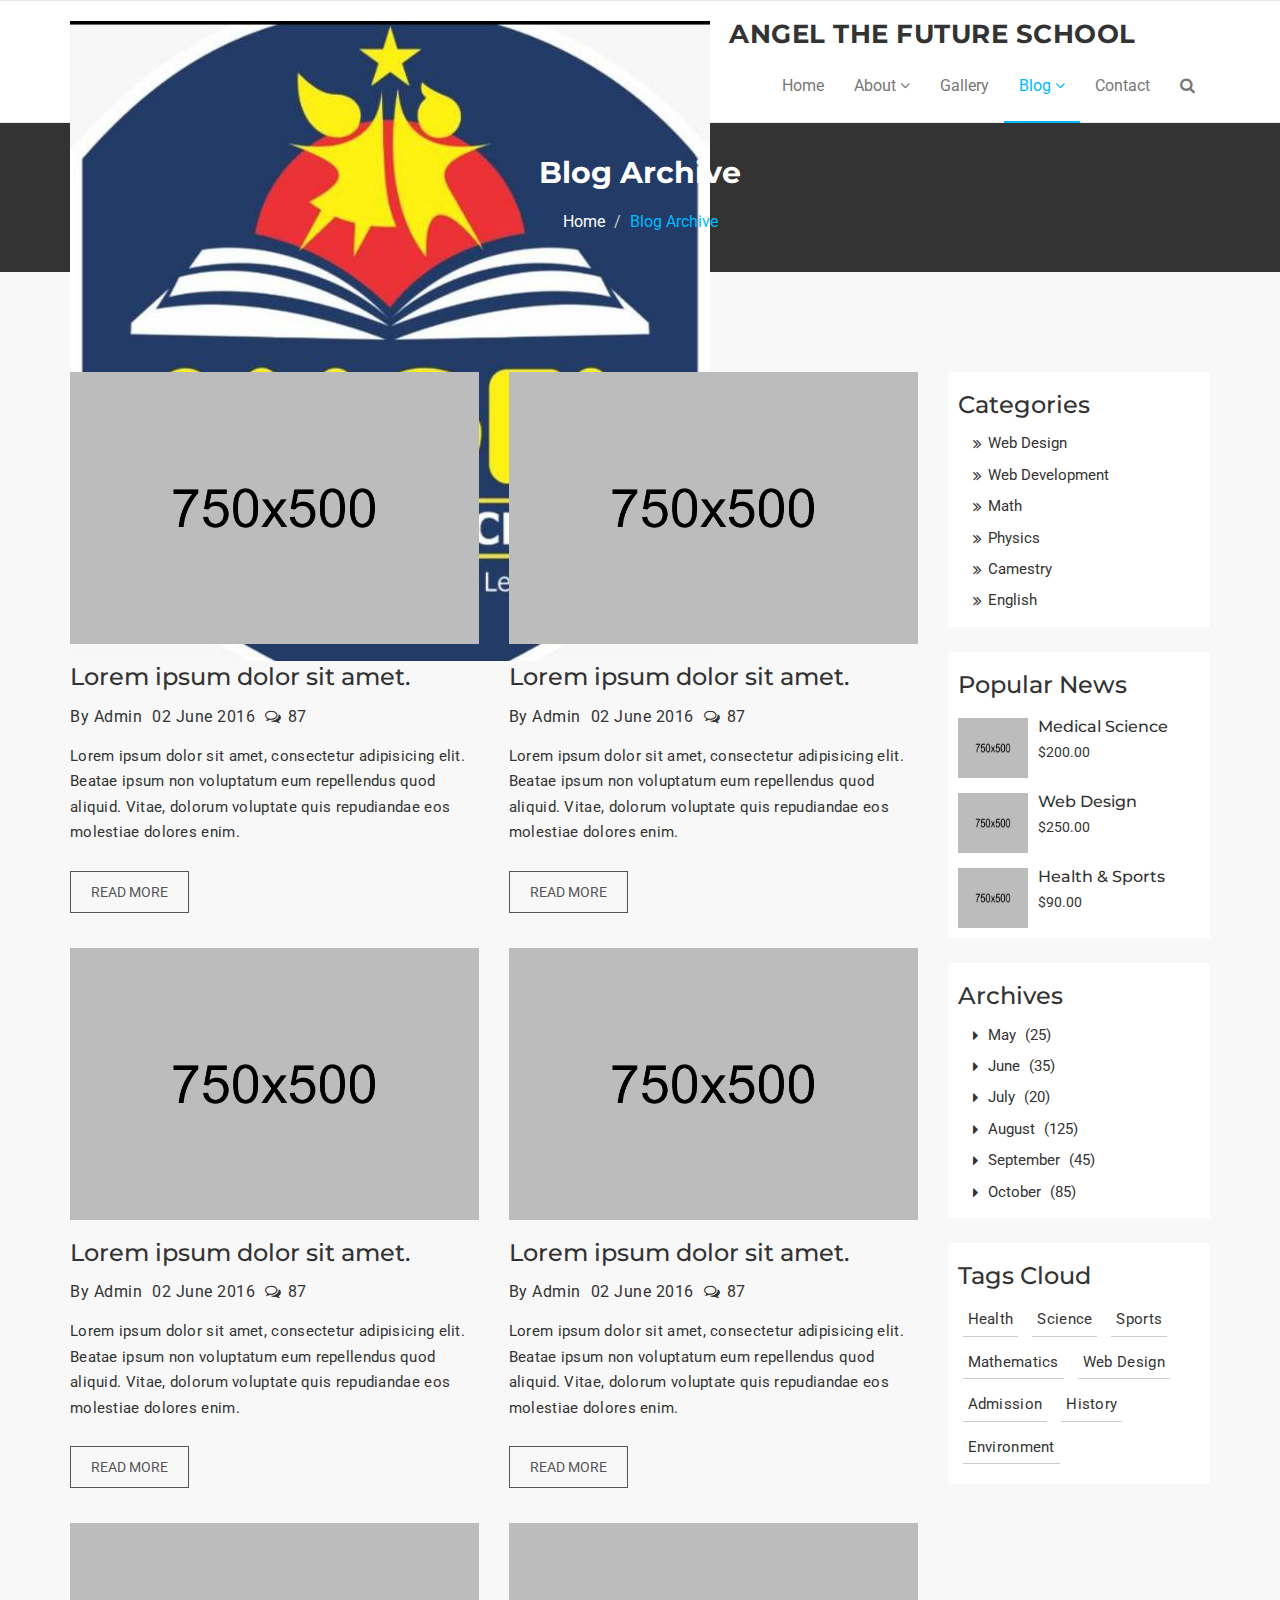
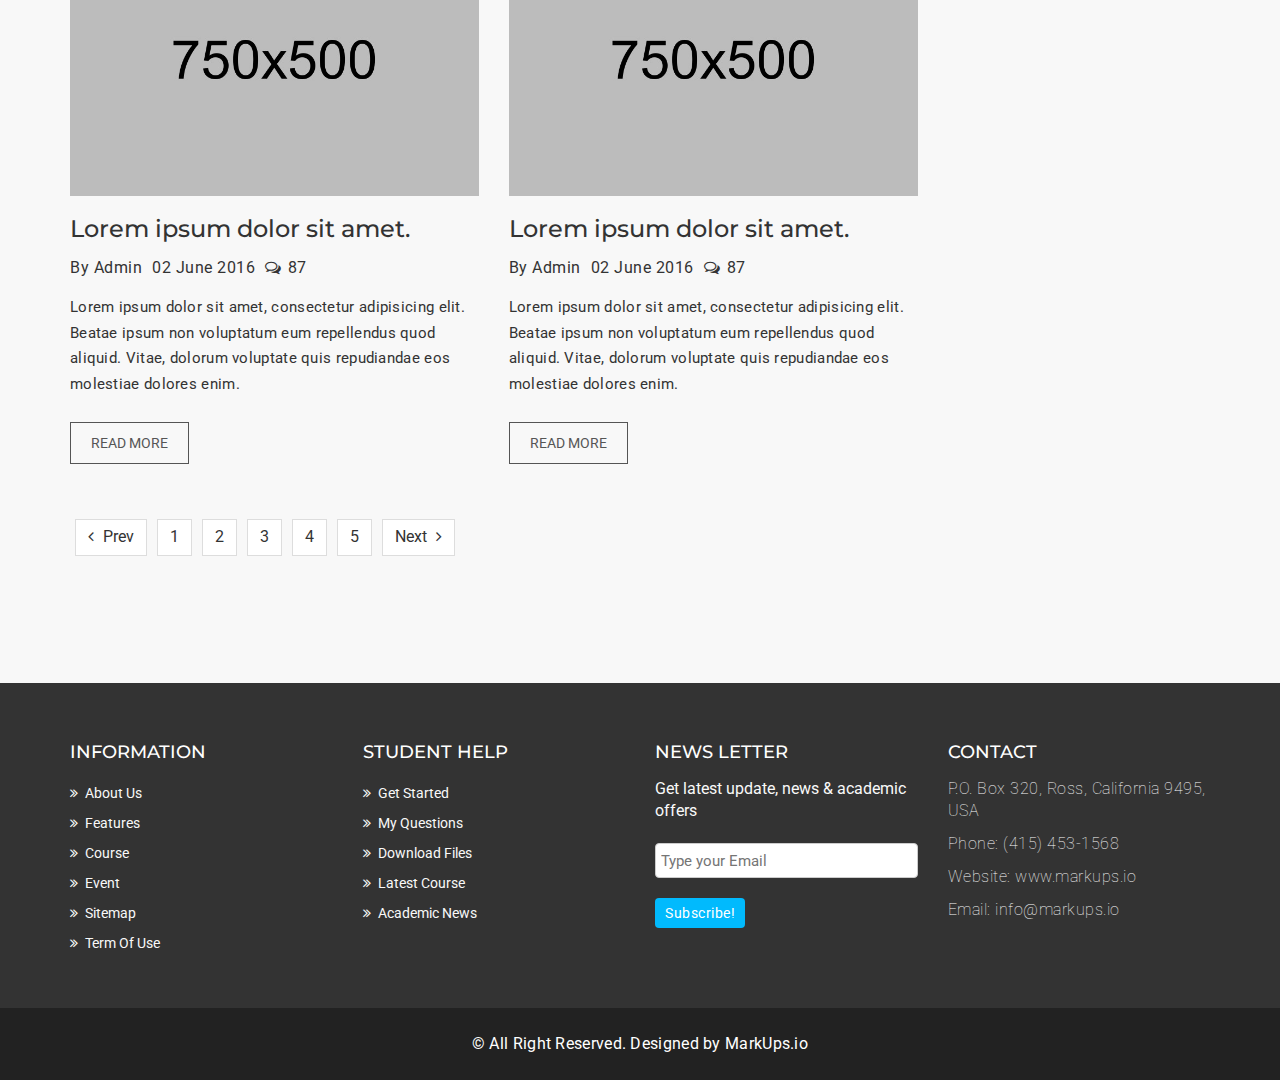
<file: blog-archive.html>
<!DOCTYPE html>
<html lang="en">
  <head>
    <meta charset="utf-8" />
    <meta http-equiv="X-UA-Compatible" content="IE=edge" />
    <meta name="viewport" content="width=device-width, initial-scale=1" />
    <title>Angel The Future School</title>

    <!-- Favicon -->
    <link
      rel="shortcut icon"
      href="assets/img/favicon.ico"
      type="image/x-icon" />

    <!-- Font awesome -->
    <link href="assets/css/font-awesome.css" rel="stylesheet" />
    <!-- Bootstrap -->
    <link href="assets/css/bootstrap.css" rel="stylesheet" />
    <!-- Slick slider -->
    <link rel="stylesheet" type="text/css" href="assets/css/slick.css" />
    <!-- Fancybox slider -->
    <link
      rel="stylesheet"
      href="assets/css/jquery.fancybox.css"
      type="text/css"
      media="screen" />
    <!-- Theme color -->
    <link
      id="switcher"
      href="assets/css/theme-color/default-theme.css"
      rel="stylesheet" />

    <!-- Main style sheet -->
    <link href="assets/css/style.css" rel="stylesheet" />

    <!-- Google Fonts -->
    <link
      href="https://fonts.googleapis.com/css?family=Montserrat:400,700"
      rel="stylesheet"
      type="text/css" />
    <link
      href="https://fonts.googleapis.com/css?family=Roboto:400,400italic,300,300italic,500,700"
      rel="stylesheet"
      type="text/css" />

    <!-- HTML5 shim and Respond.js for IE8 support of HTML5 elements and media queries -->
    <!-- WARNING: Respond.js doesn't work if you view the page via file:// -->
    <!--[if lt IE 9]>
      <script src="https://oss.maxcdn.com/html5shiv/3.7.2/html5shiv.min.js"></script>
      <script src="https://oss.maxcdn.com/respond/1.4.2/respond.min.js"></script>
    <![endif]-->
  </head>
  <body>
    <!--START SCROLL TOP BUTTON -->
    <a class="scrollToTop" href="#">
      <i class="fa fa-angle-up"></i>
    </a>
    <!-- END SCROLL TOP BUTTON -->

    <!-- Start header  -->

    <!-- Start header  -->
    <!-- <header id="mu-header">
      <div class="container">
        <div class="row">
          <div class="col-lg-12 col-md-12">
            <div class="mu-header-area">
              <div class="row">
                <div class="col-lg-6 col-md-6 col-sm-6 col-xs-6">
                  <div class="mu-header-top-left">
                    <div class="mu-top-email">
                      <i class="fa fa-envelope"></i>
                      <span>angelthefutureschool.com </span>
                    </div>
                    <div class="mu-top-phone">
                      <i class="fa fa-phone"></i>
                      <span>+91 00000 00000</span>
                    </div>
                  </div>
                </div>
                <div class="col-lg-6 col-md-6 col-sm-6 col-xs-6">
                  <div class="mu-header-top-right">
                    <nav>
                      <ul class="mu-top-social-nav">
                        <li>
                          <a
                            href="https://www.facebook.com/p/ANGEL-The-Future-School-100063898280739/"
                            ><span class="fa fa-facebook"></span
                          ></a>
                        </li>
                        <li>
                          <a href="#"><span class="fa fa-twitter"></span></a>
                        </li> 
                        <li>
                          <a href="angelthefutureschool.com"
                            ><span class="fa fa-google-plus"></span
                          ></a>
                        </li>
                         <li>
                          <a href="#"><span class="fa fa-linkedin"></span></a>
                        </li> 
                          <a href="#"><span class="fa fa-youtube"></span></a>
                        </li>
                      </ul>
                    </nav>
                  </div>
                </div>
              </div>
            </div>
          </div>
        </div>
      </div>
    </header> -->
    <!-- End header  -->
    <!-- Start menu -->
    <section id="mu-menu">
      <nav class="navbar navbar-default" role="navigation">
        <div class="container">
          <div class="navbar-header">
            <!-- FOR MOBILE VIEW COLLAPSED BUTTON -->
            <button
              type="button"
              class="navbar-toggle collapsed"
              data-toggle="collapse"
              data-target="#navbar"
              aria-expanded="false"
              aria-controls="navbar">
              <span class="sr-only">Toggle navigation</span>
              <span class="icon-bar"></span>
              <span class="icon-bar"></span>
              <span class="icon-bar"></span>
            </button>
            <!-- LOGO -->
            <!-- TEXT BASED LOGO -->
            <a class="navbar-brand" href="index.html"
              ><img src="assets/img/logo.jpg" alt="logo"
            /></a>
            <a class="navbar-brand" href="index.html"
              ><i></i><span>Angel The Future School</span></a
            >
            <!-- IMG BASED LOGO  -->
            <!-- <a class="navbar-brand" href="index.html"><img src="assets/img/logo.png" alt="logo"></a> -->
          </div>
          <div id="navbar" class="navbar-collapse collapse">
            <ul id="top-menu" class="nav navbar-nav navbar-right main-nav">
              <li><a href="index.html">Home</a></li>
              <li class="dropdown">
                <a href="#" class="dropdown-toggle" data-toggle="dropdown"
                  >About <span class="fa fa-angle-down"></span
                ></a>
                <ul class="dropdown-menu" role="menu">
                  <li><a href="course.html">About Us</a></li>
                  <li><a href="course-detail.html">Director's Message</a></li>
                </ul>
              </li>
              <li><a href="gallery.html">Gallery</a></li>
              <li class="dropdown active">
                <a href="#" class="dropdown-toggle" data-toggle="dropdown"
                  >Blog <span class="fa fa-angle-down"></span
                ></a>
                <ul class="dropdown-menu" role="menu">
                  <li><a href="blog-archive.html">Blog Archive</a></li>
                  <li><a href="blog-single.html">Blog Single</a></li>
                </ul>
              </li>
              <li><a href="contact.html">Contact</a></li>
              <li>
                <a href="#" id="mu-search-icon"><i class="fa fa-search"></i></a>
              </li>
            </ul>
          </div>
          <!--/.nav-collapse -->
        </div>
      </nav>
    </section>
    <!-- End menu -->
    <!-- Start search box -->
    <div id="mu-search">
      <div class="mu-search-area">
        <button class="mu-search-close">
          <span class="fa fa-close"></span>
        </button>
        <div class="container">
          <div class="row">
            <div class="col-md-12">
              <form class="mu-search-form">
                <input
                  type="search"
                  placeholder="Type Your Keyword(s) & Hit Enter" />
              </form>
            </div>
          </div>
        </div>
      </div>
    </div>
    <!-- End search box -->
    <!-- Page breadcrumb -->
    <section id="mu-page-breadcrumb">
      <div class="container">
        <div class="row">
          <div class="col-md-12">
            <div class="mu-page-breadcrumb-area">
              <h2>Blog Archive</h2>
              <ol class="breadcrumb">
                <li><a href="#">Home</a></li>
                <li class="active">Blog Archive</li>
              </ol>
            </div>
          </div>
        </div>
      </div>
    </section>
    <!-- End breadcrumb -->
    <section id="mu-course-content">
      <div class="container">
        <div class="row">
          <div class="col-md-12">
            <div class="mu-course-content-area">
              <div class="row">
                <div class="col-md-9">
                  <!-- start course content container -->
                  <div class="mu-course-container mu-blog-archive">
                    <div class="row">
                      <div class="col-md-6 col-sm-6">
                        <article class="mu-blog-single-item">
                          <figure class="mu-blog-single-img">
                            <a href="#"
                              ><img src="assets/img/blog/blog-1.jpg" alt="img"
                            /></a>
                            <figcaption class="mu-blog-caption">
                              <h3>
                                <a href="#">Lorem ipsum dolor sit amet.</a>
                              </h3>
                            </figcaption>
                          </figure>
                          <div class="mu-blog-meta">
                            <a href="#">By Admin</a>
                            <a href="#">02 June 2016</a>
                            <span><i class="fa fa-comments-o"></i>87</span>
                          </div>
                          <div class="mu-blog-description">
                            <p>
                              Lorem ipsum dolor sit amet, consectetur
                              adipisicing elit. Beatae ipsum non voluptatum eum
                              repellendus quod aliquid. Vitae, dolorum voluptate
                              quis repudiandae eos molestiae dolores enim.
                            </p>
                            <a class="mu-read-more-btn" href="#">Read More</a>
                          </div>
                        </article>
                      </div>
                      <div class="col-md-6 col-sm-6">
                        <article class="mu-blog-single-item">
                          <figure class="mu-blog-single-img">
                            <a href="#"
                              ><img src="assets/img/blog/blog-2.jpg" alt="img"
                            /></a>
                            <figcaption class="mu-blog-caption">
                              <h3>
                                <a href="#">Lorem ipsum dolor sit amet.</a>
                              </h3>
                            </figcaption>
                          </figure>
                          <div class="mu-blog-meta">
                            <a href="#">By Admin</a>
                            <a href="#">02 June 2016</a>
                            <span><i class="fa fa-comments-o"></i>87</span>
                          </div>
                          <div class="mu-blog-description">
                            <p>
                              Lorem ipsum dolor sit amet, consectetur
                              adipisicing elit. Beatae ipsum non voluptatum eum
                              repellendus quod aliquid. Vitae, dolorum voluptate
                              quis repudiandae eos molestiae dolores enim.
                            </p>
                            <a class="mu-read-more-btn" href="#">Read More</a>
                          </div>
                        </article>
                      </div>
                      <div class="col-md-6 col-sm-6">
                        <article class="mu-blog-single-item">
                          <figure class="mu-blog-single-img">
                            <a href="#"
                              ><img src="assets/img/blog/blog-3.jpg" alt="img"
                            /></a>
                            <figcaption class="mu-blog-caption">
                              <h3>
                                <a href="#">Lorem ipsum dolor sit amet.</a>
                              </h3>
                            </figcaption>
                          </figure>
                          <div class="mu-blog-meta">
                            <a href="#">By Admin</a>
                            <a href="#">02 June 2016</a>
                            <span><i class="fa fa-comments-o"></i>87</span>
                          </div>
                          <div class="mu-blog-description">
                            <p>
                              Lorem ipsum dolor sit amet, consectetur
                              adipisicing elit. Beatae ipsum non voluptatum eum
                              repellendus quod aliquid. Vitae, dolorum voluptate
                              quis repudiandae eos molestiae dolores enim.
                            </p>
                            <a class="mu-read-more-btn" href="#">Read More</a>
                          </div>
                        </article>
                      </div>
                      <div class="col-md-6 col-sm-6">
                        <article class="mu-blog-single-item">
                          <figure class="mu-blog-single-img">
                            <a href="#"
                              ><img src="assets/img/blog/blog-1.jpg" alt="img"
                            /></a>
                            <figcaption class="mu-blog-caption">
                              <h3>
                                <a href="#">Lorem ipsum dolor sit amet.</a>
                              </h3>
                            </figcaption>
                          </figure>
                          <div class="mu-blog-meta">
                            <a href="#">By Admin</a>
                            <a href="#">02 June 2016</a>
                            <span><i class="fa fa-comments-o"></i>87</span>
                          </div>
                          <div class="mu-blog-description">
                            <p>
                              Lorem ipsum dolor sit amet, consectetur
                              adipisicing elit. Beatae ipsum non voluptatum eum
                              repellendus quod aliquid. Vitae, dolorum voluptate
                              quis repudiandae eos molestiae dolores enim.
                            </p>
                            <a class="mu-read-more-btn" href="#">Read More</a>
                          </div>
                        </article>
                      </div>
                      <div class="col-md-6 col-sm-6">
                        <article class="mu-blog-single-item">
                          <figure class="mu-blog-single-img">
                            <a href="#"
                              ><img src="assets/img/blog/blog-2.jpg" alt="img"
                            /></a>
                            <figcaption class="mu-blog-caption">
                              <h3>
                                <a href="#">Lorem ipsum dolor sit amet.</a>
                              </h3>
                            </figcaption>
                          </figure>
                          <div class="mu-blog-meta">
                            <a href="#">By Admin</a>
                            <a href="#">02 June 2016</a>
                            <span><i class="fa fa-comments-o"></i>87</span>
                          </div>
                          <div class="mu-blog-description">
                            <p>
                              Lorem ipsum dolor sit amet, consectetur
                              adipisicing elit. Beatae ipsum non voluptatum eum
                              repellendus quod aliquid. Vitae, dolorum voluptate
                              quis repudiandae eos molestiae dolores enim.
                            </p>
                            <a class="mu-read-more-btn" href="#">Read More</a>
                          </div>
                        </article>
                      </div>
                      <div class="col-md-6 col-sm-6">
                        <article class="mu-blog-single-item">
                          <figure class="mu-blog-single-img">
                            <a href="#"
                              ><img src="assets/img/blog/blog-3.jpg" alt="img"
                            /></a>
                            <figcaption class="mu-blog-caption">
                              <h3>
                                <a href="#">Lorem ipsum dolor sit amet.</a>
                              </h3>
                            </figcaption>
                          </figure>
                          <div class="mu-blog-meta">
                            <a href="#">By Admin</a>
                            <a href="#">02 June 2016</a>
                            <span><i class="fa fa-comments-o"></i>87</span>
                          </div>
                          <div class="mu-blog-description">
                            <p>
                              Lorem ipsum dolor sit amet, consectetur
                              adipisicing elit. Beatae ipsum non voluptatum eum
                              repellendus quod aliquid. Vitae, dolorum voluptate
                              quis repudiandae eos molestiae dolores enim.
                            </p>
                            <a class="mu-read-more-btn" href="#">Read More</a>
                          </div>
                        </article>
                      </div>
                    </div>
                  </div>
                  <!-- end course content container -->
                  <!-- start course pagination -->
                  <div class="mu-pagination">
                    <nav>
                      <ul class="pagination">
                        <li>
                          <a href="#" aria-label="Previous">
                            <span class="fa fa-angle-left"></span> Prev
                          </a>
                        </li>
                        <li><a href="#">1</a></li>
                        <li><a href="#">2</a></li>
                        <li><a href="#">3</a></li>
                        <li><a href="#">4</a></li>
                        <li><a href="#">5</a></li>
                        <li>
                          <a href="#" aria-label="Next">
                            Next <span class="fa fa-angle-right"></span>
                          </a>
                        </li>
                      </ul>
                    </nav>
                  </div>
                  <!-- end course pagination -->
                </div>
                <div class="col-md-3">
                  <!-- start sidebar -->
                  <aside class="mu-sidebar">
                    <!-- start single sidebar -->
                    <div class="mu-single-sidebar">
                      <h3>Categories</h3>
                      <ul class="mu-sidebar-catg">
                        <li><a href="#">Web Design</a></li>
                        <li><a href="">Web Development</a></li>
                        <li><a href="">Math</a></li>
                        <li><a href="">Physics</a></li>
                        <li><a href="">Camestry</a></li>
                        <li><a href="">English</a></li>
                      </ul>
                    </div>
                    <!-- end single sidebar -->
                    <!-- start single sidebar -->
                    <div class="mu-single-sidebar">
                      <h3>Popular News</h3>
                      <div class="mu-sidebar-popular-courses">
                        <div class="media">
                          <div class="media-left">
                            <a href="#">
                              <img
                                class="media-object"
                                src="assets/img/courses/1.jpg"
                                alt="img" />
                            </a>
                          </div>
                          <div class="media-body">
                            <h4 class="media-heading">
                              <a href="#">Medical Science</a>
                            </h4>
                            <span class="popular-course-price">$200.00</span>
                          </div>
                        </div>
                        <div class="media">
                          <div class="media-left">
                            <a href="#">
                              <img
                                class="media-object"
                                src="assets/img/courses/2.jpg"
                                alt="img" />
                            </a>
                          </div>
                          <div class="media-body">
                            <h4 class="media-heading">
                              <a href="#">Web Design</a>
                            </h4>
                            <span class="popular-course-price">$250.00</span>
                          </div>
                        </div>
                        <div class="media">
                          <div class="media-left">
                            <a href="#">
                              <img
                                class="media-object"
                                src="assets/img/courses/3.jpg"
                                alt="img" />
                            </a>
                          </div>
                          <div class="media-body">
                            <h4 class="media-heading">
                              <a href="#">Health & Sports</a>
                            </h4>
                            <span class="popular-course-price">$90.00</span>
                          </div>
                        </div>
                      </div>
                    </div>
                    <!-- end single sidebar -->
                    <!-- start single sidebar -->
                    <div class="mu-single-sidebar">
                      <h3>Archives</h3>
                      <ul class="mu-sidebar-catg mu-sidebar-archives">
                        <li>
                          <a href="#">May <span>(25)</span></a>
                        </li>
                        <li>
                          <a href="">June <span>(35)</span></a>
                        </li>
                        <li>
                          <a href="">July <span>(20)</span></a>
                        </li>
                        <li>
                          <a href="">August <span>(125)</span></a>
                        </li>
                        <li>
                          <a href="">September <span>(45)</span></a>
                        </li>
                        <li>
                          <a href="">October <span>(85)</span></a>
                        </li>
                      </ul>
                    </div>
                    <!-- end single sidebar -->
                    <!-- start single sidebar -->
                    <div class="mu-single-sidebar">
                      <h3>Tags Cloud</h3>
                      <div class="tag-cloud">
                        <a href="#">Health</a>
                        <a href="#">Science</a>
                        <a href="#">Sports</a>
                        <a href="#">Mathematics</a>
                        <a href="#">Web Design</a>
                        <a href="#">Admission</a>
                        <a href="#">History</a>
                        <a href="#">Environment</a>
                      </div>
                    </div>
                    <!-- end single sidebar -->
                  </aside>
                  <!-- / end sidebar -->
                </div>
              </div>
            </div>
          </div>
        </div>
      </div>
    </section>

    <!-- Start footer -->
    <footer id="mu-footer">
      <!-- start footer top -->
      <div class="mu-footer-top">
        <div class="container">
          <div class="mu-footer-top-area">
            <div class="row">
              <div class="col-lg-3 col-md-3 col-sm-3">
                <div class="mu-footer-widget">
                  <h4>Information</h4>
                  <ul>
                    <li><a href="#">About Us</a></li>
                    <li><a href="">Features</a></li>
                    <li><a href="">Course</a></li>
                    <li><a href="">Event</a></li>
                    <li><a href="">Sitemap</a></li>
                    <li><a href="">Term Of Use</a></li>
                  </ul>
                </div>
              </div>
              <div class="col-lg-3 col-md-3 col-sm-3">
                <div class="mu-footer-widget">
                  <h4>Student Help</h4>
                  <ul>
                    <li><a href="">Get Started</a></li>
                    <li><a href="#">My Questions</a></li>
                    <li><a href="">Download Files</a></li>
                    <li><a href="">Latest Course</a></li>
                    <li><a href="">Academic News</a></li>
                  </ul>
                </div>
              </div>
              <div class="col-lg-3 col-md-3 col-sm-3">
                <div class="mu-footer-widget">
                  <h4>News letter</h4>
                  <p>Get latest update, news & academic offers</p>
                  <form class="mu-subscribe-form">
                    <input type="email" placeholder="Type your Email" />
                    <button class="mu-subscribe-btn" type="submit">
                      Subscribe!
                    </button>
                  </form>
                </div>
              </div>
              <div class="col-lg-3 col-md-3 col-sm-3">
                <div class="mu-footer-widget">
                  <h4>Contact</h4>
                  <address>
                    <p>P.O. Box 320, Ross, California 9495, USA</p>
                    <p>Phone: (415) 453-1568</p>
                    <p>Website: www.markups.io</p>
                    <p>Email: info@markups.io</p>
                  </address>
                </div>
              </div>
            </div>
          </div>
        </div>
      </div>
      <!-- end footer top -->
      <!-- start footer bottom -->
      <div class="mu-footer-bottom">
        <div class="container">
          <div class="mu-footer-bottom-area">
            <p>
              &copy; All Right Reserved. Designed by
              <a href="http://www.markups.io/" rel="nofollow">MarkUps.io</a>
            </p>
          </div>
        </div>
      </div>
      <!-- end footer bottom -->
    </footer>
    <!-- End footer -->

    <!-- jQuery library -->
    <script src="assets/js/jquery.min.js"></script>
    <!-- Include all compiled plugins (below), or include individual files as needed -->
    <script src="assets/js/bootstrap.js"></script>
    <!-- Slick slider -->
    <script type="text/javascript" src="assets/js/slick.js"></script>
    <!-- Counter -->
    <script type="text/javascript" src="assets/js/waypoints.js"></script>
    <script type="text/javascript" src="assets/js/jquery.counterup.js"></script>
    <!-- Mixit slider -->
    <script type="text/javascript" src="assets/js/jquery.mixitup.js"></script>
    <!-- Add fancyBox -->
    <script
      type="text/javascript"
      src="assets/js/jquery.fancybox.pack.js"></script>

    <!-- Custom js -->
    <script src="assets/js/custom.js"></script>
  </body>
</html>
</file>
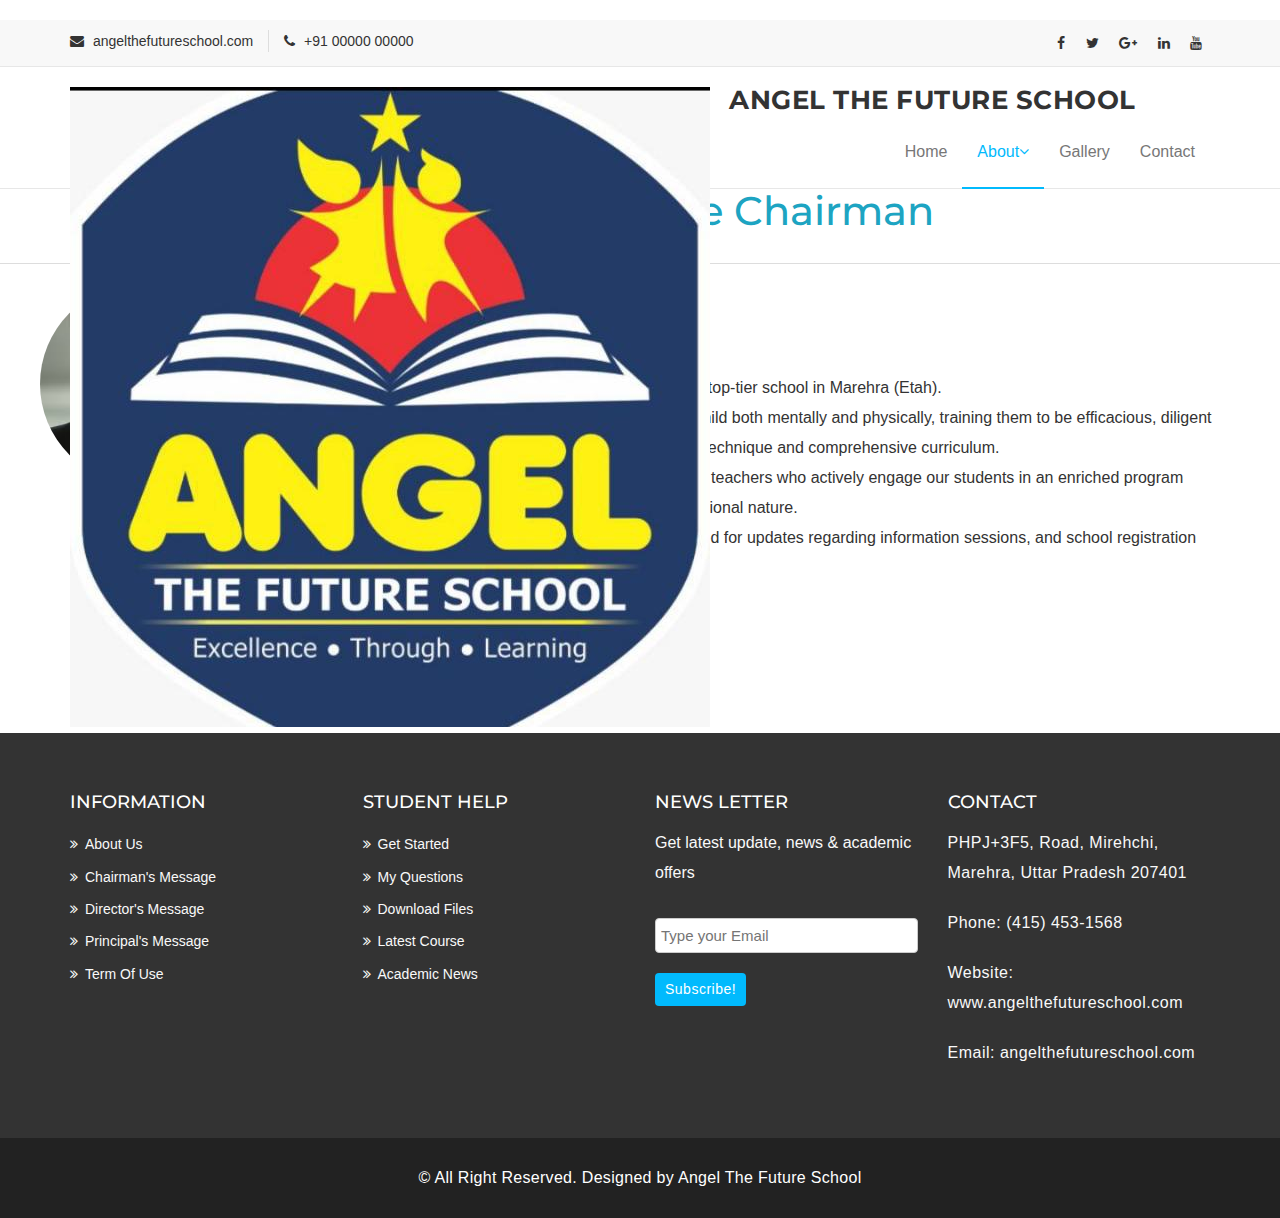
<file: chairman.html>
<!DOCTYPE html>
<html lang="en">
  <head>
    <meta charset="utf-8" />
    <meta http-equiv="X-UA-Compatible" content="IE=edge" />
    <meta name="viewport" content="width=device-width, initial-scale=1" />
    <title>Angel The Future School</title>

    <!-- Favicon -->
    <link rel="shortcut icon" href="assets/img/logo.jpg" type="image/x-icon" />

    <!-- Font awesome -->
    <link href="assets/css/font-awesome.css" rel="stylesheet" />
    <!-- Bootstrap -->
    <link href="assets/css/bootstrap.css" rel="stylesheet" />
    <!-- Slick slider -->
    <link rel="stylesheet" type="text/css" href="assets/css/slick.css" />
    <!-- Fancybox slider -->
    <link
      rel="stylesheet"
      href="assets/css/jquery.fancybox.css"
      type="text/css"
      media="screen" />
    <!-- Theme color -->
    <link
      id="switcher"
      href="assets/css/theme-color/default-theme.css"
      rel="stylesheet" />

    <!-- Main style sheet -->
    <link href="assets/css/style.css" rel="stylesheet" />

    <!-- Google Fonts -->
    <link
      href="https://fonts.googleapis.com/css?family=Montserrat:400,700"
      rel="stylesheet"
      type="text/css" />
    <link
      href="https://fonts.googleapis.com/css?family=Roboto:400,400italic,300,300italic,500,700"
      rel="stylesheet"
      type="text/css" />

    <!-- HTML5 shim and Respond.js for IE8 support of HTML5 elements and media queries -->
    <!-- WARNING: Respond.js doesn't work if you view the page via file:// -->
    <!--[if lt IE 9]>
      <script src="https://oss.maxcdn.com/html5shiv/3.7.2/html5shiv.min.js"></script>
      <script src="https://oss.maxcdn.com/respond/1.4.2/respond.min.js"></script>
    <![endif]-->
  </head>
  <body>
    <a class="scrollToTop" href="#">
      <i class="fa fa-angle-up"></i>
    </a>
    <!-- END SCROLL TOP BUTTON -->

    <!-- Start header  -->

    <!-- Start header  -->
    <header id="mu-header">
      <div class="container">
        <div class="row">
          <div class="col-lg-12 col-md-12">
            <div class="mu-header-area">
              <div class="row">
                <div class="col-lg-6 col-md-6 col-sm-6 col-xs-6">
                  <div class="mu-header-top-left">
                    <div class="mu-top-email">
                      <i class="fa fa-envelope"></i>
                      <span>angelthefutureschool.com </span>
                    </div>
                    <div class="mu-top-phone">
                      <i class="fa fa-phone"></i>
                      <span>+91 00000 00000</span>
                    </div>
                  </div>
                </div>
                <div class="col-lg-6 col-md-6 col-sm-6 col-xs-6">
                  <div class="mu-header-top-right">
                    <nav>
                      <ul class="mu-top-social-nav">
                        <li>
                          <a
                            href="https://www.facebook.com/p/ANGEL-The-Future-School-100063898280739/"
                            ><span class="fa fa-facebook"></span
                          ></a>
                        </li>
                        <li>
                          <a href="#"><span class="fa fa-twitter"></span></a>
                        </li>
                        <li>
                          <a href="angelthefutureschool.com"
                            ><span class="fa fa-google-plus"></span
                          ></a>
                        </li>
                        <li>
                          <a href="#"><span class="fa fa-linkedin"></span></a>
                        </li>
                        <li>
                          <a href="#"><span class="fa fa-youtube"></span></a>
                        </li>
                      </ul>
                    </nav>
                  </div>
                </div>
              </div>
            </div>
          </div>
        </div>
      </div>
    </header>
    <!-- End header  -->
    <!-- Start menu -->
    <section id="mu-menu">
      <nav class="navbar navbar-default" role="navigation">
        <div class="container">
          <div class="navbar-header">
            <!-- FOR MOBILE VIEW COLLAPSED BUTTON -->
            <button
              type="button"
              class="navbar-toggle collapsed"
              data-toggle="collapse"
              data-target="#navbar"
              aria-expanded="false"
              aria-controls="navbar">
              <span class="sr-only">Toggle navigation</span>
              <span class="icon-bar"></span>
              <span class="icon-bar"></span>
              <span class="icon-bar"></span>
            </button>
            <!-- LOGO -->
            <!-- TEXT BASED LOGO -->
            <a class="navbar-brand" href="index.html"
              ><img src="assets/img/logo.jpg" alt="logo"
            /></a>
            <a class="navbar-brand" href="index.html"
              ><i></i><span>Angel The Future School</span></a
            >
          </div>
          <div id="navbar" class="navbar-collapse collapse">
            <ul id="top-menu" class="nav navbar-nav navbar-right main-nav">
              <li><a href="index.html">Home</a></li>
              <li class="dropdown active">
                <a href="#" class="dropdown-toggle" data-toggle="dropdown"
                  >About<span class="fa fa-angle-down"></span
                ></a>
                <ul class="dropdown-menu" role="menu">
                  <li><a href="about.html">About Us</a></li>
                  <li><a href="chairman.html">Chairman's Message</a></li>
                  <li><a href="director.html">Direcor's Message</a></li>
                  <li><a href="principal.html">Principal's Message</a></li>
                </ul>
              </li>
              <li><a href="gallery.html">Gallery</a></li>
              <li><a href="contact.html">Contact</a></li>
            </ul>
          </div>
          <!--/.nav-collapse -->
        </div>
      </nav>
    </section>
    <!-- End menu -->
    <!-- Start search box -->
    <div id="mu-search">
      <div class="mu-search-area">
        <button class="mu-search-close">
          <span class="fa fa-close"></span>
        </button>
        <div class="container">
          <div class="row">
            <div class="col-md-12">
              <form class="mu-search-form">
                <input
                  type="search"
                  placeholder="Type Your Keyword(s) & Hit Enter" />
              </form>
            </div>
          </div>
        </div>
      </div>
    </div>
    <!-- End search box -->
    <!-- Page breadcrumb -->
    <!-- <section id="mu-page-breadcrumb">
      <div class="container">
        <div class="row">
          <div class="col-md-12">
            <div class="mu-page-breadcrumb-area">
              <h2>Course Detail</h2>
              <ol class="breadcrumb">
                <li><a href="#">Home</a></li>
                <li class="active">Course Detail</li>
              </ol>
            </div>
          </div>
        </div>
      </div>
    </section> -->
    <!-- End breadcrumb -->
    <!DOCTYPE html>
    <html lang="en">
      <head>
        <meta charset="UTF-8" />
        <meta name="viewport" content="width=device-width, initial-scale=1.0" />
        <title>Message From the Director</title>
        <style>
          /* * {
            box-sizing: border-box;
            margin: 0;
            padding: 0;
          } */

          body {
            font-family: "Poppins", sans-serif;
            color: #333333;
            line-height: 1.6;
          }

          .containers {
            margin: auto;
            background: #fff;
          }

          .headers {
            /* margin-top: 9rem; */
            text-align: center;
            padding-bottom: 20px;
            border-bottom: 1px solid #ddd;
          }

          .director-message {
            margin: 40px;
            display: flex;
            flex-wrap: wrap;
            margin-top: 20px;
          }

          .director-message img {
            width: 200px;
            height: 200px;
            margin-right: 80px;
            border-radius: 50%;
          }

          .message-content {
            flex: 2 1 300px;
          }

          /* h1 {
            font-size: 24px;
            color: #333;
          }

          h2 {
            font-size: 20px;
            color: #006699;
          }*/

          h3 {
            font-size: 18px;
            color: #333;
            margin-bottom: 10px;
          }

          p {
            margin-bottom: 20px;
            line-height: 3rem;
          }

          .containers .headers .messages {
            font-size: 4rem;
            color: rgb(29, 164, 194);
          }

          br {
            padding: 10px 10px;
          }

          @media (max-width: 768px) {
            .director-message {
              flex-direction: column;
              align-items: center;
            }

            .director-message img {
              margin-right: 0;
              margin-bottom: 20px;
            }

            .message-content {
              text-align: center;
            }
          }
        </style>
      </head>
      <body>
        <div class="containers">
          <header class="headers">
            <h1 class="messages">Message From the Chairman</h1>
          </header>
          <section class="director-message">
            <img
              src="[data-uri]"
              alt="Aditya Gupta" />
            <div class="message-content">
              <h2>Aditya Gupta</h2>
              <h3><b>Chairman</b></h3>
              <p>
                It is indeed a great honour and responsibility to build a
                top-tier school in Marehra (Etah).<br />

                The School aims at the all round development of the child both
                mentally and physically, training them to be efficacious,
                diligent and pioneer citizens of the country through innovative
                technique and comprehensive curriculum. <br />

                At ATFS, there is a team of dedicated and professional teachers
                who actively engage our students in an enriched program
                characterized by its rigor, holistic approach and inspirational
                nature.<br />

                I welcome you to visit the school campus and stay tuned for
                updates regarding information sessions, and school registration
                procedures. <br />

                Regards, <br />

                <b>Aditya Gupta Chairman,</b><br />

                <b>ATFS</b>
              </p>
            </div>
          </section>
        </div>
      </body>
    </html>

    <!-- Start footer -->
    <footer id="mu-footer">
      <!-- start footer top -->
      <div class="mu-footer-top">
        <div class="container">
          <div class="mu-footer-top-area">
            <div class="row">
              <div class="col-lg-3 col-md-3 col-sm-3">
                <div class="mu-footer-widget">
                  <h4>Information</h4>
                  <ul>
                    <li><a href="about.html">About Us</a></li>
                    <li><a href="chairman.html">Chairman's Message</a></li>
                    <li><a href="director.html">Director's Message</a></li>
                    <li><a href="principal.html">Principal's Message</a></li>
                    <li><a href="#">Term Of Use</a></li>
                  </ul>
                </div>
              </div>
              <div class="col-lg-3 col-md-3 col-sm-3">
                <div class="mu-footer-widget">
                  <h4>Student Help</h4>
                  <ul>
                    <li><a href="">Get Started</a></li>
                    <li><a href="#">My Questions</a></li>
                    <li><a href="">Download Files</a></li>
                    <li><a href="">Latest Course</a></li>
                    <li><a href="">Academic News</a></li>
                  </ul>
                </div>
              </div>
              <div class="col-lg-3 col-md-3 col-sm-3">
                <div class="mu-footer-widget">
                  <h4>News letter</h4>
                  <p>Get latest update, news & academic offers</p>
                  <form class="mu-subscribe-form">
                    <input type="email" placeholder="Type your Email" />
                    <button class="mu-subscribe-btn" type="submit">
                      Subscribe!
                    </button>
                  </form>
                </div>
              </div>
              <div class="col-lg-3 col-md-3 col-sm-3">
                <div class="mu-footer-widget">
                  <h4>Contact</h4>
                  <address>
                    <p>
                      PHPJ+3F5, Road, Mirehchi, Marehra, Uttar Pradesh 207401
                    </p>
                    <p>Phone: (415) 453-1568</p>
                    <p>Website: www.angelthefutureschool.com</p>
                    <p>Email: angelthefutureschool.com</p>
                  </address>
                </div>
              </div>
            </div>
          </div>
        </div>
      </div>
      <!-- end footer top -->
      <!-- start footer bottom -->
      <div class="mu-footer-bottom">
        <div class="container">
          <div class="mu-footer-bottom-area">
            <p>
              &copy; All Right Reserved. Designed by Angel The Future School
            </p>
          </div>
        </div>
      </div>
      <!-- end footer bottom -->
    </footer>
    <!-- End footer -->

    <!-- jQuery library -->
    <script src="assets/js/jquery.min.js"></script>
    <!-- Include all compiled plugins (below), or include individual files as needed -->
    <script src="assets/js/bootstrap.js"></script>
    <!-- Slick slider -->
    <script type="text/javascript" src="assets/js/slick.js"></script>
    <!-- Counter -->
    <script type="text/javascript" src="assets/js/waypoints.js"></script>
    <script type="text/javascript" src="assets/js/jquery.counterup.js"></script>
    <!-- Mixit slider -->
    <script type="text/javascript" src="assets/js/jquery.mixitup.js"></script>
    <!-- Add fancyBox -->
    <script
      type="text/javascript"
      src="assets/js/jquery.fancybox.pack.js"></script>

    <!-- Custom js -->
    <script src="assets/js/custom.js"></script>
  </body>
</html>
</file>
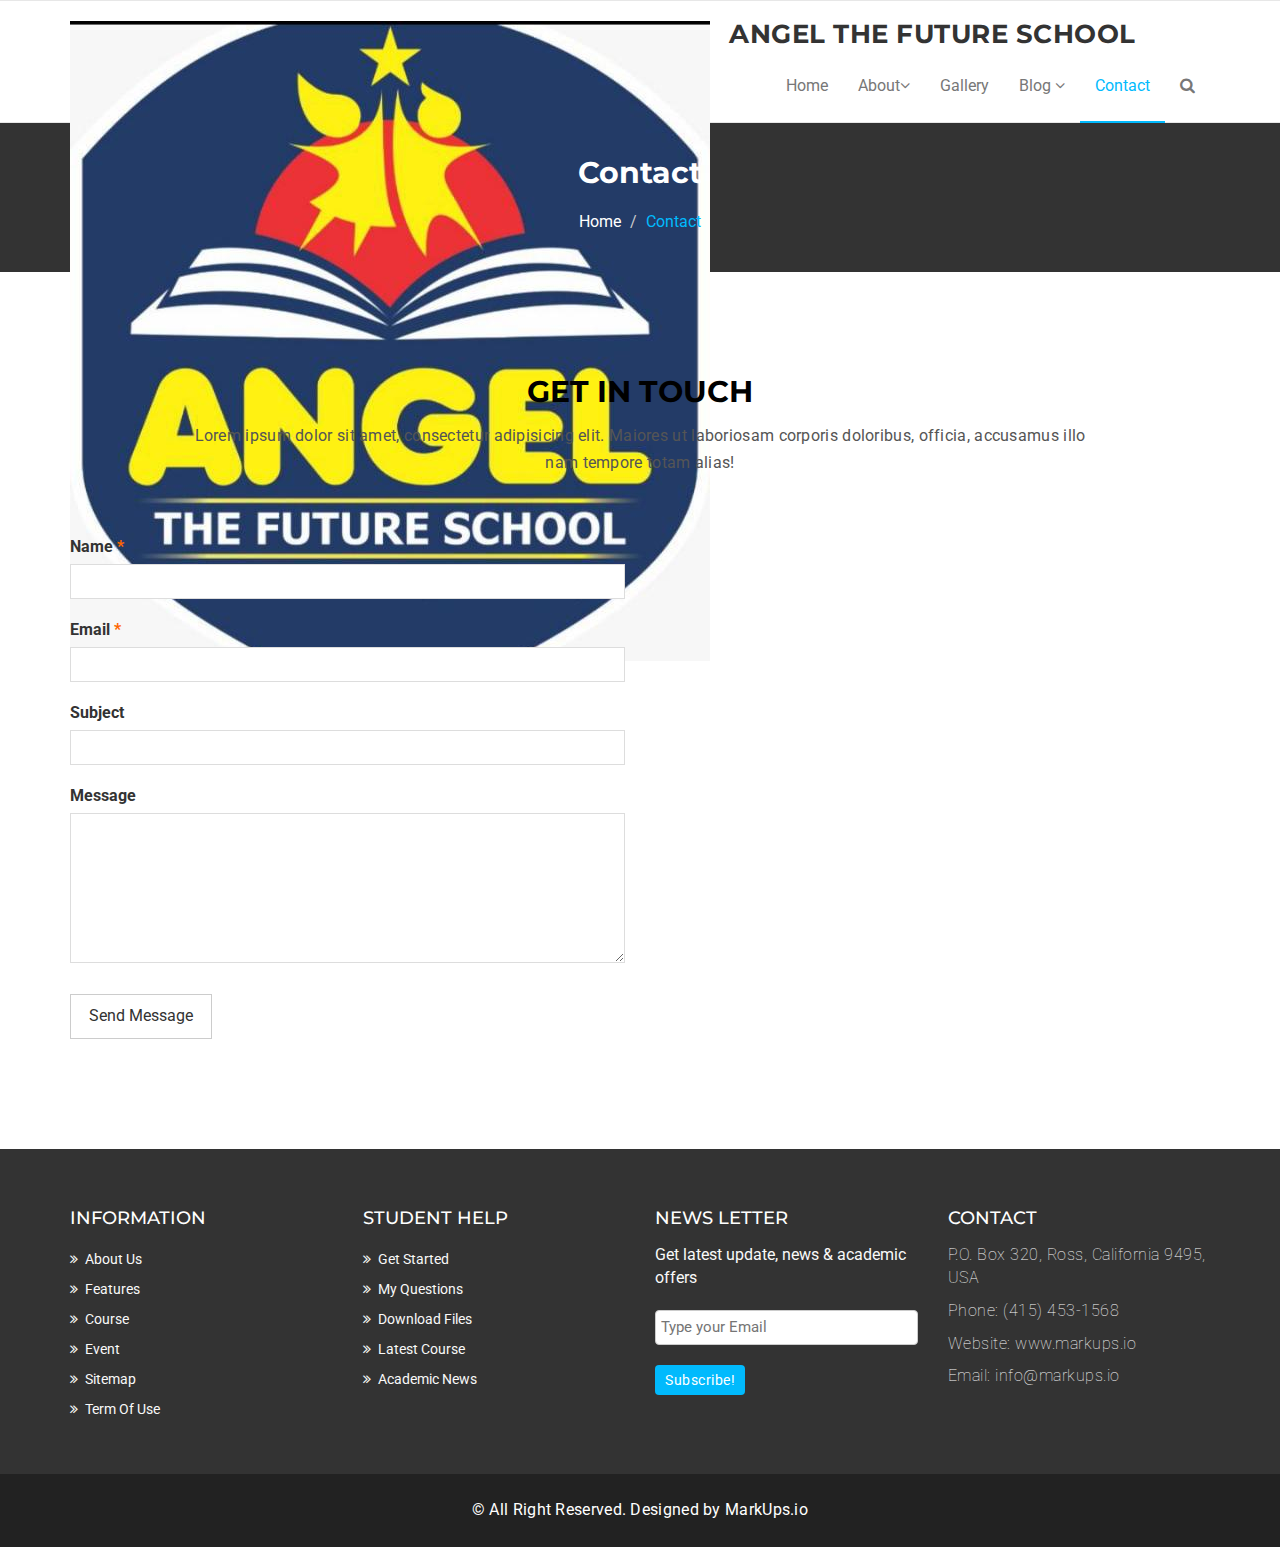
<file: contact.html>
<!DOCTYPE html>
<html lang="en">
  <head>
    <meta charset="utf-8" />
    <meta http-equiv="X-UA-Compatible" content="IE=edge" />
    <meta name="viewport" content="width=device-width, initial-scale=1" />
    <title>Angel The Future School</title>

    <!-- Favicon -->
    <link
      rel="shortcut icon"
      href="assets/img/favicon.ico"
      type="image/x-icon" />

    <!-- Font awesome -->
    <link href="assets/css/font-awesome.css" rel="stylesheet" />
    <!-- Bootstrap -->
    <link href="assets/css/bootstrap.css" rel="stylesheet" />
    <!-- Slick slider -->
    <link rel="stylesheet" type="text/css" href="assets/css/slick.css" />
    <!-- Fancybox slider -->
    <link
      rel="stylesheet"
      href="assets/css/jquery.fancybox.css"
      type="text/css"
      media="screen" />
    <!-- Theme color -->
    <link
      id="switcher"
      href="assets/css/theme-color/default-theme.css"
      rel="stylesheet" />

    <!-- Main style sheet -->
    <link href="assets/css/style.css" rel="stylesheet" />

    <!-- Google Fonts -->
    <link
      href="https://fonts.googleapis.com/css?family=Montserrat:400,700"
      rel="stylesheet"
      type="text/css" />
    <link
      href="https://fonts.googleapis.com/css?family=Roboto:400,400italic,300,300italic,500,700"
      rel="stylesheet"
      type="text/css" />

    <!-- HTML5 shim and Respond.js for IE8 support of HTML5 elements and media queries -->
    <!-- WARNING: Respond.js doesn't work if you view the page via file:// -->
    <!--[if lt IE 9]>
      <script src="https://oss.maxcdn.com/html5shiv/3.7.2/html5shiv.min.js"></script>
      <script src="https://oss.maxcdn.com/respond/1.4.2/respond.min.js"></script>
    <![endif]-->
  </head>
  <body>
    <!--START SCROLL TOP BUTTON -->
    <a class="scrollToTop" href="#">
      <i class="fa fa-angle-up"></i>
    </a>
    <!-- END SCROLL TOP BUTTON -->

    <!-- Start header  -->

    <!-- Start header  -->
    <!-- <header id="mu-header">
      <div class="container">
        <div class="row">
          <div class="col-lg-12 col-md-12">
            <div class="mu-header-area">
              <div class="row">
                <div class="col-lg-6 col-md-6 col-sm-6 col-xs-6">
                  <div class="mu-header-top-left">
                    <div class="mu-top-email">
                      <i class="fa fa-envelope"></i>
                      <span>angelthefutureschool.com </span>
                    </div>
                    <div class="mu-top-phone">
                      <i class="fa fa-phone"></i>
                      <span>+91 00000 00000</span>
                    </div>
                  </div>
                </div>
                <div class="col-lg-6 col-md-6 col-sm-6 col-xs-6">
                  <div class="mu-header-top-right">
                    <nav>
                      <ul class="mu-top-social-nav">
                        <li>
                          <a
                            href="https://www.facebook.com/p/ANGEL-The-Future-School-100063898280739/"
                            ><span class="fa fa-facebook"></span
                          ></a>
                        </li>
                        <li>
                          <a href="#"><span class="fa fa-twitter"></span></a>
                        </li> 
                        <li>
                          <a href="angelthefutureschool.com"
                            ><span class="fa fa-google-plus"></span
                          ></a>
                        </li>
                         <li>
                          <a href="#"><span class="fa fa-linkedin"></span></a>
                        </li> 
                          <a href="#"><span class="fa fa-youtube"></span></a>
                        </li>
                      </ul>
                    </nav>
                  </div>
                </div>
              </div>
            </div>
          </div>
        </div>
      </div>
    </header> -->
    <!-- End header  -->
    <!-- Start menu -->
    <section id="mu-menu">
      <nav class="navbar navbar-default" role="navigation">
        <div class="container">
          <div class="navbar-header">
            <!-- FOR MOBILE VIEW COLLAPSED BUTTON -->
            <button
              type="button"
              class="navbar-toggle collapsed"
              data-toggle="collapse"
              data-target="#navbar"
              aria-expanded="false"
              aria-controls="navbar">
              <span class="sr-only">Toggle navigation</span>
              <span class="icon-bar"></span>
              <span class="icon-bar"></span>
              <span class="icon-bar"></span>
            </button>
            <!-- LOGO -->
            <!-- TEXT BASED LOGO -->
            <a class="navbar-brand" href="index.html"
              ><img src="assets/img/logo.jpg" alt="logo"
            /></a>
            <a class="navbar-brand" href="index.html"
              ><i></i><span>Angel The Future School</span></a
            >
            <!-- IMG BASED LOGO  -->
            <!-- <a class="navbar-brand" href="index.html"><img src="assets/img/logo.png" alt="logo"></a> -->
          </div>
          <div id="navbar" class="navbar-collapse collapse">
            <ul id="top-menu" class="nav navbar-nav navbar-right main-nav">
              <li><a href="index.html">Home</a></li>
              <li class="dropdown">
                <a href="#" class="dropdown-toggle" data-toggle="dropdown"
                  >About<span class="fa fa-angle-down"></span
                ></a>
                <ul class="dropdown-menu" role="menu">
                  <li><a href="course.html">About Us</a></li>
                  <li><a href="course-detail.html">Director's Message</a></li>
                </ul>
              </li>
              <li><a href="gallery.html">Gallery</a></li>
              <li class="dropdown">
                <a href="#" class="dropdown-toggle" data-toggle="dropdown"
                  >Blog <span class="fa fa-angle-down"></span
                ></a>
                <ul class="dropdown-menu" role="menu">
                  <li><a href="blog-archive.html">Blog Archive</a></li>
                  <li><a href="blog-single.html">Blog Single</a></li>
                </ul>
              </li>
              <li class="active"><a href="contact.html">Contact</a></li>

              <li>
                <a href="#" id="mu-search-icon"><i class="fa fa-search"></i></a>
              </li>
            </ul>
          </div>
          <!--/.nav-collapse -->
        </div>
      </nav>
    </section>
    <!-- End menu -->
    <!-- Start search box -->
    <div id="mu-search">
      <div class="mu-search-area">
        <button class="mu-search-close">
          <span class="fa fa-close"></span>
        </button>
        <div class="container">
          <div class="row">
            <div class="col-md-12">
              <form class="mu-search-form">
                <input
                  type="search"
                  placeholder="Type Your Keyword(s) & Hit Enter" />
              </form>
            </div>
          </div>
        </div>
      </div>
    </div>
    <!-- End search box -->
    <!-- Page breadcrumb -->
    <section id="mu-page-breadcrumb">
      <div class="container">
        <div class="row">
          <div class="col-md-12">
            <div class="mu-page-breadcrumb-area">
              <h2>Contact</h2>
              <ol class="breadcrumb">
                <li><a href="#">Home</a></li>
                <li class="active">Contact</li>
              </ol>
            </div>
          </div>
        </div>
      </div>
    </section>
    <!-- End breadcrumb -->

    <!-- Start contact  -->
    <section id="mu-contact">
      <div class="container">
        <div class="row">
          <div class="col-md-12">
            <div class="mu-contact-area">
              <!-- start title -->
              <div class="mu-title">
                <h2>Get in Touch</h2>
                <p>
                  Lorem ipsum dolor sit amet, consectetur adipisicing elit.
                  Maiores ut laboriosam corporis doloribus, officia, accusamus
                  illo nam tempore totam alias!
                </p>
              </div>
              <!-- end title -->
              <!-- start contact content -->
              <div class="mu-contact-content">
                <div class="row">
                  <div class="col-md-6">
                    <div class="mu-contact-left">
                      <form class="contactform">
                        <p class="comment-form-author">
                          <label for="author"
                            >Name <span class="required">*</span></label
                          >
                          <input
                            type="text"
                            required="required"
                            size="30"
                            value=""
                            name="author" />
                        </p>
                        <p class="comment-form-email">
                          <label for="email"
                            >Email <span class="required">*</span></label
                          >
                          <input
                            type="email"
                            required="required"
                            aria-required="true"
                            value=""
                            name="email" />
                        </p>
                        <p class="comment-form-url">
                          <label for="subject">Subject</label>
                          <input type="text" name="subject" />
                        </p>
                        <p class="comment-form-comment">
                          <label for="comment">Message</label>
                          <textarea
                            required="required"
                            aria-required="true"
                            rows="8"
                            cols="45"
                            name="comment"></textarea>
                        </p>
                        <p class="form-submit">
                          <input
                            type="submit"
                            value="Send Message"
                            class="mu-post-btn"
                            name="submit" />
                        </p>
                      </form>
                    </div>
                  </div>
                  <div class="col-md-6">
                    <div class="mu-contact-right">
                      <iframe
                        src="https://www.google.com/maps/embed?pb=!1m18!1m12!1m3!1d1765.7120204028051!2d78.57778287538765!3d27.73506408072668!2m3!1f0!2f0!3f0!3m2!1i1024!2i768!4f13.1!3m3!1m2!1s0x3974e1ca0d7753e3%3A0x872de039eea9fbf!2sANGEL%20THE%20FUTURE%20SCHOOL!5e0!3m2!1sen!2sin!4v1716576128792!5m2!1sen!2sin"
                        width="600"
                        height="450"
                        style="border: 0"
                        allowfullscreen=""
                        loading="lazy"
                        referrerpolicy="no-referrer-when-downgrade"
                        allowfullscreen></iframe>
                    </div>
                  </div>
                </div>
              </div>
              <!-- end contact content -->
            </div>
          </div>
        </div>
      </div>
    </section>
    <!-- End contact  -->

    <!-- Start footer -->
    <footer id="mu-footer">
      <!-- start footer top -->
      <div class="mu-footer-top">
        <div class="container">
          <div class="mu-footer-top-area">
            <div class="row">
              <div class="col-lg-3 col-md-3 col-sm-3">
                <div class="mu-footer-widget">
                  <h4>Information</h4>
                  <ul>
                    <li><a href="#">About Us</a></li>
                    <li><a href="">Features</a></li>
                    <li><a href="">Course</a></li>
                    <li><a href="">Event</a></li>
                    <li><a href="">Sitemap</a></li>
                    <li><a href="">Term Of Use</a></li>
                  </ul>
                </div>
              </div>
              <div class="col-lg-3 col-md-3 col-sm-3">
                <div class="mu-footer-widget">
                  <h4>Student Help</h4>
                  <ul>
                    <li><a href="">Get Started</a></li>
                    <li><a href="#">My Questions</a></li>
                    <li><a href="">Download Files</a></li>
                    <li><a href="">Latest Course</a></li>
                    <li><a href="">Academic News</a></li>
                  </ul>
                </div>
              </div>
              <div class="col-lg-3 col-md-3 col-sm-3">
                <div class="mu-footer-widget">
                  <h4>News letter</h4>
                  <p>Get latest update, news & academic offers</p>
                  <form class="mu-subscribe-form">
                    <input type="email" placeholder="Type your Email" />
                    <button class="mu-subscribe-btn" type="submit">
                      Subscribe!
                    </button>
                  </form>
                </div>
              </div>
              <div class="col-lg-3 col-md-3 col-sm-3">
                <div class="mu-footer-widget">
                  <h4>Contact</h4>
                  <address>
                    <p>P.O. Box 320, Ross, California 9495, USA</p>
                    <p>Phone: (415) 453-1568</p>
                    <p>Website: www.markups.io</p>
                    <p>Email: info@markups.io</p>
                  </address>
                </div>
              </div>
            </div>
          </div>
        </div>
      </div>
      <!-- end footer top -->
      <!-- start footer bottom -->
      <div class="mu-footer-bottom">
        <div class="container">
          <div class="mu-footer-bottom-area">
            <p>
              &copy; All Right Reserved. Designed by
              <a href="http://www.markups.io/" rel="nofollow">MarkUps.io</a>
            </p>
          </div>
        </div>
      </div>
      <!-- end footer bottom -->
    </footer>
    <!-- End footer -->

    <!-- jQuery library -->
    <script src="assets/js/jquery.min.js"></script>
    <!-- Include all compiled plugins (below), or include individual files as needed -->
    <script src="assets/js/bootstrap.js"></script>
    <!-- Slick slider -->
    <script type="text/javascript" src="assets/js/slick.js"></script>
    <!-- Counter -->
    <script type="text/javascript" src="assets/js/waypoints.js"></script>
    <script type="text/javascript" src="assets/js/jquery.counterup.js"></script>
    <!-- Mixit slider -->
    <script type="text/javascript" src="assets/js/jquery.mixitup.js"></script>
    <!-- Add fancyBox -->
    <script
      type="text/javascript"
      src="assets/js/jquery.fancybox.pack.js"></script>

    <!-- Custom js -->
    <script src="assets/js/custom.js"></script>
  </body>
</html>
</file>
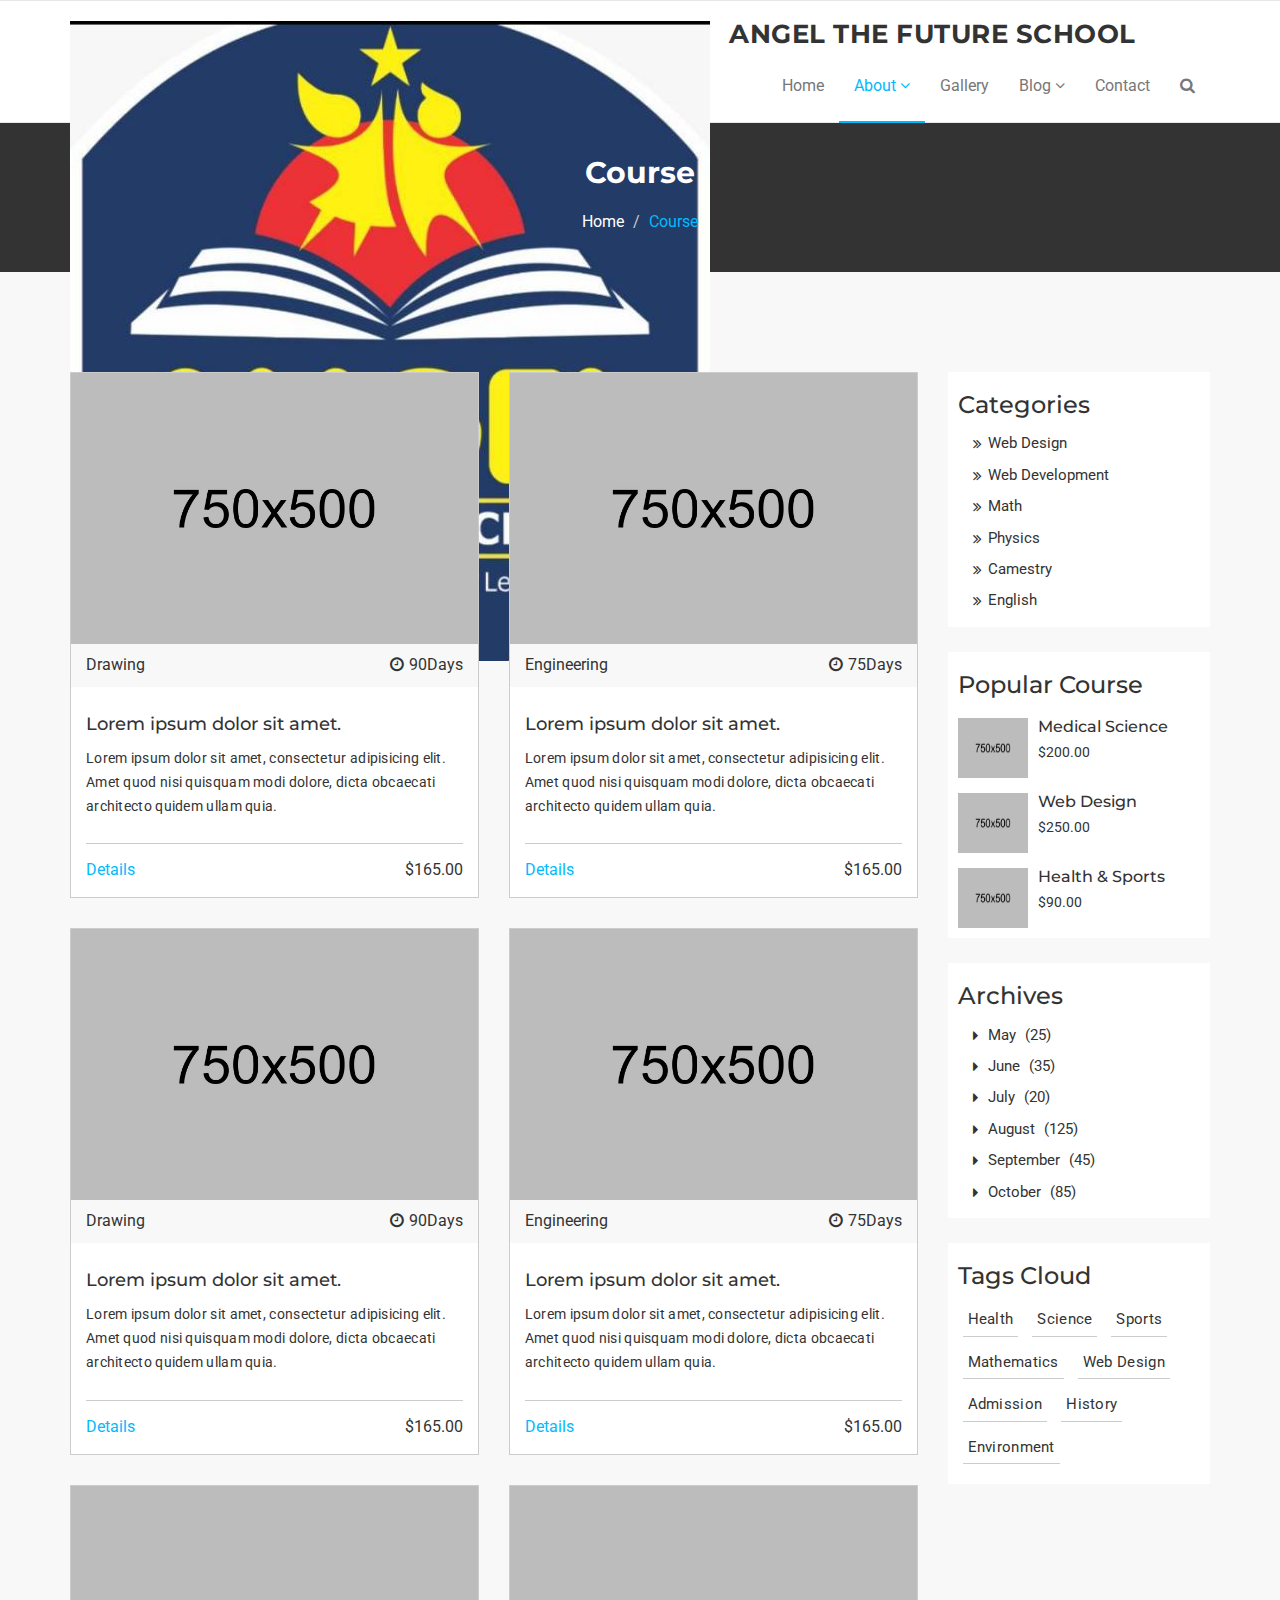
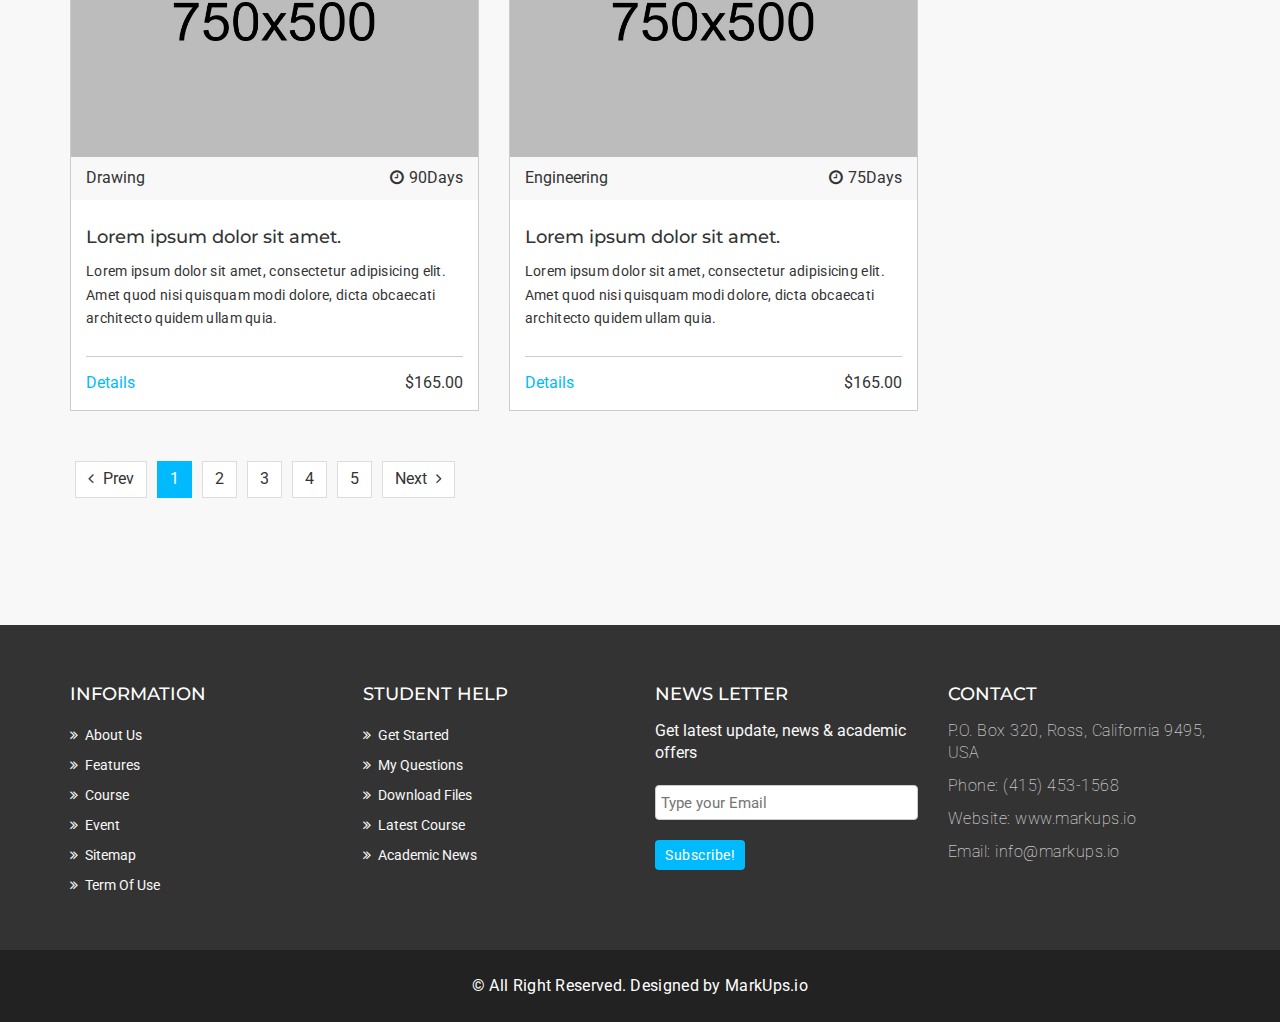
<file: course.html>
<!DOCTYPE html>
<html lang="en">
  <head>
    <meta charset="utf-8" />
    <meta http-equiv="X-UA-Compatible" content="IE=edge" />
    <meta name="viewport" content="width=device-width, initial-scale=1" />
    <title>Angel The Future School</title>

    <!-- Favicon -->
    <link
      rel="shortcut icon"
      href="assets/img/favicon.ico"
      type="image/x-icon" />

    <!-- Font awesome -->
    <link href="assets/css/font-awesome.css" rel="stylesheet" />
    <!-- Bootstrap -->
    <link href="assets/css/bootstrap.css" rel="stylesheet" />
    <!-- Slick slider -->
    <link rel="stylesheet" type="text/css" href="assets/css/slick.css" />
    <!-- Fancybox slider -->
    <link
      rel="stylesheet"
      href="assets/css/jquery.fancybox.css"
      type="text/css"
      media="screen" />
    <!-- Theme color -->
    <link
      id="switcher"
      href="assets/css/theme-color/default-theme.css"
      rel="stylesheet" />

    <!-- Main style sheet -->
    <link href="assets/css/style.css" rel="stylesheet" />

    <!-- Google Fonts -->
    <link
      href="https://fonts.googleapis.com/css?family=Montserrat:400,700"
      rel="stylesheet"
      type="text/css" />
    <link
      href="https://fonts.googleapis.com/css?family=Roboto:400,400italic,300,300italic,500,700"
      rel="stylesheet"
      type="text/css" />

    <!-- HTML5 shim and Respond.js for IE8 support of HTML5 elements and media queries -->
    <!-- WARNING: Respond.js doesn't work if you view the page via file:// -->
    <!--[if lt IE 9]>
      <script src="https://oss.maxcdn.com/html5shiv/3.7.2/html5shiv.min.js"></script>
      <script src="https://oss.maxcdn.com/respond/1.4.2/respond.min.js"></script>
    <![endif]-->
  </head>
  <body>
    <!--START SCROLL TOP BUTTON -->
    <a class="scrollToTop" href="#">
      <i class="fa fa-angle-up"></i>
    </a>
    <!-- END SCROLL TOP BUTTON -->

    <!-- Start header  -->

    <!-- Start header  -->
    <!-- <header id="mu-header">
      <div class="container">
        <div class="row">
          <div class="col-lg-12 col-md-12">
            <div class="mu-header-area">
              <div class="row">
                <div class="col-lg-6 col-md-6 col-sm-6 col-xs-6">
                  <div class="mu-header-top-left">
                    <div class="mu-top-email">
                      <i class="fa fa-envelope"></i>
                      <span>angelthefutureschool.com </span>
                    </div>
                    <div class="mu-top-phone">
                      <i class="fa fa-phone"></i>
                      <span>+91 00000 00000</span>
                    </div>
                  </div>
                </div>
                <div class="col-lg-6 col-md-6 col-sm-6 col-xs-6">
                  <div class="mu-header-top-right">
                    <nav>
                      <ul class="mu-top-social-nav">
                        <li>
                          <a
                            href="https://www.facebook.com/p/ANGEL-The-Future-School-100063898280739/"
                            ><span class="fa fa-facebook"></span
                          ></a>
                        </li>
                        <li>
                          <a href="#"><span class="fa fa-twitter"></span></a>
                        </li> 
                        <li>
                          <a href="angelthefutureschool.com"
                            ><span class="fa fa-google-plus"></span
                          ></a>
                        </li>
                         <li>
                          <a href="#"><span class="fa fa-linkedin"></span></a>
                        </li> 
                          <a href="#"><span class="fa fa-youtube"></span></a>
                        </li>
                      </ul>
                    </nav>
                  </div>
                </div>
              </div>
            </div>
          </div>
        </div>
      </div>
    </header> -->
    <!-- End header  -->
    <!-- Start menu -->
    <section id="mu-menu">
      <nav class="navbar navbar-default" role="navigation">
        <div class="container">
          <div class="navbar-header">
            <!-- FOR MOBILE VIEW COLLAPSED BUTTON -->
            <button
              type="button"
              class="navbar-toggle collapsed"
              data-toggle="collapse"
              data-target="#navbar"
              aria-expanded="false"
              aria-controls="navbar">
              <span class="sr-only">Toggle navigation</span>
              <span class="icon-bar"></span>
              <span class="icon-bar"></span>
              <span class="icon-bar"></span>
            </button>
            <!-- LOGO -->
            <!-- TEXT BASED LOGO -->
            <a class="navbar-brand" href="index.html"
              ><img src="assets/img/logo.jpg" alt="logo"
            /></a>
            <a class="navbar-brand" href="index.html"
              ><i></i><span>Angel The Future School</span></a
            >
            <!-- IMG BASED LOGO  -->
            <!-- <a class="navbar-brand" href="index.html"><img src="assets/img/logo.png" alt="logo"></a> -->
          </div>
          <div id="navbar" class="navbar-collapse collapse">
            <ul id="top-menu" class="nav navbar-nav navbar-right main-nav">
              <li><a href="index.html">Home</a></li>
              <li class="dropdown active">
                <a
                  href="#"
                  class="dropdown-toggle active"
                  data-toggle="dropdown"
                  >About <span class="fa fa-angle-down"></span
                ></a>
                <ul class="dropdown-menu" role="menu">
                  <li><a href="course.html">About Us</a></li>
                  <li><a href="course-detail.html">Director's Message</a></li>
                </ul>
              </li>
              <li><a href="gallery.html">Gallery</a></li>
              <li class="dropdown">
                <a href="#" class="dropdown-toggle" data-toggle="dropdown"
                  >Blog <span class="fa fa-angle-down"></span
                ></a>
                <ul class="dropdown-menu" role="menu">
                  <li><a href="blog-archive.html">Blog Archive</a></li>
                  <li><a href="blog-single.html">Blog Single</a></li>
                </ul>
              </li>
              <li><a href="contact.html">Contact</a></li>

              <li>
                <a href="#" id="mu-search-icon"><i class="fa fa-search"></i></a>
              </li>
            </ul>
          </div>
          <!--/.nav-collapse -->
        </div>
      </nav>
    </section>
    <!-- End menu -->
    <!-- Start search box -->
    <div id="mu-search">
      <div class="mu-search-area">
        <button class="mu-search-close">
          <span class="fa fa-close"></span>
        </button>
        <div class="container">
          <div class="row">
            <div class="col-md-12">
              <form class="mu-search-form">
                <input
                  type="search"
                  placeholder="Type Your Keyword(s) & Hit Enter" />
              </form>
            </div>
          </div>
        </div>
      </div>
    </div>
    <!-- End search box -->
    <!-- Page breadcrumb -->
    <section id="mu-page-breadcrumb">
      <div class="container">
        <div class="row">
          <div class="col-md-12">
            <div class="mu-page-breadcrumb-area">
              <h2>Course</h2>
              <ol class="breadcrumb">
                <li><a href="#">Home</a></li>
                <li class="active">Course</li>
              </ol>
            </div>
          </div>
        </div>
      </div>
    </section>
    <!-- End breadcrumb -->
    <section id="mu-course-content">
      <div class="container">
        <div class="row">
          <div class="col-md-12">
            <div class="mu-course-content-area">
              <div class="row">
                <div class="col-md-9">
                  <!-- start course content container -->
                  <div class="mu-course-container">
                    <div class="row">
                      <div class="col-md-6 col-sm-6">
                        <div class="mu-latest-course-single">
                          <figure class="mu-latest-course-img">
                            <a href="#"
                              ><img src="assets/img/courses/1.jpg" alt="img"
                            /></a>
                            <figcaption class="mu-latest-course-imgcaption">
                              <a href="#">Drawing</a>
                              <span><i class="fa fa-clock-o"></i>90Days</span>
                            </figcaption>
                          </figure>
                          <div class="mu-latest-course-single-content">
                            <h4><a href="#">Lorem ipsum dolor sit amet.</a></h4>
                            <p>
                              Lorem ipsum dolor sit amet, consectetur
                              adipisicing elit. Amet quod nisi quisquam modi
                              dolore, dicta obcaecati architecto quidem ullam
                              quia.
                            </p>
                            <div class="mu-latest-course-single-contbottom">
                              <a class="mu-course-details" href="#">Details</a>
                              <span class="mu-course-price" href="#"
                                >$165.00</span
                              >
                            </div>
                          </div>
                        </div>
                      </div>
                      <div class="col-md-6 col-sm-6">
                        <div class="mu-latest-course-single">
                          <figure class="mu-latest-course-img">
                            <a href="#"
                              ><img src="assets/img/courses/2.jpg" alt="img"
                            /></a>
                            <figcaption class="mu-latest-course-imgcaption">
                              <a href="#">Engineering </a>
                              <span><i class="fa fa-clock-o"></i>75Days</span>
                            </figcaption>
                          </figure>
                          <div class="mu-latest-course-single-content">
                            <h4><a href="#">Lorem ipsum dolor sit amet.</a></h4>
                            <p>
                              Lorem ipsum dolor sit amet, consectetur
                              adipisicing elit. Amet quod nisi quisquam modi
                              dolore, dicta obcaecati architecto quidem ullam
                              quia.
                            </p>
                            <div class="mu-latest-course-single-contbottom">
                              <a class="mu-course-details" href="#">Details</a>
                              <span class="mu-course-price" href="#"
                                >$165.00</span
                              >
                            </div>
                          </div>
                        </div>
                      </div>
                      <div class="col-md-6 col-sm-6">
                        <div class="mu-latest-course-single">
                          <figure class="mu-latest-course-img">
                            <a href="#"
                              ><img src="assets/img/courses/1.jpg" alt="img"
                            /></a>
                            <figcaption class="mu-latest-course-imgcaption">
                              <a href="#">Drawing</a>
                              <span><i class="fa fa-clock-o"></i>90Days</span>
                            </figcaption>
                          </figure>
                          <div class="mu-latest-course-single-content">
                            <h4><a href="#">Lorem ipsum dolor sit amet.</a></h4>
                            <p>
                              Lorem ipsum dolor sit amet, consectetur
                              adipisicing elit. Amet quod nisi quisquam modi
                              dolore, dicta obcaecati architecto quidem ullam
                              quia.
                            </p>
                            <div class="mu-latest-course-single-contbottom">
                              <a class="mu-course-details" href="#">Details</a>
                              <span class="mu-course-price" href="#"
                                >$165.00</span
                              >
                            </div>
                          </div>
                        </div>
                      </div>
                      <div class="col-md-6 col-sm-6">
                        <div class="mu-latest-course-single">
                          <figure class="mu-latest-course-img">
                            <a href="#"
                              ><img src="assets/img/courses/2.jpg" alt="img"
                            /></a>
                            <figcaption class="mu-latest-course-imgcaption">
                              <a href="#">Engineering </a>
                              <span><i class="fa fa-clock-o"></i>75Days</span>
                            </figcaption>
                          </figure>
                          <div class="mu-latest-course-single-content">
                            <h4><a href="#">Lorem ipsum dolor sit amet.</a></h4>
                            <p>
                              Lorem ipsum dolor sit amet, consectetur
                              adipisicing elit. Amet quod nisi quisquam modi
                              dolore, dicta obcaecati architecto quidem ullam
                              quia.
                            </p>
                            <div class="mu-latest-course-single-contbottom">
                              <a class="mu-course-details" href="#">Details</a>
                              <span class="mu-course-price" href="#"
                                >$165.00</span
                              >
                            </div>
                          </div>
                        </div>
                      </div>
                      <div class="col-md-6 col-sm-6">
                        <div class="mu-latest-course-single">
                          <figure class="mu-latest-course-img">
                            <a href="#"
                              ><img src="assets/img/courses/1.jpg" alt="img"
                            /></a>
                            <figcaption class="mu-latest-course-imgcaption">
                              <a href="#">Drawing</a>
                              <span><i class="fa fa-clock-o"></i>90Days</span>
                            </figcaption>
                          </figure>
                          <div class="mu-latest-course-single-content">
                            <h4><a href="#">Lorem ipsum dolor sit amet.</a></h4>
                            <p>
                              Lorem ipsum dolor sit amet, consectetur
                              adipisicing elit. Amet quod nisi quisquam modi
                              dolore, dicta obcaecati architecto quidem ullam
                              quia.
                            </p>
                            <div class="mu-latest-course-single-contbottom">
                              <a class="mu-course-details" href="#">Details</a>
                              <span class="mu-course-price" href="#"
                                >$165.00</span
                              >
                            </div>
                          </div>
                        </div>
                      </div>
                      <div class="col-md-6 col-sm-6">
                        <div class="mu-latest-course-single">
                          <figure class="mu-latest-course-img">
                            <a href="#"
                              ><img src="assets/img/courses/2.jpg" alt="img"
                            /></a>
                            <figcaption class="mu-latest-course-imgcaption">
                              <a href="#">Engineering </a>
                              <span><i class="fa fa-clock-o"></i>75Days</span>
                            </figcaption>
                          </figure>
                          <div class="mu-latest-course-single-content">
                            <h4><a href="#">Lorem ipsum dolor sit amet.</a></h4>
                            <p>
                              Lorem ipsum dolor sit amet, consectetur
                              adipisicing elit. Amet quod nisi quisquam modi
                              dolore, dicta obcaecati architecto quidem ullam
                              quia.
                            </p>
                            <div class="mu-latest-course-single-contbottom">
                              <a class="mu-course-details" href="#">Details</a>
                              <span class="mu-course-price" href="#"
                                >$165.00</span
                              >
                            </div>
                          </div>
                        </div>
                      </div>
                    </div>
                  </div>
                  <!-- end course content container -->
                  <!-- start course pagination -->
                  <div class="mu-pagination">
                    <nav>
                      <ul class="pagination">
                        <li>
                          <a href="#" aria-label="Previous">
                            <span class="fa fa-angle-left"></span> Prev
                          </a>
                        </li>
                        <li class="active"><a href="#">1</a></li>
                        <li><a href="#">2</a></li>
                        <li><a href="#">3</a></li>
                        <li><a href="#">4</a></li>
                        <li><a href="#">5</a></li>
                        <li>
                          <a href="#" aria-label="Next">
                            Next <span class="fa fa-angle-right"></span>
                          </a>
                        </li>
                      </ul>
                    </nav>
                  </div>
                  <!-- end course pagination -->
                </div>
                <div class="col-md-3">
                  <!-- start sidebar -->
                  <aside class="mu-sidebar">
                    <!-- start single sidebar -->
                    <div class="mu-single-sidebar">
                      <h3>Categories</h3>
                      <ul class="mu-sidebar-catg">
                        <li><a href="#">Web Design</a></li>
                        <li><a href="">Web Development</a></li>
                        <li><a href="">Math</a></li>
                        <li><a href="">Physics</a></li>
                        <li><a href="">Camestry</a></li>
                        <li><a href="">English</a></li>
                      </ul>
                    </div>
                    <!-- end single sidebar -->
                    <!-- start single sidebar -->
                    <div class="mu-single-sidebar">
                      <h3>Popular Course</h3>
                      <div class="mu-sidebar-popular-courses">
                        <div class="media">
                          <div class="media-left">
                            <a href="#">
                              <img
                                class="media-object"
                                src="assets/img/courses/1.jpg"
                                alt="img" />
                            </a>
                          </div>
                          <div class="media-body">
                            <h4 class="media-heading">
                              <a href="#">Medical Science</a>
                            </h4>
                            <span class="popular-course-price">$200.00</span>
                          </div>
                        </div>
                        <div class="media">
                          <div class="media-left">
                            <a href="#">
                              <img
                                class="media-object"
                                src="assets/img/courses/2.jpg"
                                alt="img" />
                            </a>
                          </div>
                          <div class="media-body">
                            <h4 class="media-heading">
                              <a href="#">Web Design</a>
                            </h4>
                            <span class="popular-course-price">$250.00</span>
                          </div>
                        </div>
                        <div class="media">
                          <div class="media-left">
                            <a href="#">
                              <img
                                class="media-object"
                                src="assets/img/courses/3.jpg"
                                alt="img" />
                            </a>
                          </div>
                          <div class="media-body">
                            <h4 class="media-heading">
                              <a href="#">Health & Sports</a>
                            </h4>
                            <span class="popular-course-price">$90.00</span>
                          </div>
                        </div>
                      </div>
                    </div>
                    <!-- end single sidebar -->
                    <!-- start single sidebar -->
                    <div class="mu-single-sidebar">
                      <h3>Archives</h3>
                      <ul class="mu-sidebar-catg mu-sidebar-archives">
                        <li>
                          <a href="#">May <span>(25)</span></a>
                        </li>
                        <li>
                          <a href="">June <span>(35)</span></a>
                        </li>
                        <li>
                          <a href="">July <span>(20)</span></a>
                        </li>
                        <li>
                          <a href="">August <span>(125)</span></a>
                        </li>
                        <li>
                          <a href="">September <span>(45)</span></a>
                        </li>
                        <li>
                          <a href="">October <span>(85)</span></a>
                        </li>
                      </ul>
                    </div>
                    <!-- end single sidebar -->
                    <!-- start single sidebar -->
                    <div class="mu-single-sidebar">
                      <h3>Tags Cloud</h3>
                      <div class="tag-cloud">
                        <a href="#">Health</a>
                        <a href="#">Science</a>
                        <a href="#">Sports</a>
                        <a href="#">Mathematics</a>
                        <a href="#">Web Design</a>
                        <a href="#">Admission</a>
                        <a href="#">History</a>
                        <a href="#">Environment</a>
                      </div>
                    </div>
                    <!-- end single sidebar -->
                  </aside>
                  <!-- / end sidebar -->
                </div>
              </div>
            </div>
          </div>
        </div>
      </div>
    </section>

    <!-- Start footer -->
    <footer id="mu-footer">
      <!-- start footer top -->
      <div class="mu-footer-top">
        <div class="container">
          <div class="mu-footer-top-area">
            <div class="row">
              <div class="col-lg-3 col-md-3 col-sm-3">
                <div class="mu-footer-widget">
                  <h4>Information</h4>
                  <ul>
                    <li><a href="#">About Us</a></li>
                    <li><a href="">Features</a></li>
                    <li><a href="">Course</a></li>
                    <li><a href="">Event</a></li>
                    <li><a href="">Sitemap</a></li>
                    <li><a href="">Term Of Use</a></li>
                  </ul>
                </div>
              </div>
              <div class="col-lg-3 col-md-3 col-sm-3">
                <div class="mu-footer-widget">
                  <h4>Student Help</h4>
                  <ul>
                    <li><a href="">Get Started</a></li>
                    <li><a href="#">My Questions</a></li>
                    <li><a href="">Download Files</a></li>
                    <li><a href="">Latest Course</a></li>
                    <li><a href="">Academic News</a></li>
                  </ul>
                </div>
              </div>
              <div class="col-lg-3 col-md-3 col-sm-3">
                <div class="mu-footer-widget">
                  <h4>News letter</h4>
                  <p>Get latest update, news & academic offers</p>
                  <form class="mu-subscribe-form">
                    <input type="email" placeholder="Type your Email" />
                    <button class="mu-subscribe-btn" type="submit">
                      Subscribe!
                    </button>
                  </form>
                </div>
              </div>
              <div class="col-lg-3 col-md-3 col-sm-3">
                <div class="mu-footer-widget">
                  <h4>Contact</h4>
                  <address>
                    <p>P.O. Box 320, Ross, California 9495, USA</p>
                    <p>Phone: (415) 453-1568</p>
                    <p>Website: www.markups.io</p>
                    <p>Email: info@markups.io</p>
                  </address>
                </div>
              </div>
            </div>
          </div>
        </div>
      </div>
      <!-- end footer top -->
      <!-- start footer bottom -->
      <div class="mu-footer-bottom">
        <div class="container">
          <div class="mu-footer-bottom-area">
            <p>
              &copy; All Right Reserved. Designed by
              <a href="http://www.markups.io/" rel="nofollow">MarkUps.io</a>
            </p>
          </div>
        </div>
      </div>
      <!-- end footer bottom -->
    </footer>
    <!-- End footer -->

    <!-- jQuery library -->
    <script src="assets/js/jquery.min.js"></script>
    <!-- Include all compiled plugins (below), or include individual files as needed -->
    <script src="assets/js/bootstrap.js"></script>
    <!-- Slick slider -->
    <script type="text/javascript" src="assets/js/slick.js"></script>
    <!-- Counter -->
    <script type="text/javascript" src="assets/js/waypoints.js"></script>
    <script type="text/javascript" src="assets/js/jquery.counterup.js"></script>
    <!-- Mixit slider -->
    <script type="text/javascript" src="assets/js/jquery.mixitup.js"></script>
    <!-- Add fancyBox -->
    <script
      type="text/javascript"
      src="assets/js/jquery.fancybox.pack.js"></script>

    <!-- Custom js -->
    <script src="assets/js/custom.js"></script>
  </body>
</html>
</file>
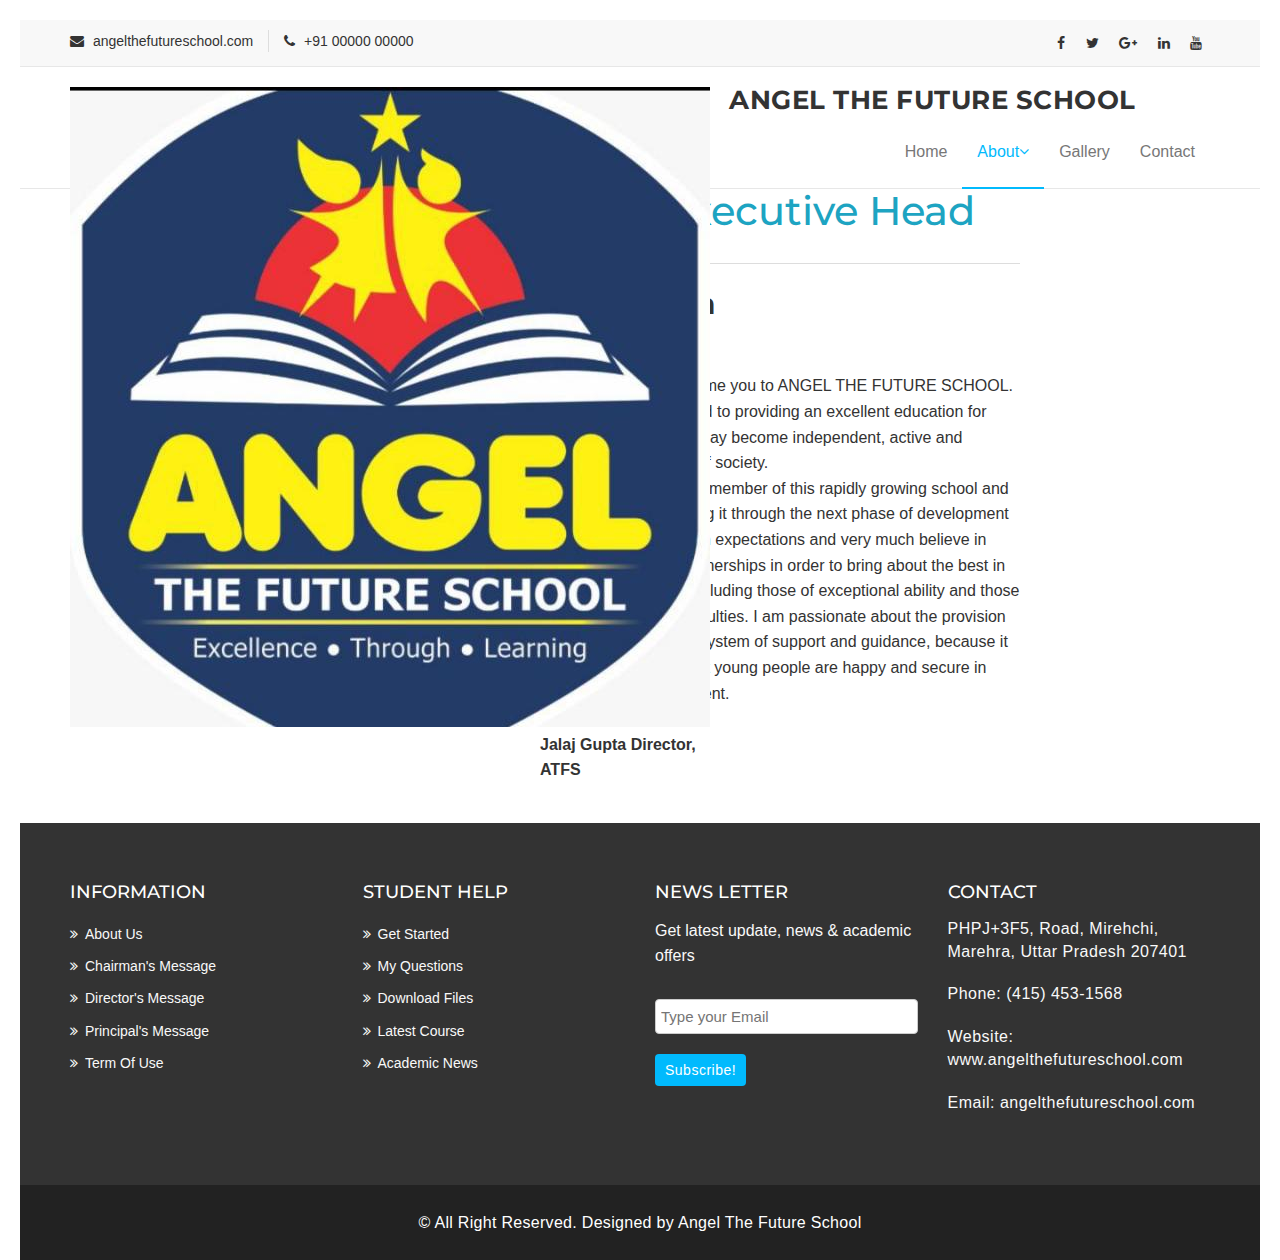
<file: director.html>
<!DOCTYPE html>
<html lang="en">
  <head>
    <meta charset="utf-8" />
    <meta http-equiv="X-UA-Compatible" content="IE=edge" />
    <meta name="viewport" content="width=device-width, initial-scale=1" />
    <title>Angel The Future School</title>

    <!-- Favicon -->
    <link rel="shortcut icon" href="assets/img/logo.jpg" type="image/x-icon" />

    <!-- Font awesome -->
    <link href="assets/css/font-awesome.css" rel="stylesheet" />
    <!-- Bootstrap -->
    <link href="assets/css/bootstrap.css" rel="stylesheet" />
    <!-- Slick slider -->
    <link rel="stylesheet" type="text/css" href="assets/css/slick.css" />
    <!-- Fancybox slider -->
    <link
      rel="stylesheet"
      href="assets/css/jquery.fancybox.css"
      type="text/css"
      media="screen" />
    <!-- Theme color -->
    <link
      id="switcher"
      href="assets/css/theme-color/default-theme.css"
      rel="stylesheet" />

    <!-- Main style sheet -->
    <link href="assets/css/style.css" rel="stylesheet" />

    <!-- Google Fonts -->
    <link
      href="https://fonts.googleapis.com/css?family=Montserrat:400,700"
      rel="stylesheet"
      type="text/css" />
    <link
      href="https://fonts.googleapis.com/css?family=Roboto:400,400italic,300,300italic,500,700"
      rel="stylesheet"
      type="text/css" />

    <!-- HTML5 shim and Respond.js for IE8 support of HTML5 elements and media queries -->
    <!-- WARNING: Respond.js doesn't work if you view the page via file:// -->
    <!--[if lt IE 9]>
      <script src="https://oss.maxcdn.com/html5shiv/3.7.2/html5shiv.min.js"></script>
      <script src="https://oss.maxcdn.com/respond/1.4.2/respond.min.js"></script>
    <![endif]-->
  </head>
  <body>
    <a class="scrollToTop" href="#">
      <i class="fa fa-angle-up"></i>
    </a>
    <!-- END SCROLL TOP BUTTON -->

    <!-- Start header  -->

    <!-- Start header  -->
    <header id="mu-header">
      <div class="container">
        <div class="row">
          <div class="col-lg-12 col-md-12">
            <div class="mu-header-area">
              <div class="row">
                <div class="col-lg-6 col-md-6 col-sm-6 col-xs-6">
                  <div class="mu-header-top-left">
                    <div class="mu-top-email">
                      <i class="fa fa-envelope"></i>
                      <span>angelthefutureschool.com </span>
                    </div>
                    <div class="mu-top-phone">
                      <i class="fa fa-phone"></i>
                      <span>+91 00000 00000</span>
                    </div>
                  </div>
                </div>
                <div class="col-lg-6 col-md-6 col-sm-6 col-xs-6">
                  <div class="mu-header-top-right">
                    <nav>
                      <ul class="mu-top-social-nav">
                        <li>
                          <a
                            href="https://www.facebook.com/p/ANGEL-The-Future-School-100063898280739/"
                            ><span class="fa fa-facebook"></span
                          ></a>
                        </li>
                        <li>
                          <a href="#"><span class="fa fa-twitter"></span></a>
                        </li>
                        <li>
                          <a href="angelthefutureschool.com"
                            ><span class="fa fa-google-plus"></span
                          ></a>
                        </li>
                        <li>
                          <a href="#"><span class="fa fa-linkedin"></span></a>
                        </li>
                        <li>
                          <a href="#"><span class="fa fa-youtube"></span></a>
                        </li>
                      </ul>
                    </nav>
                  </div>
                </div>
              </div>
            </div>
          </div>
        </div>
      </div>
    </header>
    <!-- End header  -->
    <!-- Start menu -->
    <section id="mu-menu">
      <nav class="navbar navbar-default" role="navigation">
        <div class="container">
          <div class="navbar-header">
            <!-- FOR MOBILE VIEW COLLAPSED BUTTON -->
            <button
              type="button"
              class="navbar-toggle collapsed"
              data-toggle="collapse"
              data-target="#navbar"
              aria-expanded="false"
              aria-controls="navbar">
              <span class="sr-only">Toggle navigation</span>
              <span class="icon-bar"></span>
              <span class="icon-bar"></span>
              <span class="icon-bar"></span>
            </button>
            <!-- LOGO -->
            <!-- TEXT BASED LOGO -->
            <a class="navbar-brand" href="index.html"
              ><img src="assets/img/logo.jpg" alt="logo"
            /></a>
            <a class="navbar-brand" href="index.html"
              ><i></i><span>Angel The Future School</span></a
            >
          </div>
          <div id="navbar" class="navbar-collapse collapse">
            <ul id="top-menu" class="nav navbar-nav navbar-right main-nav">
              <li><a href="index.html">Home</a></li>
              <li class="dropdown active">
                <a href="#" class="dropdown-toggle" data-toggle="dropdown"
                  >About<span class="fa fa-angle-down"></span
                ></a>
                <ul class="dropdown-menu" role="menu">
                  <li><a href="about.html">About Us</a></li>
                  <li><a href="chairman.html">Chairman's Message</a></li>
                  <li><a href="director.html">Direcor's Message</a></li>
                  <li><a href="principal.html">Principal's Message</a></li>
                </ul>
              </li>
              <li><a href="gallery.html">Gallery</a></li>
              <li><a href="contact.html">Contact</a></li>
            </ul>
          </div>
          <!--/.nav-collapse -->
        </div>
      </nav>
    </section>
    <!-- End menu -->
    <!-- Start search box -->
    <div id="mu-search">
      <div class="mu-search-area">
        <button class="mu-search-close">
          <span class="fa fa-close"></span>
        </button>
        <div class="container">
          <div class="row">
            <div class="col-md-12">
              <form class="mu-search-form">
                <input
                  type="search"
                  placeholder="Type Your Keyword(s) & Hit Enter" />
              </form>
            </div>
          </div>
        </div>
      </div>
    </div>
    <!-- End search box -->
    <!-- Page breadcrumb -->
    <!-- <section id="mu-page-breadcrumb">
      <div class="container">
        <div class="row">
          <div class="col-md-12">
            <div class="mu-page-breadcrumb-area">
              <h2>Course Detail</h2>
              <ol class="breadcrumb">
                <li><a href="#">Home</a></li>
                <li class="active">Course Detail</li>
              </ol>
            </div>
          </div>
        </div>
      </div>
    </section> -->
    <!-- End breadcrumb -->
    <!DOCTYPE html>
    <html lang="en">
      <head>
        <meta charset="UTF-8" />
        <meta name="viewport" content="width=device-width, initial-scale=1.0" />
        <title>Message From the Director</title>
        <style>
          /* * {
            box-sizing: border-box;
            margin: 0;
            padding: 0;
          } */

          body {
            font-family: "Poppins", sans-serif;
            color: #333333;
            line-height: 1.6;
            margin: 20px;
          }

          .containers {
            max-width: 800px;
            margin: auto;
            background: #fff;
            padding: 20px;
          }

          .headers {
            margin-top: 9rem;
            text-align: center;
            padding-bottom: 20px;
            border-bottom: 1px solid #ddd;
          }

          .director-message {
            display: flex;
            flex-wrap: wrap;
            margin-top: 20px;
          }

          .director-message img {
            width: 200px;
            height: 200px;
            margin-right: 80px;
            border-radius: 50%;
          }

          .message-content {
            flex: 2 1 300px;
          }

          /* h1 {
            font-size: 24px;
            color: #333;
          }

          h2 {
            font-size: 20px;
            color: #006699;
          }*/

          h3 {
            font-size: 18px;
            color: #333;
            margin-bottom: 10px;
          }

          p {
            margin-bottom: 20px;
          }

          .containers .headers .messages {
            font-size: 4rem;
            color: rgb(29, 164, 194);
          }

          br {
            padding: 10px 10px;
          }

          @media (max-width: 768px) {
            .director-message {
              flex-direction: column;
              align-items: center;
            }

            .director-message img {
              margin-right: 0;
              margin-bottom: 20px;
            }

            .message-content {
              text-align: center;
            }
          }
        </style>
      </head>
      <body>
        <div class="containers">
          <header class="headers">
            <h1 class="messages">A Letter from the Executive Head</h1>
          </header>
          <section class="director-message">
            <img
              src="[data-uri]"
              alt="Aditya Gupta" />
            <div class="message-content">
              <h2>Jalaj Gupta</h2>
              <h3><b>Director</b></h3>
              <p>
                I am delighted to welcome you to ANGEL THE FUTURE SCHOOL. The
                school is committed to providing an excellent education for
                young people so they may become independent, active and
                responsible members of society. <br />

                I am very proud to be a member of this rapidly growing school
                and am committed to leading it through the next phase of
                development and beyond. I have high expectations and very much
                believe in close home-school partnerships in order to bring
                about the best in every young person, including those of
                exceptional ability and those who have learning difficulties. I
                am passionate about the provision of a strong and caring system
                of support and guidance, because it is absolutely crucial that
                young people are happy and secure in their learning environment.

                <br />

                Sincerely, <br />

                <b>Jalaj Gupta Director,</b><br />

                <b>ATFS</b>
              </p>
            </div>
          </section>
        </div>
      </body>
    </html>

    <!-- Start footer -->
    <footer id="mu-footer">
      <!-- start footer top -->
      <div class="mu-footer-top">
        <div class="container">
          <div class="mu-footer-top-area">
            <div class="row">
              <div class="col-lg-3 col-md-3 col-sm-3">
                <div class="mu-footer-widget">
                  <h4>Information</h4>
                  <ul>
                    <li><a href="about.html">About Us</a></li>
                    <li><a href="chairman.html">Chairman's Message</a></li>
                    <li><a href="director.html">Director's Message</a></li>
                    <li><a href="principal.html">Principal's Message</a></li>
                    <li><a href="#">Term Of Use</a></li>
                  </ul>
                </div>
              </div>
              <div class="col-lg-3 col-md-3 col-sm-3">
                <div class="mu-footer-widget">
                  <h4>Student Help</h4>
                  <ul>
                    <li><a href="">Get Started</a></li>
                    <li><a href="#">My Questions</a></li>
                    <li><a href="">Download Files</a></li>
                    <li><a href="">Latest Course</a></li>
                    <li><a href="">Academic News</a></li>
                  </ul>
                </div>
              </div>
              <div class="col-lg-3 col-md-3 col-sm-3">
                <div class="mu-footer-widget">
                  <h4>News letter</h4>
                  <p>Get latest update, news & academic offers</p>
                  <form class="mu-subscribe-form">
                    <input type="email" placeholder="Type your Email" />
                    <button class="mu-subscribe-btn" type="submit">
                      Subscribe!
                    </button>
                  </form>
                </div>
              </div>
              <div class="col-lg-3 col-md-3 col-sm-3">
                <div class="mu-footer-widget">
                  <h4>Contact</h4>
                  <address>
                    <p>
                      PHPJ+3F5, Road, Mirehchi, Marehra, Uttar Pradesh 207401
                    </p>
                    <p>Phone: (415) 453-1568</p>
                    <p>Website: www.angelthefutureschool.com</p>
                    <p>Email: angelthefutureschool.com</p>
                  </address>
                </div>
              </div>
            </div>
          </div>
        </div>
      </div>
      <!-- end footer top -->
      <!-- start footer bottom -->
      <div class="mu-footer-bottom">
        <div class="container">
          <div class="mu-footer-bottom-area">
            <p>
              &copy; All Right Reserved. Designed by Angel The Future School
            </p>
          </div>
        </div>
      </div>
      <!-- end footer bottom -->
    </footer>
    <!-- End footer -->

    <!-- jQuery library -->
    <script src="assets/js/jquery.min.js"></script>
    <!-- Include all compiled plugins (below), or include individual files as needed -->
    <script src="assets/js/bootstrap.js"></script>
    <!-- Slick slider -->
    <script type="text/javascript" src="assets/js/slick.js"></script>
    <!-- Counter -->
    <script type="text/javascript" src="assets/js/waypoints.js"></script>
    <script type="text/javascript" src="assets/js/jquery.counterup.js"></script>
    <!-- Mixit slider -->
    <script type="text/javascript" src="assets/js/jquery.mixitup.js"></script>
    <!-- Add fancyBox -->
    <script
      type="text/javascript"
      src="assets/js/jquery.fancybox.pack.js"></script>

    <!-- Custom js -->
    <script src="assets/js/custom.js"></script>
  </body>
</html>
</file>
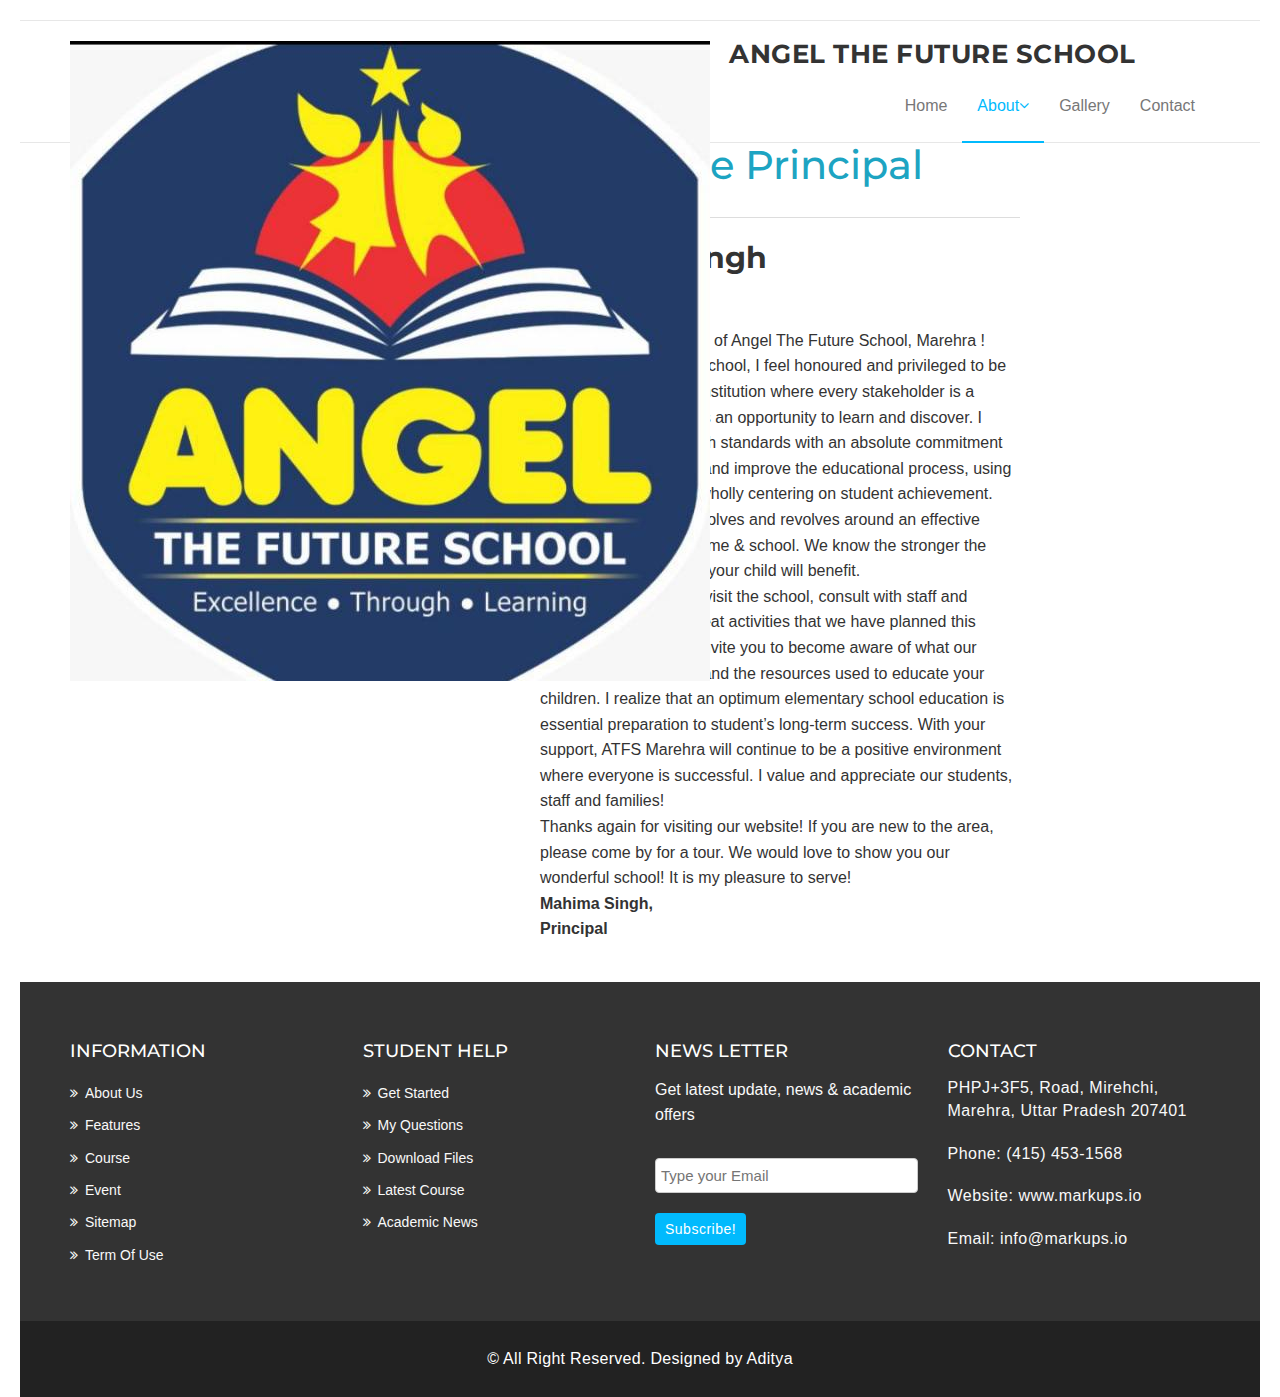
<file: principal.html>
<!DOCTYPE html>
<html lang="en">
  <head>
    <meta charset="utf-8" />
    <meta http-equiv="X-UA-Compatible" content="IE=edge" />
    <meta name="viewport" content="width=device-width, initial-scale=1" />
    <title>Angel The Future School</title>

    <!-- Favicon -->
    <link rel="shortcut icon" href="assets/img/logo.jpg" type="image/x-icon" />

    <!-- Font awesome -->
    <link href="assets/css/font-awesome.css" rel="stylesheet" />
    <!-- Bootstrap -->
    <link href="assets/css/bootstrap.css" rel="stylesheet" />
    <!-- Slick slider -->
    <link rel="stylesheet" type="text/css" href="assets/css/slick.css" />
    <!-- Fancybox slider -->
    <link
      rel="stylesheet"
      href="assets/css/jquery.fancybox.css"
      type="text/css"
      media="screen" />
    <!-- Theme color -->
    <link
      id="switcher"
      href="assets/css/theme-color/default-theme.css"
      rel="stylesheet" />

    <!-- Main style sheet -->
    <link href="assets/css/style.css" rel="stylesheet" />

    <!-- Google Fonts -->
    <link
      href="https://fonts.googleapis.com/css?family=Montserrat:400,700"
      rel="stylesheet"
      type="text/css" />
    <link
      href="https://fonts.googleapis.com/css?family=Roboto:400,400italic,300,300italic,500,700"
      rel="stylesheet"
      type="text/css" />

    <!-- HTML5 shim and Respond.js for IE8 support of HTML5 elements and media queries -->
    <!-- WARNING: Respond.js doesn't work if you view the page via file:// -->
    <!--[if lt IE 9]>
      <script src="https://oss.maxcdn.com/html5shiv/3.7.2/html5shiv.min.js"></script>
      <script src="https://oss.maxcdn.com/respond/1.4.2/respond.min.js"></script>
    <![endif]-->
  </head>
  <body>
    <a class="scrollToTop" href="#">
      <i class="fa fa-angle-up"></i>
    </a>
    <!-- END SCROLL TOP BUTTON -->

    <!-- Start header  -->

    <!-- Start header  -->
    <!-- <header id="mu-header">
      <div class="container">
        <div class="row">
          <div class="col-lg-12 col-md-12">
            <div class="mu-header-area">
              <div class="row">
                <div class="col-lg-6 col-md-6 col-sm-6 col-xs-6">
                  <div class="mu-header-top-left">
                    <div class="mu-top-email">
                      <i class="fa fa-envelope"></i>
                      <span>angelthefutureschool.com </span>
                    </div>
                    <div class="mu-top-phone">
                      <i class="fa fa-phone"></i>
                      <span>+91 00000 00000</span>
                    </div>
                  </div>
                </div>
                <div class="col-lg-6 col-md-6 col-sm-6 col-xs-6">
                  <div class="mu-header-top-right">
                    <nav>
                      <ul class="mu-top-social-nav">
                        <li>
                          <a
                            href="https://www.facebook.com/p/ANGEL-The-Future-School-100063898280739/"
                            ><span class="fa fa-facebook"></span
                          ></a>
                        </li>
                        <li>
                          <a href="#"><span class="fa fa-twitter"></span></a>
                        </li> 
                        <li>
                          <a href="angelthefutureschool.com"
                            ><span class="fa fa-google-plus"></span
                          ></a>
                        </li>
                         <li>
                          <a href="#"><span class="fa fa-linkedin"></span></a>
                        </li> 
                          <a href="#"><span class="fa fa-youtube"></span></a>
                        </li>
                      </ul>
                    </nav>
                  </div>
                </div>
              </div>
            </div>
          </div>
        </div>
      </div>
    </header> -->
    <!-- End header  -->
    <!-- Start menu -->
    <section id="mu-menu">
      <nav class="navbar navbar-default" role="navigation">
        <div class="container">
          <div class="navbar-header">
            <!-- FOR MOBILE VIEW COLLAPSED BUTTON -->
            <button
              type="button"
              class="navbar-toggle collapsed"
              data-toggle="collapse"
              data-target="#navbar"
              aria-expanded="false"
              aria-controls="navbar">
              <span class="sr-only">Toggle navigation</span>
              <span class="icon-bar"></span>
              <span class="icon-bar"></span>
              <span class="icon-bar"></span>
            </button>
            <!-- LOGO -->
            <!-- TEXT BASED LOGO -->
            <a class="navbar-brand" href="index.html"
              ><img src="assets/img/logo.jpg" alt="logo"
            /></a>
            <a class="navbar-brand" href="index.html"
              ><i></i><span>Angel The Future School</span></a
            >
          </div>
          <div id="navbar" class="navbar-collapse collapse">
            <ul id="top-menu" class="nav navbar-nav navbar-right main-nav">
              <li><a href="index.html">Home</a></li>
              <li class="dropdown active">
                <a href="#" class="dropdown-toggle" data-toggle="dropdown"
                  >About<span class="fa fa-angle-down"></span
                ></a>
                <ul class="dropdown-menu" role="menu">
                  <li><a href="course.html">About Us</a></li>
                  <li><a href="course-detail.html">Chairman's Message</a></li>
                </ul>
              </li>
              <li><a href="gallery.html">Gallery</a></li>
              <li><a href="contact.html">Contact</a></li>
            </ul>
          </div>
          <!--/.nav-collapse -->
        </div>
      </nav>
    </section>
    <!-- End menu -->
    <!-- Start search box -->
    <div id="mu-search">
      <div class="mu-search-area">
        <button class="mu-search-close">
          <span class="fa fa-close"></span>
        </button>
        <div class="container">
          <div class="row">
            <div class="col-md-12">
              <form class="mu-search-form">
                <input
                  type="search"
                  placeholder="Type Your Keyword(s) & Hit Enter" />
              </form>
            </div>
          </div>
        </div>
      </div>
    </div>
    <!-- End search box -->
    <!-- Page breadcrumb -->
    <!-- <section id="mu-page-breadcrumb">
      <div class="container">
        <div class="row">
          <div class="col-md-12">
            <div class="mu-page-breadcrumb-area">
              <h2>Course Detail</h2>
              <ol class="breadcrumb">
                <li><a href="#">Home</a></li>
                <li class="active">Course Detail</li>
              </ol>
            </div>
          </div>
        </div>
      </div>
    </section> -->
    <!-- End breadcrumb -->
    <!DOCTYPE html>
    <html lang="en">
      <head>
        <meta charset="UTF-8" />
        <meta name="viewport" content="width=device-width, initial-scale=1.0" />
        <title>Message From the Principal</title>
        <style>
          /* * {
            box-sizing: border-box;
            margin: 0;
            padding: 0;
          } */

          body {
            font-family: "Poppins", sans-serif;
            color: #333333;
            line-height: 1.6;
            margin: 20px;
          }

          .containers {
            max-width: 800px;
            margin: auto;
            background: #fff;
            padding: 20px;
          }

          .headers {
            margin-top: 9rem;
            text-align: center;
            padding-bottom: 20px;
            border-bottom: 1px solid #ddd;
          }

          .director-message {
            display: flex;
            flex-wrap: wrap;
            margin-top: 20px;
          }

          .director-message img {
            width: 200px;
            height: 200px;
            margin-right: 80px;
            border-radius: 50%;
          }

          .message-content {
            flex: 2 1 300px;
          }

          /* h1 {
            font-size: 24px;
            color: #333;
          }

          h2 {
            font-size: 20px;
            color: #006699;
          }*/

          h3 {
            font-size: 18px;
            color: #333;
            margin-bottom: 10px;
          }

          p {
            margin-bottom: 20px;
          }

          .containers .headers .messages {
            font-size: 4rem;
            color: rgb(29, 164, 194);
          }

          br {
            padding: 10px 10px;
          }

          @media (max-width: 768px) {
            .director-message {
              flex-direction: column;
              align-items: center;
            }

            .director-message img {
              margin-right: 0;
              margin-bottom: 20px;
            }

            .message-content {
              text-align: center;
            }
          }
        </style>
      </head>
      <body>
        <div class="containers">
          <header class="headers">
            <h1 class="messages">Message From the Principal</h1>
          </header>
          <section class="director-message">
            <img
              src="[data-uri]"
              alt="Aditya Gupta" />
            <div class="message-content">
              <h2>Mahima Singh</h2>
              <h3><b>Principal</b></h3>
              <p>
                Welcome to the website of Angel The Future School, Marehra !
                <br />

                As the Principal of the school, I feel honoured and privileged
                to be part of an educational institution where every stakeholder
                is a learner and every day is an opportunity to learn and
                discover. I believe in upholding high standards with an absolute
                commitment to strive to understand and improve the educational
                process, using team strategies, while wholly centering on
                student achievement. <br />

                Your child’s learning involves and revolves around an effective
                partnership between home & school. We know the stronger the
                partnership is the more your child will benefit. <br />

                I encourage parents to visit the school, consult with staff and
                participate on all the great activities that we have planned
                this school year. Further, I invite you to become aware of what
                our curriculum has to offer and the resources used to educate
                your children. I realize that an optimum elementary school
                education is essential preparation to student’s long-term
                success. With your support, ATFS Marehra will continue to be a
                positive environment where everyone is successful. I value and
                appreciate our students, staff and families! <br />

                Thanks again for visiting our website! If you are new to the
                area, please come by for a tour. We would love to show you our
                wonderful school! It is my pleasure to serve! <br />

                <b> Mahima Singh,</b> <br />

                <b>Principal</b>
              </p>
            </div>
          </section>
        </div>
      </body>
    </html>

    <!-- Start footer -->
    <footer id="mu-footer">
      <!-- start footer top -->
      <div class="mu-footer-top">
        <div class="container">
          <div class="mu-footer-top-area">
            <div class="row">
              <div class="col-lg-3 col-md-3 col-sm-3">
                <div class="mu-footer-widget">
                  <h4>Information</h4>
                  <ul>
                    <li><a href="#">About Us</a></li>
                    <li><a href="">Features</a></li>
                    <li><a href="">Course</a></li>
                    <li><a href="">Event</a></li>
                    <li><a href="">Sitemap</a></li>
                    <li><a href="">Term Of Use</a></li>
                  </ul>
                </div>
              </div>
              <div class="col-lg-3 col-md-3 col-sm-3">
                <div class="mu-footer-widget">
                  <h4>Student Help</h4>
                  <ul>
                    <li><a href="">Get Started</a></li>
                    <li><a href="#">My Questions</a></li>
                    <li><a href="">Download Files</a></li>
                    <li><a href="">Latest Course</a></li>
                    <li><a href="">Academic News</a></li>
                  </ul>
                </div>
              </div>
              <div class="col-lg-3 col-md-3 col-sm-3">
                <div class="mu-footer-widget">
                  <h4>News letter</h4>
                  <p>Get latest update, news & academic offers</p>
                  <form class="mu-subscribe-form">
                    <input type="email" placeholder="Type your Email" />
                    <button class="mu-subscribe-btn" type="submit">
                      Subscribe!
                    </button>
                  </form>
                </div>
              </div>
              <div class="col-lg-3 col-md-3 col-sm-3">
                <div class="mu-footer-widget">
                  <h4>Contact</h4>
                  <address>
                    <p>
                      PHPJ+3F5, Road, Mirehchi, Marehra, Uttar Pradesh 207401
                    </p>
                    <p>Phone: (415) 453-1568</p>
                    <p>Website: www.markups.io</p>
                    <p>Email: info@markups.io</p>
                  </address>
                </div>
              </div>
            </div>
          </div>
        </div>
      </div>
      <!-- end footer top -->
      <!-- start footer bottom -->
      <div class="mu-footer-bottom">
        <div class="container">
          <div class="mu-footer-bottom-area">
            <p>&copy; All Right Reserved. Designed by Aditya</p>
          </div>
        </div>
      </div>
      <!-- end footer bottom -->
    </footer>
    <!-- End footer -->

    <!-- jQuery library -->
    <script src="assets/js/jquery.min.js"></script>
    <!-- Include all compiled plugins (below), or include individual files as needed -->
    <script src="assets/js/bootstrap.js"></script>
    <!-- Slick slider -->
    <script type="text/javascript" src="assets/js/slick.js"></script>
    <!-- Counter -->
    <script type="text/javascript" src="assets/js/waypoints.js"></script>
    <script type="text/javascript" src="assets/js/jquery.counterup.js"></script>
    <!-- Mixit slider -->
    <script type="text/javascript" src="assets/js/jquery.mixitup.js"></script>
    <!-- Add fancyBox -->
    <script
      type="text/javascript"
      src="assets/js/jquery.fancybox.pack.js"></script>

    <!-- Custom js -->
    <script src="assets/js/custom.js"></script>
  </body>
</html>
</file>
<file: assets/css/theme-color/default-theme.css>
/*=======================================
Template Design By MarkUps.
Author URI : http://www.markups.io/
========================================*/
.scrollToTop {
  background-color: #01bafd;
  border: 2px solid #01bafd;
}

.mu-read-more-btn:hover, .mu-read-more-btn:focus {
  background-color: #01bafd;
  border-color: #01bafd;
}

.mu-post-btn:hover, .mu-post-btn:focus {
  background-color: #01bafd;
  border-color: #01bafd;
}

#mu-header .mu-header-area .mu-header-top-right .mu-top-social-nav li a:hover, #mu-header .mu-header-area .mu-header-top-right .mu-top-social-nav li a:focus {
  color: #01bafd;
}

#mu-menu .navbar-header .navbar-brand i {
  color: #01bafd;
}
#mu-menu .navbar-default .navbar-nav li > a:hover, #mu-menu .navbar-default .navbar-nav li > a:focus {
  border-color: #01bafd;
  color: #01bafd;
}
#mu-menu .navbar-default .navbar-nav li .dropdown-menu {
  border-top: 2px solid #01bafd;
}
#mu-menu .navbar-default .navbar-nav li .dropdown-menu li a:hover, #mu-menu .navbar-default .navbar-nav li .dropdown-menu li a:focus {
  background-color: #01bafd;
}
#mu-menu .navbar-default .navbar-nav .open a:hover, #mu-menu .navbar-default .navbar-nav .open a:focus {
  background-color: #01bafd;
}

#mu-menu .navbar-default .navbar-nav > .active > a, #mu-menu .navbar-default .navbar-nav > .active > a:hover, #mu-menu .navbar-default .navbar-nav > .active > a:focus {
  color: #01bafd;
  border-bottom: 2px solid #01bafd;
  background-color: transparent;
}

#mu-search .mu-search-area .mu-search-close {
  background-color: #01bafd;
}

#mu-slider .mu-slider-single .mu-slider-content span {
  background-color: #01bafd;
}
#mu-slider .slick-prev,
#mu-slider .slick-next {
  background-color: #01bafd;
}

#mu-features .mu-features-area .mu-features-content .mu-single-feature span {
  color: #01bafd;
  border: 1px solid #01bafd;
}
#mu-features .mu-features-area .mu-features-content .mu-single-feature a:hover, #mu-features .mu-features-area .mu-features-content .mu-single-feature a:focus {
  color: #01bafd;
  border-color: #01bafd;
}

#mu-latest-courses .mu-latest-courses-area .mu-latest-courses-content .slick-dots .slick-active {
  background-color: #01bafd;
}

.mu-latest-course-single .mu-latest-course-img .mu-latest-course-imgcaption a:hover, .mu-latest-course-single .mu-latest-course-img .mu-latest-course-imgcaption a:focus {
  color: #01bafd;
}
.mu-latest-course-single .mu-latest-course-single-content h4 a:hover, .mu-latest-course-single .mu-latest-course-single-content h4 a:focus {
  color: #01bafd;
}
.mu-latest-course-single .mu-latest-course-single-content .mu-latest-course-single-contbottom .mu-course-details {
  color: #01bafd;
}

#mu-our-teacher .mu-our-teacher-area .mu-our-teacher-content .mu-our-teacher-single .mu-our-teacher-img .mu-our-teacher-social {
  background-color: #01bafd;
}
#mu-our-teacher .mu-our-teacher-area .mu-our-teacher-content .mu-our-teacher-single .mu-our-teacher-img .mu-our-teacher-social a:hover, #mu-our-teacher .mu-our-teacher-area .mu-our-teacher-content .mu-our-teacher-single .mu-our-teacher-img .mu-our-teacher-social a:focus {
  color: #01bafd;
}

#mu-testimonial .mu-testimonial-area .mu-testimonial-content .mu-testimonial-item .mu-testimonial-info span {
  color: #01bafd;
}
#mu-testimonial .mu-testimonial-area .mu-testimonial-content .slick-dots .slick-active {
  background-color: #01bafd;
}

.mu-blog-single-item .mu-blog-single-img .mu-blog-caption h3 a:hover {
  color: #01bafd;
}
.mu-blog-single-item .mu-blog-meta a:hover, .mu-blog-single-item .mu-blog-meta a:focus {
  color: #01bafd;
}
.mu-blog-single-item .mu-blog-description a:hover, .mu-blog-single-item .mu-blog-description a:focus {
  border-color: #01bafd;
}

#mu-page-breadcrumb .mu-page-breadcrumb-area .breadcrumb .active {
  color: #01bafd;
}

#mu-course-content {
  background-color: #f8f8f8;
  display: inline;
  float: left;
  padding: 100px 0;
  width: 100%;
}
#mu-course-content .mu-course-content-area {
  display: inline;
  float: left;
  width: 100%;
}
#mu-course-content .mu-course-content-area .mu-course-container {
  display: inline;
  float: left;
  width: 100%;
}
#mu-course-content .mu-course-content-area .mu-course-container .mu-latest-course-single {
  border: 1px solid #ccc;
  margin-bottom: 30px;
}
#mu-course-content .mu-course-content-area .mu-sidebar .mu-single-sidebar .mu-sidebar-catg li a:hover, #mu-course-content .mu-course-content-area .mu-sidebar .mu-single-sidebar .mu-sidebar-catg li a:focus {
  color: #01bafd;
}
#mu-course-content .mu-course-content-area .mu-sidebar .mu-single-sidebar .mu-sidebar-popular-courses .media .media-body .media-heading a:hover, #mu-course-content .mu-course-content-area .mu-sidebar .mu-single-sidebar .mu-sidebar-popular-courses .media .media-body .media-heading a:focus {
  color: #01bafd;
}
#mu-course-content .mu-course-content-area .mu-sidebar .mu-single-sidebar .tag-cloud a:hover, #mu-course-content .mu-course-content-area .mu-sidebar .mu-single-sidebar .tag-cloud a:focus {
  color: #01bafd;
  border-color: #01bafd;
}

.mu-pagination .pagination li a:hover, .mu-pagination .pagination li a:focus {
  background-color: #01bafd;
  border-color: #01bafd;
}
.mu-pagination .pagination .active a {
  background-color: #01bafd;
  border-color: #01bafd;
}

.mu-related-item {
  display: inline;
  float: left;
  margin-top: 30px;
  width: 100%;
}
.mu-related-item .mu-related-item-area #mu-related-item-slide .slick-prev,
.mu-related-item .mu-related-item-area #mu-related-item-slide .slick-next {
  background-color: #01bafd;
}

.mu-blog-single .mu-blog-single-item .mu-blog-tags .mu-news-single-tagnav li a:hover, .mu-blog-single .mu-blog-single-item .mu-blog-tags .mu-news-single-tagnav li a:focus {
  color: #01bafd;
}
.mu-blog-single .mu-blog-single-item .mu-blog-social .mu-news-social-nav li a:hover, .mu-blog-single .mu-blog-single-item .mu-blog-social .mu-news-social-nav li a:focus {
  background-color: #01bafd;
  border-color: #01bafd;
}

.mu-blog-single-navigation a:hover, .mu-blog-single-navigation a:focus {
  background-color: #01bafd;
  border-color: #01bafd;
}

.mu-comments-area {
  display: inline;
  float: left;
  width: 100%;
  margin-top: 20px;
}
.mu-comments-area h3 {
  margin-bottom: 20px;
  padding: 20px;
  border-bottom: 1px solid #ccc;
  padding-left: 0;
}
.mu-comments-area .comments .commentlist li .reply-btn:hover, .mu-comments-area .comments .commentlist li .reply-btn:focus {
  background-color: #01bafd;
  border-color: #01bafd;
}
.mu-comments-area .comments .commentlist li .author-tag {
  background-color: #01bafd;
}
.mu-comments-area .comments .comments-pagination li a:hover, .mu-comments-area .comments .comments-pagination li a:focus {
  color: #01bafd;
}

#mu-gallery .mu-gallery-area .mu-gallery-content {
  width: 100%;
}
#mu-gallery .mu-gallery-area .mu-gallery-content .mu-gallery-top ul li {
  background-color: #01bafd;
  border: 1px solid #01bafd;
}
#mu-gallery .mu-gallery-area .mu-gallery-content .mu-gallery-top ul li:hover, #mu-gallery .mu-gallery-area .mu-gallery-content .mu-gallery-top ul li:focus {
  color: #01bafd;
  border-color: #01bafd;
}
#mu-gallery .mu-gallery-area .mu-gallery-content .mu-gallery-top ul .active {
  color: #01bafd;
  border-color: #01bafd;
}
#mu-gallery .mu-gallery-area .mu-gallery-content .mu-gallery-body ul li .mu-single-gallery .mu-single-gallery-item .mu-single-gallery-info .mu-single-gallery-info-inner a {
  background-color: #01bafd;
}

#mu-contact .mu-contact-area .mu-contact-content .mu-contact-left .contactform input[type="text"]:focus,
#mu-contact .mu-contact-area .mu-contact-content .mu-contact-left .contactform input[type="email"]:focus,
#mu-contact .mu-contact-area .mu-contact-content .mu-contact-left .contactform input[type="url"]:focus {
  border-color: #01bafd;
}
#mu-contact .mu-contact-area .mu-contact-content .mu-contact-left .contactform textarea:focus {
  border-color: #01bafd;
}

#mu-error .mu-error-area h2 {
  color: #01bafd;
}

#mu-footer .mu-footer-top .mu-footer-top-area .mu-footer-widget ul li a:hover, #mu-footer .mu-footer-top .mu-footer-top-area .mu-footer-widget ul li a:focus {
  color: #01bafd;
}
#mu-footer .mu-footer-top .mu-footer-top-area .mu-footer-widget .mu-subscribe-form input[type="email"]:focus {
  border-color: #01bafd;
}
#mu-footer .mu-footer-top .mu-footer-top-area .mu-footer-widget .mu-subscribe-form .mu-subscribe-btn {
  background-color: #01bafd;
}

/*=======================================
Template Design By MarkUps.
Author URI : http://www.markups.io/
========================================*/
</file>
<file: assets/css/style.css>
/*
  Template Name: Varsity
  Author : MarkUps
  Author URI: http://www.markups.io/
  Version: 1.0
  Tags: light, white, education, online education, school, college, university multi page, custom-colors, Bootstrap, responsive, html5, css3, Sass, template, web template

*/

/* Table of Content
==================================================
#BASIC TYPOGRAPHY
#HEADER SECTION
#NAVBAR SECTION
#SLIDER SECTION
#SERVICE SECTION
#ABOUT US SECTION
#COUNTER SECTION
#FEATURES SECTION
#LATEST COURSES SECTION
#TEACHER SECTION
#TESTIMONIAL SECTION
#FROM BLOG SECTION
# COURSES PAGE
#BLOG PAGE
#GALLERY PAGE
#CONTACT PAGE
#ERROR  PAGE
#FOOTER SECTION
#RESPONSIVE DESIGN
*/

/* BASE - Base tyles, Variables, Mixins, etc. */
body {
  background-color: #ffffff;
  font-family: "Roboto", sans-serif;
  color: #333333;
  font-size: 16px;
  overflow-x: hidden;
}

.no-padding {
  padding: 0;
}

.no-border {
  border: none;
}

/* MODULES - Individual site components */
ul {
  padding: 0;
  margin: 0;
  list-style: none;
}

a {
  text-decoration: none;
  color: #333333;
}

a:hover,
a:focus {
  outline: none;
  text-decoration: none;
}

h1, h2, h3, h4, h5, h6 {
  font-family: "Montserrat", sans-serif;
}

h2 {
  font-size: 30px;
  font-weight: 700;
  line-height: 40px;
  margin: 0;
}

img {
  border: none;
}

.mu-read-more-btn {
  border: 1px solid #fff;
  color: #fff;
  display: inline-block;
  margin-top: 10px;
  padding: 10px 20px;
  text-transform: uppercase;
  -webkit-transition: all 0.5s;
  -moz-transition: all 0.5s;
  -ms-transition: all 0.5s;
  -o-transition: all 0.5s;
  transition: all 0.5s;
}
.mu-read-more-btn:hover, .mu-read-more-btn:focus {
  color: #fff;
}

.mu-post-btn {
  background-color: transparent;
  border: 1px solid #ccc;
  display: inline-block;
  font-size: 16px;
  padding: 10px 18px;
  -webkit-transition: all 0.5s;
  -moz-transition: all 0.5s;
  -ms-transition: all 0.5s;
  -o-transition: all 0.5s;
  transition: all 0.5s;
}
.mu-post-btn:hover, .mu-post-btn:focus {
  color: #fff;
}

/* LAYOUTS - Page layout styles */
/*==================
 HEADER SECTION
====================*/
#mu-header {
  background-color: #f8f8f8;
  display: inline;
  float: left;
  width: 100%;
}
#mu-header .mu-header-area {
  display: inline;
  float: left;
  padding: 10px 0;
  width: 100%;
}
#mu-header .mu-header-area .mu-header-top-left {
  display: inline;
  float: left;
  width: 100%;
}
#mu-header .mu-header-area .mu-header-top-left .mu-top-email {
  display: inline;
  float: left;
  font-size: 14px;
}
#mu-header .mu-header-area .mu-header-top-left .mu-top-email i {
  margin-right: 5px;
}
#mu-header .mu-header-area .mu-header-top-left .mu-top-phone {
  border-left: 1px solid #ddd;
  display: inline;
  font-size: 14px;
  float: left;
  margin-left: 15px;
  padding-left: 15px;
}
#mu-header .mu-header-area .mu-header-top-left .mu-top-phone i {
  margin-right: 5px;
}
#mu-header .mu-header-area .mu-header-top-right {
  display: inline;
  float: left;
  text-align: right;
  width: 100%;
}
#mu-header .mu-header-area .mu-header-top-right .mu-top-social-nav {
  display: inline-block;
}
#mu-header .mu-header-area .mu-header-top-right .mu-top-social-nav li {
  display: inline-block;
}
#mu-header .mu-header-area .mu-header-top-right .mu-top-social-nav li a {
  display: inline-block;
  font-size: 14px;
  padding: 0 8px;
  -webkit-transition: all 0.5s;
  -moz-transition: all 0.5s;
  -ms-transition: all 0.5s;
  -o-transition: all 0.5s;
  transition: all 0.5s;
}

/*==================
 NAVBAR SECTION
====================*/
#mu-menu {
  display: inline;
  float: left;
  width: 100%;
}
#mu-menu .navbar-header .navbar-brand {
  color: #333;
  font-family: "Montserrat", sans-serif;
  font-size: 26px;
  font-weight: bold;
  text-transform: uppercase;
  padding-top: 20px;
  letter-spacing: 0.5px;
}
#mu-menu .navbar-header .navbar-brand i {
  font-size: 35px;
}
#mu-menu .navbar-header .navbar-brand span {
  margin-left: 4px;
}
#mu-menu .navbar-default {
  background-color: #fff;
  border-radius: 0;
  border-left: none;
  border-right: none;
  margin-bottom: 0px;
}
#mu-menu .navbar-default .navbar-nav li > a {
  border-bottom: 2px solid transparent;
  padding-bottom: 25px;
  padding-top: 25px;
  margin-bottom: -1px;
  -webkit-transition: all 0.5s;
  -moz-transition: all 0.5s;
  -ms-transition: all 0.5s;
  -o-transition: all 0.5s;
  transition: all 0.5s;
}
#mu-menu .navbar-default .navbar-nav li #mu-search-icon:hover, #mu-menu .navbar-default .navbar-nav li #mu-search-icon:focus {
  border: none;
}
#mu-menu .navbar-default .navbar-nav li .dropdown-menu {
  border-radius: 0px;
}
#mu-menu .navbar-default .navbar-nav li .dropdown-menu li a {
  color: #333333;
  padding-top: 10px;
  padding-bottom: 10px;
}
#mu-menu .navbar-default .navbar-nav li .dropdown-menu li a:hover, #mu-menu .navbar-default .navbar-nav li .dropdown-menu li a:focus {
  color: #fff;
}
#mu-menu .navbar-default .navbar-nav .open a:hover, #mu-menu .navbar-default .navbar-nav .open a:focus {
  color: #fff;
}

/* ALL SECTION */
/*scrol to top*/
.scrollToTop {
  border-radius: 4px;
  bottom: 60px;
  color: #fff;
  display: none;
  font-size: 30px;
  line-height: 50px;
  height: 50px;
  font-family: "Montserrat", sans-serif;
  padding: 5px 0;
  position: fixed;
  right: 20px;
  text-align: center;
  text-decoration: none;
  width: 50px;
  z-index: 999;
  -webkit-transition: all 0.5s ease 0s;
  -moz-transition: all 0.5s ease 0s;
  -ms-transition: all 0.5s ease 0s;
  -o-transition: all 0.5s ease 0s;
  transition: all 0.5s ease 0s;
}
.scrollToTop i {
  display: block;
}
.scrollToTop span {
  display: block;
  text-transform: uppercase;
  font-size: 14px;
  font-weight: bold;
}

.scrollToTop:hover,
.scrollToTop:focus {
  color: #fff;
}

#mu-search {
  background-color: rgba(0, 0, 0, 0.9);
  height: 100%;
  left: 0;
  opacity: 1;
  position: fixed;
  top: 0;
  transform: translateY(-100%) scale(0);
  -webkit-transition: all 0.5s ease-in-out 0s;
  -moz-transition: all 0.5s ease-in-out 0s;
  -ms-transition: all 0.5s ease-in-out 0s;
  -o-transition: all 0.5s ease-in-out 0s;
  transition: all 0.5s ease-in-out 0s;
  width: 100%;
  z-index: 99999;
}
#mu-search .mu-search-area {
  display: inline;
  float: left;
  width: 100%;
  padding: 20% 0;
  text-align: center;
}
#mu-search .mu-search-area .mu-search-close {
  border: none;
  color: #fff;
  display: inline-block;
  font-size: 25px;
  outline: none;
  height: 50px;
  line-height: 50px;
  position: absolute;
  right: 100px;
  text-align: center;
  top: 50px;
  width: 50px;
}
#mu-search .mu-search-area .mu-search-form input[type="search"] {
  background: transparent none repeat scroll 0 0;
  border: medium none;
  color: #fff;
  font-size: 45px;
  font-family: "Montserrat", sans-serif;
  height: 100px;
  outline: medium none;
  text-align: center;
  width: 100%;
}

#mu-search.mu-search-open {
  transform: translateY(0) scale(1);
}

/*==================
 SLIDER SECTION
====================*/
#mu-slider {
  display: inline;
  float: left;
  width: 100%;
}
#mu-slider .mu-slider-single {
  display: inline;
  float: left;
  width: 100%;
  position: relative;
}
#mu-slider .mu-slider-single .mu-slider-img {
  display: inline;
  float: left;
  width: 100%;
  height: 500px;
}
#mu-slider .mu-slider-single .mu-slider-img:after {
  background-color: rgba(0, 0, 0, 0.5);
  content: '';
  position: absolute;
  left: 0;
  right: 0;
  top: 0;
  bottom: 0;
}
#mu-slider .mu-slider-single .mu-slider-img figure {
  height: 100%;
  width: 100%;
}
#mu-slider .mu-slider-single .mu-slider-img figure img {
  width: 100%;
  height: 100%;
}
#mu-slider .mu-slider-single .mu-slider-content {
  color: #fff;
  position: absolute;
  left: 0;
  right: 0;
  top: 20%;
  padding: 0 15%;
  width: 100%;
  text-align: center;
  height: 100%;
}
#mu-slider .mu-slider-single .mu-slider-content h4 {
  letter-spacing: 1px;
  margin-bottom: 0;
}
#mu-slider .mu-slider-single .mu-slider-content span {
  display: inline-block;
  height: 1px;
  width: 100px;
}
#mu-slider .mu-slider-single .mu-slider-content h2 {
  font-size: 50px;
  line-height: 80px;
  margin-bottom: 10px;
}
#mu-slider .mu-slider-single .mu-slider-content p {
  font-size: 18px;
  letter-spacing: 0.5px;
  line-height: 28px;
}
#mu-slider .mu-slider-single .mu-slider-content a {
  margin-top: 25px;
}
#mu-slider .slick-prev,
#mu-slider .slick-next {
  height: 60px;
  width: 60px;
}
#mu-slider .slick-prev:before,
#mu-slider .slick-next:before {
  color: #fff;
  font-size: 25px;
}

/*==================
 SERVICE SECTION
====================*/
#mu-service {
  display: inline;
  float: left;
  margin-top: -80px;
  width: 100%;
}
#mu-service .mu-service-area {
  display: inline;
  float: left;
  width: 100%;
}
#mu-service .mu-service-area .mu-service-single {
  background-color: #01bafd;
  color: #fff;
  display: inline;
  float: left;
  padding: 35px 25px;
  text-align: center;
  width: 33.33%;
}
#mu-service .mu-service-area .mu-service-single:nth-child(2) {
  background-color: #2ecc71;
}
#mu-service .mu-service-area .mu-service-single:nth-child(3) {
  background-color: #45a0de;
}
#mu-service .mu-service-area .mu-service-single span {
  font-size: 30px;
}
#mu-service .mu-service-area .mu-service-single h3 {
  font-size: 25px;
}
#mu-service .mu-service-area .mu-service-single p {
  font-weight: lighter;
}

/*==================
 ABOUT SECTION
====================*/
#mu-about-us {
  display: inline;
  float: left;
  width: 100%;
  padding: 100px 0;
}
#mu-about-us .mu-about-us-area {
  display: inline;
  float: left;
  width: 100%;
}
#mu-about-us .mu-about-us-area .mu-about-us-left {
  display: inline;
  float: left;
  width: 100%;
}
#mu-about-us .mu-about-us-area .mu-about-us-left h2 {
  font-size: 40px;
  margin-bottom: 20px;
  text-align: left;
}
#mu-about-us .mu-about-us-area .mu-about-us-left ul {
  margin-left: 25px;
  margin-bottom: 15px;
}
#mu-about-us .mu-about-us-area .mu-about-us-left ul li {
  line-height: 30px;
  list-style: circle;
}
#mu-about-us .mu-about-us-area .mu-about-us-right {
  display: inline;
  float: left;
  width: 100%;
  display: block;
  width: 100%;
  background-color: #ccc;
}
#mu-about-us .mu-about-us-area .mu-about-us-right a {
  display: block;
  width: 100%;
  position: relative;
}
#mu-about-us .mu-about-us-area .mu-about-us-right a img {
  width: 100%;
}
#mu-about-us .mu-about-us-area .mu-about-us-right a:after {
  background-color: rgba(0, 0, 0, 0.8);
  bottom: 0;
  color: #ddd;
  content: '\f04b';
  font-family: fontAwesome;
  font-size: 50px;
  left: 0;
  padding-top: 27%;
  position: absolute;
  right: 0;
  text-align: center;
  top: 0;
}

/*==== about us dynamic video player ====*/
#about-video-popup {
  background-color: rgba(0, 0, 0, 0.9);
  position: fixed;
  left: 0;
  top: 0;
  right: 0;
  text-align: center;
  bottom: 0;
  z-index: 99999;
}
#about-video-popup span {
  color: #fff;
  cursor: pointer;
  float: right;
  font-size: 30px;
  margin-right: 50px;
  margin-top: 50px;
}
#about-video-popup iframe {
  background: url(../img/loader.gif) center center no-repeat;
  margin: 10% auto;
  width: 650px;
  height: 450px;
}

.mu-title {
  display: inline;
  float: left;
  text-align: center;
  width: 100%;
}
.mu-title h2 {
  color: #000;
  margin-bottom: 10px;
  text-transform: uppercase;
}
.mu-title p {
  color: #555;
  letter-spacing: 0.3px;
  line-height: 1.7;
  padding: 0 120px;
}

/*==================
 ABOUT US COUNTER SECTION
====================*/
#mu-abtus-counter {
  background-image: url("../img/counter-bg.jpg");
  background-repeat: no-repeat;
  background-size: 100%;
  display: inline;
  float: left;
  padding: 100px 0;
  width: 100%;
}
#mu-abtus-counter .mu-abtus-counter-area {
  display: inline;
  float: left;
  width: 100%;
}
#mu-abtus-counter .mu-abtus-counter-area .mu-abtus-counter-single {
  border-right: 2px solid #888;
  display: inline;
  float: left;
  text-align: center;
  width: 100%;
}
#mu-abtus-counter .mu-abtus-counter-area .mu-abtus-counter-single span {
  color: #fff;
  display: inline-block;
  font-size: 50px;
}
#mu-abtus-counter .mu-abtus-counter-area .mu-abtus-counter-single h4 {
  color: #fff;
  font-size: 40px;
  font-weight: bold;
  margin-bottom: 5px;
  margin-top: 20px;
}
#mu-abtus-counter .mu-abtus-counter-area .mu-abtus-counter-single p {
  color: #fff;
  font-size: 18px;
  text-transform: uppercase;
}
#mu-abtus-counter .mu-abtus-counter-area .no-border {
  border: none;
}

/*==================
 FEATURES SECTION
====================*/
#mu-features {
  display: inline;
  float: left;
  padding: 100px 0;
  width: 100%;
}
#mu-features .mu-features-area {
  display: inline;
  float: left;
  width: 100%;
}
#mu-features .mu-features-area .mu-features-content {
  display: inline;
  float: left;
  margin-top: 50px;
  width: 100%;
}
#mu-features .mu-features-area .mu-features-content .mu-single-feature {
  display: inline;
  float: left;
  margin-bottom: 30px;
  margin-top: 30px;
  padding: 0 10px;
  width: 100%;
}
#mu-features .mu-features-area .mu-features-content .mu-single-feature span {
  font-size: 25px;
  padding: 10px 15px;
}
#mu-features .mu-features-area .mu-features-content .mu-single-feature h4 {
  margin-bottom: 15px;
  margin-top: 15px;
  padding-bottom: 10px;
  position: relative;
}
#mu-features .mu-features-area .mu-features-content .mu-single-feature h4:after {
  background-color: #333;
  content: '';
  left: 0;
  right: 0;
  bottom: 0;
  height: 2px;
  width: 70px;
  position: absolute;
}
#mu-features .mu-features-area .mu-features-content .mu-single-feature p {
  font-size: 15px;
  letter-spacing: 0.3px;
  line-height: 1.7;
}
#mu-features .mu-features-area .mu-features-content .mu-single-feature a {
  border: 1px solid #888;
  display: inline-block;
  font-size: 14px;
  margin-top: 10px;
  padding: 5px 10px;
  text-transform: uppercase;
  -webkit-transition: all 0.5s;
  -moz-transition: all 0.5s;
  -ms-transition: all 0.5s;
  -o-transition: all 0.5s;
  transition: all 0.5s;
}

/*==================
 LATEST COURSES SECTION
====================*/
#mu-latest-courses {
  background-color: #333;
  display: inline;
  float: left;
  padding: 100px 0;
  width: 100%;
}
#mu-latest-courses .mu-latest-courses-area {
  display: inline;
  float: left;
  width: 100%;
}
#mu-latest-courses .mu-latest-courses-area .mu-title h2 {
  color: #fff;
}
#mu-latest-courses .mu-latest-courses-area .mu-title p {
  color: #fff;
}
#mu-latest-courses .mu-latest-courses-area .mu-latest-courses-content {
  display: inline;
  float: left;
  margin-top: 50px;
  width: 100%;
}
#mu-latest-courses .mu-latest-courses-area .mu-latest-courses-content .slick-slide {
  outline: none;
}
#mu-latest-courses .mu-latest-courses-area .mu-latest-courses-content .slick-dots li {
  background-color: #fff;
  border-radius: 4px;
  height: 8px;
  width: 20px;
}
#mu-latest-courses .mu-latest-courses-area .mu-latest-courses-content .slick-dots li button {
  display: none;
}

.mu-latest-course-single {
  background-color: #fff;
  display: inline;
  float: left;
  width: 100%;
}
.mu-latest-course-single .mu-latest-course-img {
  display: inline;
  float: left;
  width: 100%;
}
.mu-latest-course-single .mu-latest-course-img a {
  display: block;
}
.mu-latest-course-single .mu-latest-course-img a img {
  width: 100%;
}
.mu-latest-course-single .mu-latest-course-img .mu-latest-course-imgcaption {
  background-color: #f8f8f8;
  display: inline;
  float: left;
  padding: 10px 15px;
  width: 100%;
}
.mu-latest-course-single .mu-latest-course-img .mu-latest-course-imgcaption a {
  display: inline-block;
  float: left;
  -webkit-transition: all 0.5s;
  -moz-transition: all 0.5s;
  -ms-transition: all 0.5s;
  -o-transition: all 0.5s;
  transition: all 0.5s;
}
.mu-latest-course-single .mu-latest-course-img .mu-latest-course-imgcaption span {
  float: right;
}
.mu-latest-course-single .mu-latest-course-img .mu-latest-course-imgcaption span i {
  margin-right: 5px;
}
.mu-latest-course-single .mu-latest-course-single-content {
  display: inline;
  float: left;
  width: 100%;
  padding: 15px;
}
.mu-latest-course-single .mu-latest-course-single-content h4 {
  color: #333;
  line-height: 1.4;
}
.mu-latest-course-single .mu-latest-course-single-content h4 a {
  color: #333;
  -webkit-transition: all 0.5s;
  -moz-transition: all 0.5s;
  -ms-transition: all 0.5s;
  -o-transition: all 0.5s;
  transition: all 0.5s;
}
.mu-latest-course-single .mu-latest-course-single-content p {
  font-size: 14px;
  letter-spacing: 0.3px;
  line-height: 1.7;
}
.mu-latest-course-single .mu-latest-course-single-content .mu-latest-course-single-contbottom {
  border-top: 1px solid #ccc;
  display: inline;
  float: left;
  margin-top: 15px;
  padding-top: 15px;
  width: 100%;
}
.mu-latest-course-single .mu-latest-course-single-content .mu-latest-course-single-contbottom .mu-course-details {
  display: inline-block;
  float: left;
  -webkit-transition: all 0.5s;
  -moz-transition: all 0.5s;
  -ms-transition: all 0.5s;
  -o-transition: all 0.5s;
  transition: all 0.5s;
}
.mu-latest-course-single .mu-latest-course-single-content .mu-latest-course-single-contbottom .mu-course-details:hover, .mu-latest-course-single .mu-latest-course-single-content .mu-latest-course-single-contbottom .mu-course-details:focus {
  color: #333;
}
.mu-latest-course-single .mu-latest-course-single-content .mu-latest-course-single-contbottom .mu-course-price {
  display: inline-block;
  float: right;
}

/*==================
 TEACHER SECTION
====================*/
#mu-our-teacher {
  display: inline;
  float: left;
  padding: 100px 0;
  width: 100%;
}
#mu-our-teacher .mu-our-teacher-area {
  display: inline;
  float: left;
  width: 100%;
}
#mu-our-teacher .mu-our-teacher-area .mu-our-teacher-content {
  display: inline;
  float: left;
  margin-top: 50px;
  width: 100%;
}
#mu-our-teacher .mu-our-teacher-area .mu-our-teacher-content .mu-our-teacher-single {
  display: inline;
  float: left;
  width: 100%;
}
#mu-our-teacher .mu-our-teacher-area .mu-our-teacher-content .mu-our-teacher-single:hover .mu-our-teacher-img .mu-our-teacher-social {
  opacity: 1;
}
#mu-our-teacher .mu-our-teacher-area .mu-our-teacher-content .mu-our-teacher-single:hover .mu-our-teacher-img .mu-our-teacher-social a {
  -moz-transform: translateY(0%);
  -o-transform: translateY(0%);
  -ms-transform: translateY(0%);
  -webkit-transform: translateY(0%);
  transform: translateY(0%);
}
#mu-our-teacher .mu-our-teacher-area .mu-our-teacher-content .mu-our-teacher-single .mu-our-teacher-img {
  background-color: #ccc;
  display: inline;
  position: relative;
  float: left;
  width: 100%;
}
#mu-our-teacher .mu-our-teacher-area .mu-our-teacher-content .mu-our-teacher-single .mu-our-teacher-img img {
  width: 100%;
}
#mu-our-teacher .mu-our-teacher-area .mu-our-teacher-content .mu-our-teacher-single .mu-our-teacher-img .mu-our-teacher-social {
  bottom: 0;
  left: 0;
  opacity: 0;
  overflow: hidden;
  padding-top: 43.5%;
  position: absolute;
  right: 0;
  text-align: center;
  top: 0;
  -webkit-transition: all 0.5s;
  -moz-transition: all 0.5s;
  -ms-transition: all 0.5s;
  -o-transition: all 0.5s;
  transition: all 0.5s;
}
#mu-our-teacher .mu-our-teacher-area .mu-our-teacher-content .mu-our-teacher-single .mu-our-teacher-img .mu-our-teacher-social a {
  border: 2px solid #fff;
  color: #fff;
  display: inline-block;
  font-size: 18px;
  height: 40px;
  line-height: 40px;
  margin: 0 5px;
  width: 40px;
  -moz-transform: translateY(-1000%);
  -o-transform: translateY(-1000%);
  -ms-transform: translateY(-1000%);
  -webkit-transform: translateY(-1000%);
  transform: translateY(-1000%);
  -webkit-transition: all 0.5s;
  -moz-transition: all 0.5s;
  -ms-transition: all 0.5s;
  -o-transition: all 0.5s;
  transition: all 0.5s;
}
#mu-our-teacher .mu-our-teacher-area .mu-our-teacher-content .mu-our-teacher-single .mu-our-teacher-img .mu-our-teacher-social a:hover, #mu-our-teacher .mu-our-teacher-area .mu-our-teacher-content .mu-our-teacher-single .mu-our-teacher-img .mu-our-teacher-social a:focus {
  background-color: #FFF;
}
#mu-our-teacher .mu-our-teacher-area .mu-our-teacher-content .mu-our-teacher-single .mu-ourteacher-single-content {
  display: inline;
  float: left;
  width: 100%;
}
#mu-our-teacher .mu-our-teacher-area .mu-our-teacher-content .mu-our-teacher-single .mu-ourteacher-single-content h4 {
  margin-bottom: 0;
  margin-top: 20px;
  text-transform: uppercase;
}
#mu-our-teacher .mu-our-teacher-area .mu-our-teacher-content .mu-our-teacher-single .mu-ourteacher-single-content span {
  color: #000;
  display: block;
  font-size: 14px;
  margin-bottom: 8px;
  margin-top: 5px;
}
#mu-our-teacher .mu-our-teacher-area .mu-our-teacher-content .mu-our-teacher-single .mu-ourteacher-single-content p {
  font-size: 15px;
}

/*==================
 TESTIMONIAL SECTION
====================*/
#mu-testimonial {
  background-attachment: fixed;
  background-image: url("../img/testimonial-bg.jpg");
  background-position: center center;
  background-size: cover;
  display: inline;
  float: left;
  padding: 100px 0;
  position: relative;
  width: 100%;
  z-index: 10;
}
#mu-testimonial:after {
  background-color: rgba(0, 0, 0, 0.8);
  content: '';
  position: absolute;
  left: 0;
  top: 0;
  bottom: 0;
  right: 0;
}
#mu-testimonial .mu-testimonial-area {
  display: inline;
  float: left;
  padding: 0 150px;
  position: relative;
  width: 100%;
  z-index: 99;
}
#mu-testimonial .mu-testimonial-area .mu-testimonial-content {
  display: inline;
  float: left;
  width: 100%;
}
#mu-testimonial .mu-testimonial-area .mu-testimonial-content .mu-testimonial-item {
  display: inline;
  float: left;
  width: 100%;
  outline: none;
}
#mu-testimonial .mu-testimonial-area .mu-testimonial-content .mu-testimonial-item .mu-testimonial-quote {
  background-color: #333;
  border-radius: 4px;
  display: inline;
  float: left;
  padding: 60px 30px;
  width: 100%;
}
#mu-testimonial .mu-testimonial-area .mu-testimonial-content .mu-testimonial-item .mu-testimonial-quote blockquote {
  border: none;
  text-align: center;
  margin-bottom: 0;
  position: relative;
}
#mu-testimonial .mu-testimonial-area .mu-testimonial-content .mu-testimonial-item .mu-testimonial-quote blockquote:before {
  content: '\f10d';
  color: #fff;
  font-family: fontAwesome;
  font-style: italic;
  left: 2%;
  position: absolute;
  top: 0;
}
#mu-testimonial .mu-testimonial-area .mu-testimonial-content .mu-testimonial-item .mu-testimonial-quote blockquote p {
  color: #fff;
  font-size: 16px;
  font-style: italic;
  letter-spacing: 0.5px;
  line-height: 1.8;
  margin-bottom: 0;
}
#mu-testimonial .mu-testimonial-area .mu-testimonial-content .mu-testimonial-item .mu-testimonial-img {
  display: inline;
  float: left;
  width: 100%;
  text-align: center;
}
#mu-testimonial .mu-testimonial-area .mu-testimonial-content .mu-testimonial-item .mu-testimonial-img img {
  background-color: #555;
  border: 1px solid #888;
  border-radius: 50%;
  margin: -50px auto 5px;
  padding: 0;
  width: 120px;
}
#mu-testimonial .mu-testimonial-area .mu-testimonial-content .mu-testimonial-item .mu-testimonial-info {
  display: inline;
  float: left;
  width: 100%;
  text-align: center;
}
#mu-testimonial .mu-testimonial-area .mu-testimonial-content .mu-testimonial-item .mu-testimonial-info h4 {
  color: #fff;
  font-size: 20px;
  margin-bottom: 0px;
}
#mu-testimonial .mu-testimonial-area .mu-testimonial-content .mu-testimonial-item .mu-testimonial-info span {
  font-size: 14px;
  letter-spacing: 0.3px;
}
#mu-testimonial .mu-testimonial-area .mu-testimonial-content .slick-dots li {
  background-color: #fff;
  height: 8px;
  width: 20px;
}
#mu-testimonial .mu-testimonial-area .mu-testimonial-content .slick-dots li button {
  display: none;
}

/*==================
 FROM BLOG SECTION
====================*/
#mu-from-blog {
  display: inline;
  float: left;
  padding: 100px 0;
  width: 100%;
}
#mu-from-blog .mu-from-blog-area {
  display: inline;
  float: left;
  width: 100%;
}
#mu-from-blog .mu-from-blog-area .mu-from-blog-content {
  display: inline;
  float: left;
  margin-top: 50px;
  width: 100%;
}

.mu-blog-single-item {
  display: inline;
  float: left;
  width: 100%;
}
.mu-blog-single-item .mu-blog-single-img {
  display: inline;
  float: left;
  width: 100%;
}
.mu-blog-single-item .mu-blog-single-img a {
  display: block;
}
.mu-blog-single-item .mu-blog-single-img a img {
  width: 100%;
}
.mu-blog-single-item .mu-blog-single-img .mu-blog-caption {
  display: inline;
  float: left;
  width: 100%;
}
.mu-blog-single-item .mu-blog-single-img .mu-blog-caption h3 a {
  -webkit-transition: all 0.5s;
  -moz-transition: all 0.5s;
  -ms-transition: all 0.5s;
  -o-transition: all 0.5s;
  transition: all 0.5s;
}
.mu-blog-single-item .mu-blog-meta {
  display: inline;
  float: left;
  margin-bottom: 15px;
  width: 100%;
  margin-top: 5px;
}
.mu-blog-single-item .mu-blog-meta a {
  display: inline-block;
  float: left;
  letter-spacing: 0.5px;
  margin-right: 10px;
  -webkit-transition: all 0.5s;
  -moz-transition: all 0.5s;
  -ms-transition: all 0.5s;
  -o-transition: all 0.5s;
  transition: all 0.5s;
}
.mu-blog-single-item .mu-blog-meta span {
  display: inline-block;
  float: left;
}
.mu-blog-single-item .mu-blog-meta span i {
  margin-right: 7px;
}
.mu-blog-single-item .mu-blog-description {
  display: inline;
  float: left;
  width: 100%;
}
.mu-blog-single-item .mu-blog-description p {
  font-size: 15px;
  letter-spacing: 0.3px;
  line-height: 1.7;
}
.mu-blog-single-item .mu-blog-description a {
  border-color: #555;
  color: #555;
  font-size: 14px;
  margin-top: 15px;
}
.mu-blog-single-item .mu-blog-description a:hover, .mu-blog-single-item .mu-blog-description a:focus {
  color: #fff;
}

/*==================
 COURSES PAGE
====================*/
#mu-page-breadcrumb {
  background-color: #333;
  display: inline;
  float: left;
  padding: 30px 0;
  width: 100%;
}
#mu-page-breadcrumb .mu-page-breadcrumb-area {
  display: inline;
  float: left;
  width: 100%;
}
#mu-page-breadcrumb .mu-page-breadcrumb-area h2 {
  text-align: center;
  color: #fff;
}
#mu-page-breadcrumb .mu-page-breadcrumb-area .breadcrumb {
  background-color: transparent;
  border-radius: 0;
  margin-bottom: 0;
  margin-top: 10px;
  text-align: center;
}
#mu-page-breadcrumb .mu-page-breadcrumb-area .breadcrumb li {
  color: #fff;
}
#mu-page-breadcrumb .mu-page-breadcrumb-area .breadcrumb li a {
  color: #fff;
}

#mu-course-content {
  background-color: #f8f8f8;
  display: inline;
  float: left;
  padding: 100px 0;
  width: 100%;
}
#mu-course-content .mu-course-content-area {
  display: inline;
  float: left;
  width: 100%;
}
#mu-course-content .mu-course-content-area .mu-course-container {
  display: inline;
  float: left;
  width: 100%;
}
#mu-course-content .mu-course-content-area .mu-course-container .mu-latest-course-single {
  border: 1px solid #ccc;
  margin-bottom: 30px;
}
#mu-course-content .mu-course-content-area .mu-sidebar {
  display: inline;
  float: left;
  width: 100%;
}
#mu-course-content .mu-course-content-area .mu-sidebar .mu-single-sidebar {
  background-color: #FFF;
  display: inline;
  float: left;
  margin-bottom: 25px;
  padding: 0 10px 10px;
  width: 100%;
}
#mu-course-content .mu-course-content-area .mu-sidebar .mu-single-sidebar .mu-sidebar-catg {
  padding-left: 15px;
}
#mu-course-content .mu-course-content-area .mu-sidebar .mu-single-sidebar .mu-sidebar-catg li a {
  color: #333;
  display: inline-block;
  font-size: 15px;
  font-weight: normal;
  padding: 5px 0 5px 15px;
  position: relative;
  text-transform: capitalize;
  -webkit-transition: all 0.5s ease 0s;
  -moz-transition: all 0.5s ease 0s;
  -ms-transition: all 0.5s ease 0s;
  -o-transition: all 0.5s ease 0s;
  transition: all 0.5s ease 0s;
}
#mu-course-content .mu-course-content-area .mu-sidebar .mu-single-sidebar .mu-sidebar-catg li a:hover, #mu-course-content .mu-course-content-area .mu-sidebar .mu-single-sidebar .mu-sidebar-catg li a:focus {
  margin-left: 5px;
}
#mu-course-content .mu-course-content-area .mu-sidebar .mu-single-sidebar .mu-sidebar-catg li a:before {
  content: "\f101";
  font-family: FontAwesome;
  left: 0;
  position: absolute;
  top: 5px;
}
#mu-course-content .mu-course-content-area .mu-sidebar .mu-single-sidebar .mu-sidebar-popular-courses {
  display: inline;
  float: left;
  margin-top: 10px;
  width: 100%;
}
#mu-course-content .mu-course-content-area .mu-sidebar .mu-single-sidebar .mu-sidebar-popular-courses .media .media-left .media-object {
  width: 70px;
  height: 60px;
}
#mu-course-content .mu-course-content-area .mu-sidebar .mu-single-sidebar .mu-sidebar-popular-courses .media .media-body .media-heading {
  font-size: 16px;
}
#mu-course-content .mu-course-content-area .mu-sidebar .mu-single-sidebar .mu-sidebar-popular-courses .media .media-body .media-heading a {
  -webkit-transition: all 0.5s;
  -moz-transition: all 0.5s;
  -ms-transition: all 0.5s;
  -o-transition: all 0.5s;
  transition: all 0.5s;
}
#mu-course-content .mu-course-content-area .mu-sidebar .mu-single-sidebar .mu-sidebar-popular-courses .media .media-body .popular-course-price {
  font-size: 14px;
}
#mu-course-content .mu-course-content-area .mu-sidebar .mu-single-sidebar .mu-sidebar-archives li a:before {
  content: '\f0da';
}
#mu-course-content .mu-course-content-area .mu-sidebar .mu-single-sidebar .mu-sidebar-archives li a span {
  margin-left: 5px;
}
#mu-course-content .mu-course-content-area .mu-sidebar .mu-single-sidebar .tag-cloud {
  display: inline;
  float: left;
  margin-top: 5px;
  width: 100%;
}
#mu-course-content .mu-course-content-area .mu-sidebar .mu-single-sidebar .tag-cloud a {
  border-bottom: 1px solid #ccc;
  display: inline-block;
  font-size: 15px;
  letter-spacing: 0.3px;
  margin: 0 5px 10px;
  padding: 5px;
  -webkit-transition: all 0.5s;
  -moz-transition: all 0.5s;
  -ms-transition: all 0.5s;
  -o-transition: all 0.5s;
  transition: all 0.5s;
}
#mu-course-content .mu-course-content-area .mu-course-details {
  background-color: #FFF;
}
#mu-course-content .mu-course-content-area .mu-course-details .mu-latest-course-single {
  border: none;
}
#mu-course-content .mu-course-content-area .mu-course-details .mu-latest-course-single .mu-latest-course-imgcaption {
  background-color: #FFF;
}
#mu-course-content .mu-course-content-area .mu-course-details .mu-latest-course-single .mu-latest-course-single-content h2 {
  line-height: 1.7;
  margin-bottom: 20px;
}
#mu-course-content .mu-course-content-area .mu-course-details .mu-latest-course-single .mu-latest-course-single-content h4 {
  border-bottom: 1px solid #ccc;
  padding-bottom: 10px;
}
#mu-course-content .mu-course-content-area .mu-course-details .mu-latest-course-single .mu-latest-course-single-content p {
  font-size: 15px;
}
#mu-course-content .mu-course-content-area .mu-course-details .mu-latest-course-single .mu-latest-course-single-content ul {
  margin-bottom: 30px;
}
#mu-course-content .mu-course-content-area .mu-course-details .mu-latest-course-single .mu-latest-course-single-content ul li {
  margin-bottom: 10px;
}
#mu-course-content .mu-course-content-area .mu-course-details .mu-latest-course-single .mu-latest-course-single-content ul li span:first-child {
  display: inline-block;
  min-width: 150px;
  float: left;
}
#mu-course-content .mu-course-content-area .mu-course-details .mu-latest-course-single .mu-latest-course-single-content .table {
  margin-top: 10px;
}

.mu-pagination {
  display: inline;
  float: left;
  width: 100%;
}
.mu-pagination .pagination li:first-child a {
  border-radius: 0;
}
.mu-pagination .pagination li:first-child a span {
  margin-right: 5px;
}
.mu-pagination .pagination li:last-child a {
  border-radius: 0;
}
.mu-pagination .pagination li:last-child a span {
  margin-left: 5px;
}
.mu-pagination .pagination li a {
  color: #333;
  margin: 0 5px;
  -webkit-transition: all 0.5s;
  -moz-transition: all 0.5s;
  -ms-transition: all 0.5s;
  -o-transition: all 0.5s;
  transition: all 0.5s;
}
.mu-pagination .pagination li a:hover, .mu-pagination .pagination li a:focus {
  color: #fff;
}
.mu-pagination .pagination .active a {
  color: #fff;
}

.mu-related-item {
  display: inline;
  float: left;
  margin-top: 30px;
  width: 100%;
}
.mu-related-item .mu-related-item-area {
  margin-top: 30px;
}
.mu-related-item .mu-related-item-area .mu-latest-course-single {
  border: 1px solid #ccc;
}
.mu-related-item .mu-related-item-area .mu-blog-single-item {
  background-color: #FFF;
}
.mu-related-item .mu-related-item-area .mu-blog-single-item .mu-blog-caption {
  padding: 0 15px;
}
.mu-related-item .mu-related-item-area .mu-blog-single-item .mu-blog-meta {
  padding: 0 15px;
}
.mu-related-item .mu-related-item-area .mu-blog-single-item .mu-blog-description {
  padding: 0 15px 20px;
}
.mu-related-item .mu-related-item-area #mu-related-item-slide .slick-prev,
.mu-related-item .mu-related-item-area #mu-related-item-slide .slick-next {
  height: 50px;
  width: 50px;
}

/*==================
 BLOG PAGE
====================*/
.mu-blog-archive .mu-blog-single-item {
  margin-bottom: 35px;
}

.mu-blog-single .mu-blog-single-item {
  background-color: #FFF;
  padding-bottom: 30px;
}
.mu-blog-single .mu-blog-single-item .mu-blog-caption {
  padding: 0 15px;
}
.mu-blog-single .mu-blog-single-item .mu-blog-meta {
  padding: 0 15px;
}
.mu-blog-single .mu-blog-single-item .mu-blog-description {
  padding: 0 15px 30px;
}
.mu-blog-single .mu-blog-single-item .mu-blog-description ul {
  padding-left: 20px;
}
.mu-blog-single .mu-blog-single-item .mu-blog-description ul li {
  line-height: 1.8;
  padding-left: 25px;
  position: relative;
}
.mu-blog-single .mu-blog-single-item .mu-blog-description ul li:before {
  content: '\f14a';
  font-family: fontAwesome;
  position: absolute;
  left: 0;
}
.mu-blog-single .mu-blog-single-item .mu-blog-tags {
  display: inline;
  float: left;
  width: 100%;
}
.mu-blog-single .mu-blog-single-item .mu-blog-tags .mu-news-single-tagnav {
  display: inline-block;
  padding: 0 15px;
}
.mu-blog-single .mu-blog-single-item .mu-blog-tags .mu-news-single-tagnav li {
  display: inline-block;
}
.mu-blog-single .mu-blog-single-item .mu-blog-tags .mu-news-single-tagnav li:first-child {
  font-size: 16px;
}
.mu-blog-single .mu-blog-single-item .mu-blog-tags .mu-news-single-tagnav li a {
  display: inline-block;
  padding: 5px;
  font-size: 15px;
  -webkit-transition: all 0.5s;
  -moz-transition: all 0.5s;
  -ms-transition: all 0.5s;
  -o-transition: all 0.5s;
  transition: all 0.5s;
}
.mu-blog-single .mu-blog-single-item .mu-blog-social {
  display: inline;
  float: left;
  margin-top: 20px;
  width: 100%;
}
.mu-blog-single .mu-blog-single-item .mu-blog-social .mu-news-social-nav {
  display: inline-block;
  padding: 0 15px;
}
.mu-blog-single .mu-blog-single-item .mu-blog-social .mu-news-social-nav li {
  display: inline-block;
}
.mu-blog-single .mu-blog-single-item .mu-blog-social .mu-news-social-nav li:first-child {
  font-size: 16px;
}
.mu-blog-single .mu-blog-single-item .mu-blog-social .mu-news-social-nav li a {
  font-size: 15px;
  border: 1px solid #ccc;
  display: inline-block;
  min-width: 35px;
  text-align: center;
  margin: 0 5px;
  height: 35px;
  line-height: 35px;
  -webkit-transition: all 0.5s;
  -moz-transition: all 0.5s;
  -ms-transition: all 0.5s;
  -o-transition: all 0.5s;
  transition: all 0.5s;
}
.mu-blog-single .mu-blog-single-item .mu-blog-social .mu-news-social-nav li a:hover, .mu-blog-single .mu-blog-single-item .mu-blog-social .mu-news-social-nav li a:focus {
  color: #fff;
}

.mu-blog-single-navigation {
  display: inline;
  float: left;
  padding: 20px 0;
  width: 100%;
  margin-top: 30px;
}
.mu-blog-single-navigation a {
  border: 1px solid #888;
  color: #333;
  display: inline-block;
  font-size: 20px;
  font-weight: normal;
  padding: 10px 20px;
  transition: all 0.5s ease 0s;
}
.mu-blog-single-navigation a:hover, .mu-blog-single-navigation a:focus {
  color: #fff;
}
.mu-blog-single-navigation .mu-blog-prev {
  float: left;
}
.mu-blog-single-navigation .mu-blog-prev span {
  margin-right: 10px;
}
.mu-blog-single-navigation .mu-blog-next {
  float: right;
}
.mu-blog-single-navigation .mu-blog-next span {
  margin-left: 10px;
}

.mu-comments-area {
  display: inline;
  float: left;
  width: 100%;
  margin-top: 20px;
}
.mu-comments-area h3 {
  margin-bottom: 20px;
  padding: 20px;
  border-bottom: 1px solid #ccc;
  padding-left: 0;
}
.mu-comments-area .comments {
  float: left;
  display: inline;
  margin-top: 20px;
  width: 100%;
}
.mu-comments-area .comments .commentlist li {
  border-bottom: 1px solid #ddd;
  display: inline;
  float: left;
  margin-bottom: 30px;
  padding: 10px;
  position: relative;
  width: 100%;
}
.mu-comments-area .comments .commentlist li .news-img {
  background-color: #ccc;
  height: 90px;
  margin-right: 20px;
  width: 90px;
}
.mu-comments-area .comments .commentlist li .media-body p {
  margin-bottom: 0px;
}
.mu-comments-area .comments .commentlist li .media-body .author-name {
  margin-bottom: 0px;
  margin-top: 0;
}
.mu-comments-area .comments .commentlist li .comments-date {
  display: block;
  font-size: 12px;
  letter-spacing: 0.5px;
  margin-bottom: 10px;
  margin-top: 5px;
}
.mu-comments-area .comments .commentlist li .reply-btn {
  border: 1px solid #888;
  color: #333;
  display: inline-block;
  font-size: 15px;
  line-height: 13px;
  margin-bottom: 10px;
  margin-top: 20px;
  padding: 8px 15px;
  -webkit-transition: all 0.5s;
  -moz-transition: all 0.5s;
  -ms-transition: all 0.5s;
  -o-transition: all 0.5s;
  transition: all 0.5s;
}
.mu-comments-area .comments .commentlist li .reply-btn span {
  margin-left: 5px;
}
.mu-comments-area .comments .commentlist li .reply-btn:hover, .mu-comments-area .comments .commentlist li .reply-btn:focus {
  color: #fff;
  text-decoration: none;
  outline: none;
}
.mu-comments-area .comments .commentlist li .children {
  margin-left: 50px;
}
.mu-comments-area .comments .commentlist li .author-tag {
  color: #fff;
  display: inline-block;
  font-size: 12px;
  font-weight: bold;
  letter-spacing: 1px;
  margin-bottom: 5px;
  padding: 4px 8px;
}
.mu-comments-area .comments .commentlist li .author-comments {
  background-color: #f8f8f8;
}
.mu-comments-area .comments .commentlist .children {
  margin-left: 25px;
}
.mu-comments-area .comments .comments-pagination {
  display: inline-block;
  text-align: left;
}
.mu-comments-area .comments .comments-pagination li {
  display: inline-block;
}
.mu-comments-area .comments .comments-pagination li a {
  background-color: transparent;
  border: medium none;
  color: #555;
  display: inline-block;
  font-size: 15px;
  height: 25px;
  line-height: 15px;
  padding: 5px;
  text-align: center;
  width: 25px;
  -webkit-transition: all 0.5s;
  -moz-transition: all 0.5s;
  -ms-transition: all 0.5s;
  -o-transition: all 0.5s;
  transition: all 0.5s;
}
.mu-comments-area .comments .comments-pagination li a:hover, .mu-comments-area .comments .comments-pagination li a:focus {
  background-color: transparent;
  text-decoration: none;
  outline: none;
}
.mu-comments-area .comments .commentlist > li:last-child {
  margin-bottom: 0px;
}

#respond {
  display: inline;
  float: left;
  margin-top: 25px;
  width: 100%;
}
#respond .reply-title {
  font-size: 25px;
  margin-top: 0;
}
#respond .comment-notes {
  font-size: 15px;
  margin-bottom: 25px;
}
#respond .required {
  color: red;
}
#respond label {
  display: block;
}
#respond input[type="text"],
#respond input[type="email"],
#respond input[type="url"] {
  border: 1px solid #ccc;
  color: #555;
  margin-bottom: 10px;
  height: 35px;
  padding: 5px;
  width: 65%;
  -webkit-transition: all 0.5s;
  -moz-transition: all 0.5s;
  -ms-transition: all 0.5s;
  -o-transition: all 0.5s;
  transition: all 0.5s;
}
#respond textarea {
  border: 1px solid #ccc;
  color: #555;
  margin-bottom: 5px;
  padding: 10px;
  height: 200px;
  width: 100%;
  -webkit-transition: all 0.5s;
  -moz-transition: all 0.5s;
  -ms-transition: all 0.5s;
  -o-transition: all 0.5s;
  transition: all 0.5s;
}
#respond input[type="submit"] {
  margin-top: 10px;
}

/*==================
 GALLERY PAGE
====================*/
#mu-gallery {
  display: inline;
  float: left;
  padding: 100px 0;
  width: 100%;
}
#mu-gallery .mu-gallery-area {
  display: inline;
  float: left;
  width: 100%;
}
#mu-gallery .mu-gallery-area .mu-gallery-content {
  display: inline;
  float: left;
  width: 100%;
}
#mu-gallery .mu-gallery-area .mu-gallery-content .mu-gallery-top {
  display: inline;
  float: left;
  margin-top: 50px;
  padding: 20px 0;
  width: 100%;
}
#mu-gallery .mu-gallery-area .mu-gallery-content .mu-gallery-top ul {
  display: inline-block;
  text-align: center;
  width: 100%;
}
#mu-gallery .mu-gallery-area .mu-gallery-content .mu-gallery-top ul li {
  color: #fff;
  cursor: pointer;
  display: inline-block;
  font-size: 14px;
  font-weight: bold;
  letter-spacing: 0.5px;
  margin: 0 5px;
  padding: 6px 15px;
  text-transform: uppercase;
  -webkit-transition: all 0.5s;
  -moz-transition: all 0.5s;
  -ms-transition: all 0.5s;
  -o-transition: all 0.5s;
  transition: all 0.5s;
}
#mu-gallery .mu-gallery-area .mu-gallery-content .mu-gallery-top ul li:hover, #mu-gallery .mu-gallery-area .mu-gallery-content .mu-gallery-top ul li:focus {
  background-color: #fff;
}
#mu-gallery .mu-gallery-area .mu-gallery-content .mu-gallery-top ul .active {
  background-color: #fff;
}
#mu-gallery .mu-gallery-area .mu-gallery-content .mu-gallery-body {
  display: inline;
  float: left;
  width: 100%;
  margin-top: 50px;
}
#mu-gallery .mu-gallery-area .mu-gallery-content .mu-gallery-body ul li .mu-single-gallery {
  display: inline;
  float: left;
  margin-bottom: 30px;
  width: 100%;
}
#mu-gallery .mu-gallery-area .mu-gallery-content .mu-gallery-body ul li .mu-single-gallery .mu-single-gallery-item {
  display: inline;
  float: left;
  width: 100%;
  position: relative;
}
#mu-gallery .mu-gallery-area .mu-gallery-content .mu-gallery-body ul li .mu-single-gallery .mu-single-gallery-item:hover .mu-single-gallery-img img {
  transform: scale(1.3);
}
#mu-gallery .mu-gallery-area .mu-gallery-content .mu-gallery-body ul li .mu-single-gallery .mu-single-gallery-item:hover .mu-single-gallery-info {
  background-color: rgba(0, 0, 0, 0.8);
  opacity: 1;
  transform: scale(1);
}
#mu-gallery .mu-gallery-area .mu-gallery-content .mu-gallery-body ul li .mu-single-gallery .mu-single-gallery-item:hover .mu-single-gallery-info .mu-single-gallery-info-inner {
  transform: scale(1);
}
#mu-gallery .mu-gallery-area .mu-gallery-content .mu-gallery-body ul li .mu-single-gallery .mu-single-gallery-item .mu-single-gallery-img {
  display: inline;
  float: left;
  height: 220px;
  overflow: hidden;
  width: 100%;
}
#mu-gallery .mu-gallery-area .mu-gallery-content .mu-gallery-body ul li .mu-single-gallery .mu-single-gallery-item .mu-single-gallery-img img {
  width: 100%;
  height: 100%;
  transform: scale(1);
  -webkit-transition: all 0.8s;
  -moz-transition: all 0.8s;
  -ms-transition: all 0.8s;
  -o-transition: all 0.8s;
  transition: all 0.8s;
}
#mu-gallery .mu-gallery-area .mu-gallery-content .mu-gallery-body ul li .mu-single-gallery .mu-single-gallery-item .mu-single-gallery-info {
  background-color: rgba(0, 0, 0, 0.2);
  bottom: 0;
  height: 100%;
  left: 0;
  opacity: 0;
  padding-top: 70px;
  position: absolute;
  right: 0;
  text-align: left;
  top: 0;
  transform: scale(1);
  width: 100%;
  -webkit-transition: all 0.8s;
  -moz-transition: all 0.8s;
  -ms-transition: all 0.8s;
  -o-transition: all 0.8s;
  transition: all 0.8s;
}
#mu-gallery .mu-gallery-area .mu-gallery-content .mu-gallery-body ul li .mu-single-gallery .mu-single-gallery-item .mu-single-gallery-info .mu-single-gallery-info-inner {
  position: absolute;
  bottom: 0;
  left: 0;
  width: 100%;
  padding: 20px;
  transform: scale(0);
  -webkit-transition: all 0.5s;
  -moz-transition: all 0.5s;
  -ms-transition: all 0.5s;
  -o-transition: all 0.5s;
  transition: all 0.5s;
}
#mu-gallery .mu-gallery-area .mu-gallery-content .mu-gallery-body ul li .mu-single-gallery .mu-single-gallery-item .mu-single-gallery-info .mu-single-gallery-info-inner h4 {
  color: #fff;
  font-size: 20px;
  line-height: 1.3;
  margin-bottom: 0;
  text-transform: uppercase;
}
#mu-gallery .mu-gallery-area .mu-gallery-content .mu-gallery-body ul li .mu-single-gallery .mu-single-gallery-item .mu-single-gallery-info .mu-single-gallery-info-inner p {
  color: #fff;
  font-size: 14px;
  margin-bottom: 20px;
}
#mu-gallery .mu-gallery-area .mu-gallery-content .mu-gallery-body ul li .mu-single-gallery .mu-single-gallery-item .mu-single-gallery-info .mu-single-gallery-info-inner a {
  color: #fff;
  display: inline-block;
  height: 35px;
  line-height: 35px;
  margin-right: 10px;
  text-align: center;
  width: 40px;
  -webkit-transition: all 0.5s;
  -moz-transition: all 0.5s;
  -ms-transition: all 0.5s;
  -o-transition: all 0.5s;
  transition: all 0.5s;
}
#mu-gallery .mu-gallery-area #mixit-container .mix {
  display: none;
}

/*==================
 CONTACT PAGE
====================*/
#mu-contact {
  display: inline;
  float: left;
  padding: 100px 0;
  width: 100%;
}
#mu-contact .mu-contact-area {
  display: inline;
  float: left;
  width: 100%;
}
#mu-contact .mu-contact-area .mu-contact-content {
  display: inline;
  float: left;
  margin-top: 50px;
  width: 100%;
}
#mu-contact .mu-contact-area .mu-contact-content .mu-contact-left {
  display: inline;
  float: left;
  width: 100%;
}
#mu-contact .mu-contact-area .mu-contact-content .mu-contact-left .contactform {
  display: inline;
  float: left;
  width: 100%;
}
#mu-contact .mu-contact-area .mu-contact-content .mu-contact-left .contactform .reply-title {
  font-size: 25px;
  margin-top: 0;
}
#mu-contact .mu-contact-area .mu-contact-content .mu-contact-left .contactform label {
  display: block;
}
#mu-contact .mu-contact-area .mu-contact-content .mu-contact-left .contactform label .required {
  color: #f60;
}
#mu-contact .mu-contact-area .mu-contact-content .mu-contact-left .contactform input[type="text"],
#mu-contact .mu-contact-area .mu-contact-content .mu-contact-left .contactform input[type="email"],
#mu-contact .mu-contact-area .mu-contact-content .mu-contact-left .contactform input[type="url"] {
  border: none;
  border: 1px solid #ddd;
  color: #555;
  margin-bottom: 10px;
  height: 35px;
  padding: 5px;
  width: 100%;
  -webkit-transition: all 0.5s;
  -moz-transition: all 0.5s;
  -ms-transition: all 0.5s;
  -o-transition: all 0.5s;
  transition: all 0.5s;
}
#mu-contact .mu-contact-area .mu-contact-content .mu-contact-left .contactform textarea {
  border: none;
  border: 1px solid #ddd;
  color: #555;
  margin-bottom: 5px;
  padding: 10px;
  height: 150px;
  width: 100%;
  -webkit-transition: all 0.5s;
  -moz-transition: all 0.5s;
  -ms-transition: all 0.5s;
  -o-transition: all 0.5s;
  transition: all 0.5s;
}
#mu-contact .mu-contact-area .mu-contact-content .mu-contact-left .contactform .form-submit input {
  margin-top: 10px;
}
#mu-contact .mu-contact-area .mu-contact-content .mu-contact-right {
  display: inline;
  float: left;
  width: 100%;
}
#mu-contact .mu-contact-area .mu-contact-content .mu-contact-right iframe {
  height: 500px;
}

/*==================
 ERROR PAGE
====================*/
#mu-error {
  display: inline;
  float: left;
  padding: 100px 0;
  width: 100%;
}
#mu-error .mu-error-area {
  display: inline;
  float: left;
  width: 100%;
  text-align: center;
}
#mu-error .mu-error-area p {
  font-size: 22px;
}
#mu-error .mu-error-area h2 {
  font-size: 200px;
  line-height: 1.7;
}

/*==================
 FOOTER
====================*/
#mu-footer {
  display: inline;
  float: left;
  width: 100%;
}
#mu-footer .mu-footer-top {
  background-color: #333;
  display: inline;
  float: left;
  padding: 50px 0;
  width: 100%;
}
#mu-footer .mu-footer-top .mu-footer-top-area {
  display: inline;
  float: left;
  width: 100%;
}
#mu-footer .mu-footer-top .mu-footer-top-area .mu-footer-widget {
  display: inline;
  float: left;
  width: 100%;
}
#mu-footer .mu-footer-top .mu-footer-top-area .mu-footer-widget h4 {
  color: #fff;
  margin-bottom: 15px;
  text-transform: uppercase;
}
#mu-footer .mu-footer-top .mu-footer-top-area .mu-footer-widget ul li a {
  color: #f9f9f9;
  display: inline-block;
  font-size: 14px;
  font-weight: normal;
  padding: 5px 0 5px 15px;
  position: relative;
  text-transform: capitalize;
  -webkit-transition: all 0.5s;
  -moz-transition: all 0.5s;
  -ms-transition: all 0.5s;
  -o-transition: all 0.5s;
  transition: all 0.5s;
}
#mu-footer .mu-footer-top .mu-footer-top-area .mu-footer-widget ul li a:before {
  content: "\f101";
  font-family: FontAwesome;
  left: 0;
  position: absolute;
  top: 5px;
}
#mu-footer .mu-footer-top .mu-footer-top-area .mu-footer-widget ul li a:hover, #mu-footer .mu-footer-top .mu-footer-top-area .mu-footer-widget ul li a:focus {
  margin-left: 5px;
}
#mu-footer .mu-footer-top .mu-footer-top-area .mu-footer-widget p {
  color: #f9f9f9;
}
#mu-footer .mu-footer-top .mu-footer-top-area .mu-footer-widget .mu-subscribe-form {
  display: inline;
  float: left;
  margin-top: 10px;
  width: 100%;
}
#mu-footer .mu-footer-top .mu-footer-top-area .mu-footer-widget .mu-subscribe-form input[type="email"] {
  border: 1px solid #ccc;
  border-radius: 4px;
  color: #000;
  font-size: 15px;
  height: 35px;
  margin-bottom: 20px;
  padding: 5px;
  width: 100%;
  -webkit-transition: all 0.5s;
  -moz-transition: all 0.5s;
  -ms-transition: all 0.5s;
  -o-transition: all 0.5s;
  transition: all 0.5s;
}
#mu-footer .mu-footer-top .mu-footer-top-area .mu-footer-widget .mu-subscribe-form .mu-subscribe-btn {
  color: #fff;
  border: medium none;
  border-radius: 4px;
  font-size: 14px;
  letter-spacing: 0.5px;
  padding: 5px 10px;
}
#mu-footer .mu-footer-top .mu-footer-top-area .mu-footer-widget address p {
  font-weight: lighter;
  letter-spacing: 0.5px;
}
#mu-footer .mu-footer-bottom {
  background-color: #222;
  display: inline;
  float: left;
  padding: 25px 0;
  width: 100%;
}
#mu-footer .mu-footer-bottom .mu-footer-bottom-area {
  display: inline;
  float: left;
  text-align: center;
  width: 100%;
}
#mu-footer .mu-footer-bottom .mu-footer-bottom-area p {
  color: #fff;
  margin-bottom: 0;
  letter-spacing: 0.3px;
}
#mu-footer .mu-footer-bottom .mu-footer-bottom-area p a {
  color: #fff;
}

/*==================
 RESPONSIVE DESIGN
====================*/
@media (max-width: 1199px) {
  #mu-slider .mu-slider-single .mu-slider-content {
    padding: 0 10%;
  }

  #mu-slider .mu-slider-single .mu-slider-content {
    top: 13%;
  }
}
@media (max-width: 991px) {
  #mu-menu .navbar-default .navbar-nav li > a {
    font-size: 15px;
    padding: 25px 10px;
  }

  #mu-search .mu-search-area {
    padding: 30% 0;
  }

  #mu-slider .mu-slider-single .mu-slider-content h2 {
    font-size: 35px;
    line-height: 65px;
    margin-bottom: 0;
  }

  #mu-slider .mu-slider-single .mu-slider-img {
    height: 400px;
  }

  #mu-slider .mu-slider-single .mu-slider-content a {
    font-size: 15px;
    margin-top: 5px;
    padding: 5px 15px;
  }

  #mu-slider .mu-slider-single .mu-slider-content p {
    font-size: 16px;
    line-height: 1.5;
  }

  #mu-service .mu-service-area .mu-service-single h3 {
    font-size: 20px;
  }

  #mu-about-us {
    padding: 60px 0;
  }

  #mu-about-us .mu-about-us-area .mu-about-us-right {
    margin-top: 30px;
  }

  #mu-abtus-counter {
    background-size: 100% 100%;
    padding: 60px 0;
  }

  #mu-abtus-counter .mu-abtus-counter-area .mu-abtus-counter-single span {
    font-size: 40px;
  }

  #mu-abtus-counter .mu-abtus-counter-area .mu-abtus-counter-single h4 {
    font-size: 30px;
    margin-top: 15px;
  }

  #about-video-popup span {
    top: 20px;
    position: absolute;
    right: 20px;
  }

  #mu-features {
    padding: 60px 0;
  }

  .mu-title p {
    padding: 0 20px;
  }

  #mu-features .mu-features-area .mu-features-content {
    margin-top: 30px;
  }

  #mu-latest-courses {
    padding: 60px 0 90px;
  }

  #mu-our-teacher {
    padding: 60px 0;
    width: 100%;
  }

  #mu-our-teacher .mu-our-teacher-area .mu-our-teacher-content .mu-our-teacher-single {
    margin-bottom: 30px;
  }

  #mu-testimonial .mu-testimonial-area {
    padding: 0 20px;
  }

  #mu-testimonial .mu-testimonial-area .mu-testimonial-content .mu-testimonial-item .mu-testimonial-quote {
    padding: 60px 15px;
  }

  #mu-testimonial .mu-testimonial-area .mu-testimonial-content .mu-testimonial-item .mu-testimonial-quote blockquote::before {
    left: 0;
  }

  #mu-from-blog {
    padding: 60px 0;
  }

  #mu-from-blog .mu-from-blog-area .mu-from-blog-content {
    margin-top: 30px;
  }

  #mu-from-blog .mu-from-blog-area .mu-from-blog-content .mu-blog-single-item .mu-blog-meta a {
    letter-spacing: 0;
    margin-right: 5px;
  }

  #mu-from-blog .mu-from-blog-area .mu-from-blog-content .mu-blog-single-item .mu-blog-single-img .mu-blog-caption h3 {
    font-size: 20px;
  }

  #mu-course-content .mu-course-content-area .mu-sidebar {
    margin-top: 30px;
  }

  #mu-search .mu-search-area .mu-search-form input[type="search"] {
    font-size: 30px;
  }

  #mu-search .mu-search-area .mu-search-close {
    right: 50px;
  }

  #mu-search .mu-search-area {
    padding: 35% 0;
  }

  #mu-contact .mu-contact-area .mu-contact-content .mu-contact-right {
    margin-top: 50px;
  }
}
@media (max-width: 767px) {
  .navbar-header {
    padding: 10px 0;
  }

  #mu-menu .navbar-header .navbar-brand {
    padding-top: 10px;
  }

  #mu-search-icon {
    display: none;
  }

  .navbar-toggle {
    background-color: #01bafd;
    border-radius: 0;
  }

  .navbar-default .navbar-toggle {
    border-color: #01bafd;
  }

  .navbar-default .navbar-toggle .icon-bar {
    background-color: #fff;
  }

  .navbar-default .navbar-toggle:hover, .navbar-default .navbar-toggle:focus {
    background-color: #01bafd;
  }

  #mu-menu .navbar-default .navbar-nav li > a {
    padding: 15px 20px;
  }

  #mu-slider .mu-slider-single .mu-slider-content h2 {
    font-size: 30px;
    line-height: 60px;
  }

  #mu-abtus-counter {
    background-position: center center;
    background-size: cover;
  }

  #mu-abtus-counter .mu-abtus-counter-area .mu-abtus-counter-single {
    border: medium none;
    margin-bottom: 25px;
  }

  #mu-features .mu-features-area .mu-features-content .mu-single-feature {
    text-align: center;
  }

  #mu-features .mu-features-area .mu-features-content .mu-single-feature h4::after {
    display: none;
  }

  #mu-latest-courses .mu-latest-courses-area .mu-latest-courses-content .mu-latest-course-single .mu-latest-course-img .mu-latest-course-imgcaption a {
    font-size: 14px;
  }

  #mu-latest-courses .mu-latest-courses-area .mu-latest-courses-content .mu-latest-course-single .mu-latest-course-img .mu-latest-course-imgcaption span {
    font-size: 14px;
  }

  #mu-from-blog .mu-from-blog-area .mu-from-blog-content .mu-blog-single-item {
    margin-bottom: 30px;
  }

  #mu-footer .mu-footer-top .mu-footer-top-area .mu-footer-widget {
    margin-bottom: 30px;
    text-align: center;
  }

  #mu-footer .mu-footer-top .mu-footer-top-area .mu-footer-widget .mu-subscribe-form input[type="email"] {
    width: 50%;
    margin-right: 10px;
  }

  #about-video-popup iframe {
    height: 350px;
    width: 80%;
  }

  #about-video-popup span {
    position: absolute;
    right: 30px;
    top: 30px;
    margin-right: 0;
    margin-top: 0;
  }

  #mu-course-content {
    padding: 50px 0;
  }

  #mu-gallery {
    padding: 50px 0;
  }

  #mu-gallery .mu-gallery-area .mu-gallery-content .mu-gallery-body ul li .mu-single-gallery .mu-single-gallery-item .mu-single-gallery-img {
    height: 320px;
  }

  #mu-contact {
    padding: 50px 0;
  }

  #mu-error {
    padding: 50px 0;
  }

  #mu-error .mu-error-area h2 {
    font-size: 150px;
    line-height: 1.5;
  }
}
@media (max-width: 640px) {
  #mu-header .mu-header-area .mu-header-top-left .mu-top-phone {
    display: none;
  }

  #mu-slider .mu-slider-single .mu-slider-content h2 {
    font-size: 25px;
    line-height: 50px;
  }

  #mu-slider .mu-slider-single .mu-slider-img {
    height: 350px;
  }

  #mu-slider .mu-slider-single .mu-slider-content h4 {
    letter-spacing: 0;
  }

  #mu-service {
    margin-top: 30px;
  }

  #mu-service .mu-service-area .mu-service-single {
    padding: 20px 5px;
  }

  #mu-service .mu-service-area .mu-service-single h3 {
    font-size: 16px;
  }

  #mu-slider .mu-slider-single .mu-slider-img figure img {
    width: auto;
  }

  #mu-gallery .mu-gallery-area .mu-gallery-content .mu-gallery-top ul li {
    padding: 5px 10px;
    margin-bottom: 5px;
  }
}
@media (max-width: 480px) {
  #mu-header .mu-header-area .mu-header-top-left .mu-top-email {
    font-size: 12px;
    margin-top: 3px;
  }

  #mu-header .mu-header-area .mu-header-top-left .mu-top-email i {
    margin-right: 0;
  }

  #mu-header .mu-header-area .mu-header-top-right .mu-top-social-nav li a {
    font-size: 12px;
    padding: 0 5px;
  }

  #mu-slider .mu-slider-single .mu-slider-content h2 {
    font-size: 18px;
    line-height: 35px;
  }

  #mu-slider .mu-slider-single .mu-slider-content h4 {
    font-size: 15px;
    line-height: 16px;
  }

  #mu-slider .mu-slider-single .mu-slider-content p {
    font-size: 14px;
    line-height: 1.5;
  }

  #mu-slider .mu-slider-single .mu-slider-content {
    padding: 0 2%;
  }

  #mu-slider .mu-slider-single .mu-slider-content {
    top: 5%;
  }

  #mu-slider .slick-prev, #mu-slider .slick-next {
    height: 40px;
    width: 40px;
  }

  #mu-slider .mu-slider-single .mu-slider-img {
    height: 270px;
  }

  #mu-service .mu-service-area .mu-service-single {
    padding: 20px 15px;
    width: 100%;
  }

  #mu-service .mu-service-area .mu-service-single h3 {
    font-size: 18px;
  }

  #about-video-popup iframe {
    height: 300px;
    margin: 5% auto;
    width: 80%;
  }

  #mu-footer .mu-footer-top .mu-footer-top-area .mu-footer-widget .mu-subscribe-form input[type="email"] {
    margin-right: 0;
    width: 100%;
  }

  .mu-pagination {
    text-align: center;
  }

  .mu-pagination .pagination li a {
    font-size: 14px;
    margin: 0 2px;
    padding: 5px 12px;
  }

  .mu-blog-single .mu-blog-single-item .mu-blog-description h1 {
    font-size: 25px;
  }

  .mu-blog-single .mu-blog-single-item .mu-blog-description h2 {
    font-size: 22px;
    line-height: 30px;
  }

  .mu-blog-single .mu-blog-single-item .mu-blog-description h3 {
    font-size: 18px;
    line-height: 24px;
  }

  .mu-blog-single .mu-blog-single-item .mu-blog-description h4 {
    font-size: 16px;
    line-height: 20px;
  }

  .mu-blog-single .mu-blog-single-item .mu-blog-social .mu-news-social-nav li a {
    font-size: 15px;
    height: 30px;
    line-height: 30px;
    min-width: 30px;
  }

  #respond input[type="text"], #respond input[type="email"], #respond input[type="url"] {
    width: 100%;
  }

  #mu-gallery .mu-gallery-area .mu-gallery-content .mu-gallery-body ul li .mu-single-gallery .mu-single-gallery-item .mu-single-gallery-img {
    height: 280px;
  }

  #mu-gallery .mu-gallery-area .mu-gallery-content .mu-gallery-top ul li {
    margin-bottom: 10px;
  }

  #mu-contact .mu-contact-area .mu-contact-content .mu-contact-right iframe {
    height: 350px;
  }
}
@media (max-width: 360px) {
  #mu-about-us .mu-about-us-area .mu-about-us-left h2 {
    font-size: 30px;
    margin-bottom: 10px;
  }

  #mu-testimonial .mu-testimonial-area .mu-testimonial-content .mu-testimonial-item .mu-testimonial-quote {
    padding: 40px 15px 80px;
  }

  #mu-footer .mu-footer-top {
    padding: 50px 0 10px;
  }

  .mu-pagination .pagination li a {
    padding: 5px 8px;
  }

  .mu-comments-area .comments .commentlist li .news-img {
    margin-right: 0;
  }

  .mu-comments-area .comments .commentlist .children {
    margin-left: 10px;
  }

  .mu-blog-single .mu-blog-single-item .mu-blog-social .mu-news-social-nav li a {
    margin-bottom: 10px;
  }

  #mu-gallery .mu-gallery-area .mu-gallery-content .mu-gallery-body ul li .mu-single-gallery .mu-single-gallery-item .mu-single-gallery-img {
    height: 220px;
  }

  #mu-contact .mu-contact-area .mu-contact-content .mu-contact-right iframe {
    height: 300px;
  }

  #mu-error .mu-error-area p {
    font-size: 18px;
  }

  #mu-error .mu-error-area span {
    font-size: 14px;
  }

  #mu-error .mu-error-area h2 {
    font-size: 100px;
  }
}
</file>
